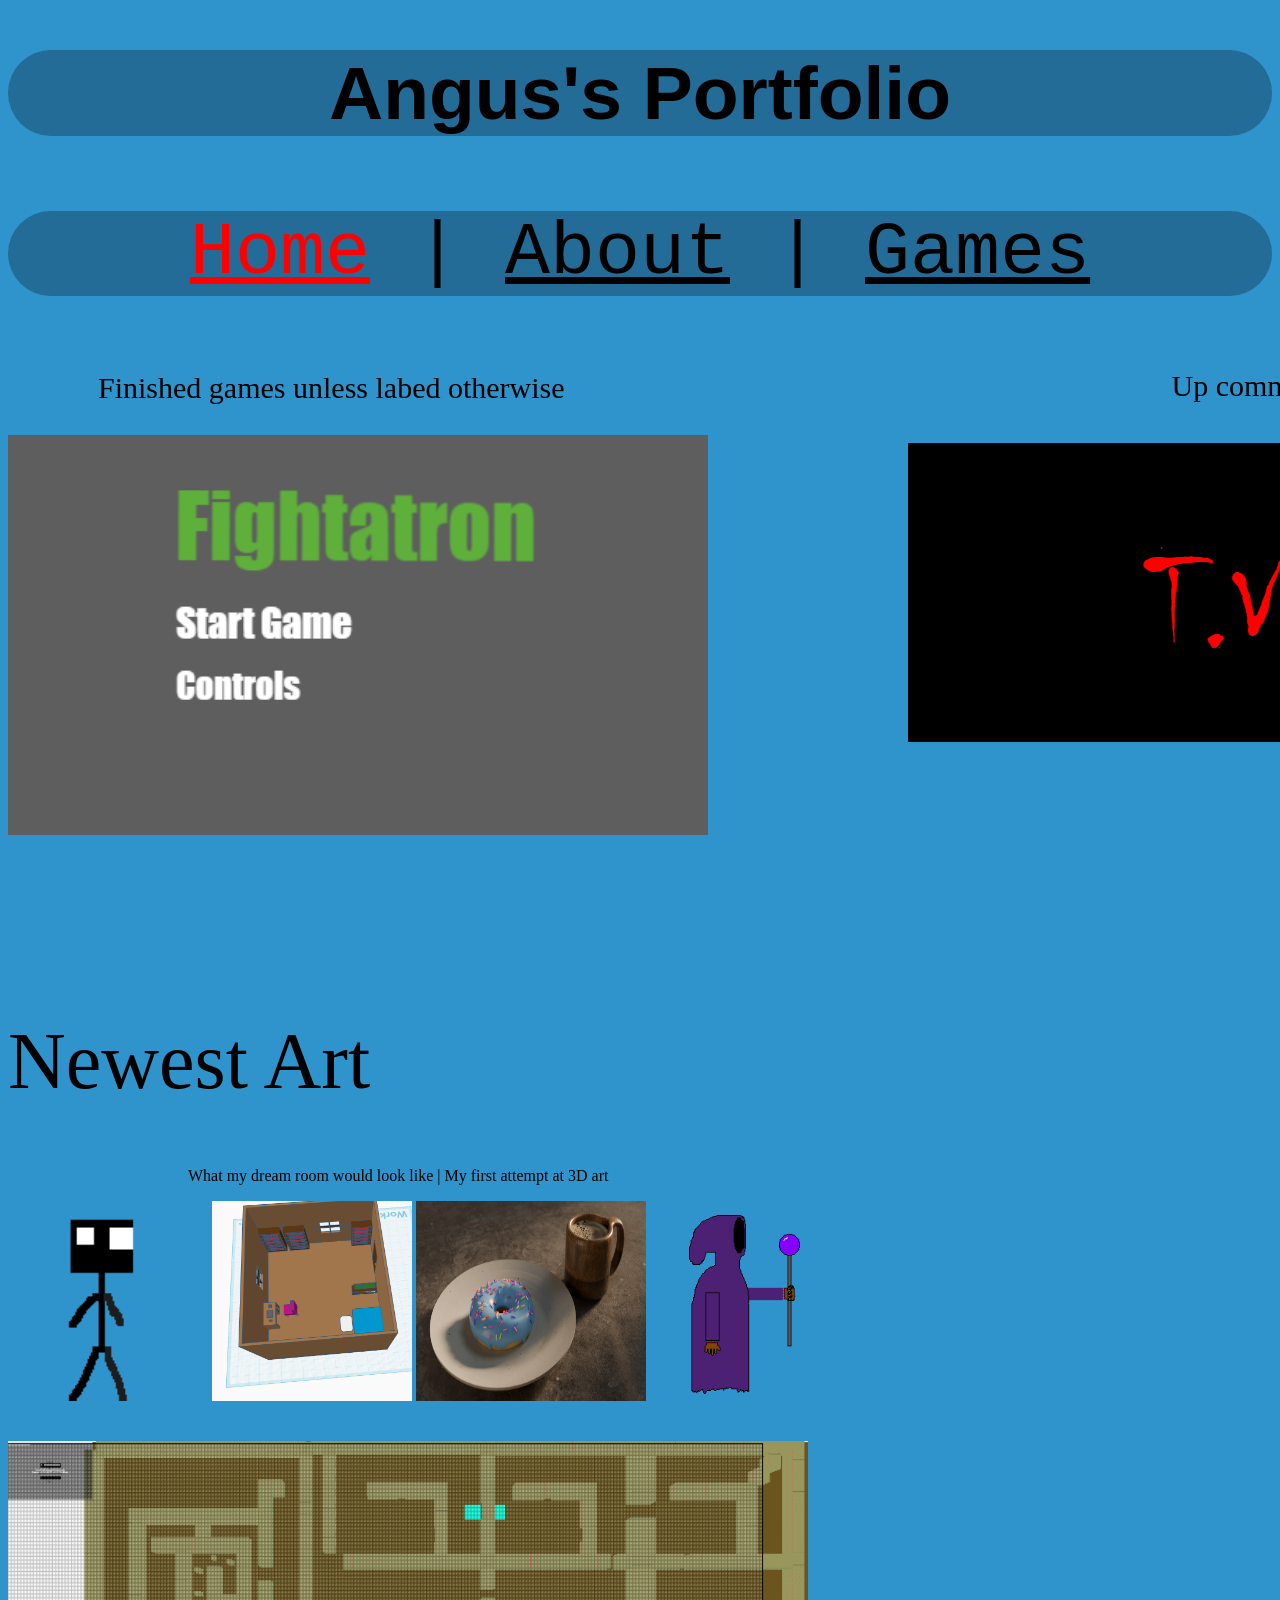
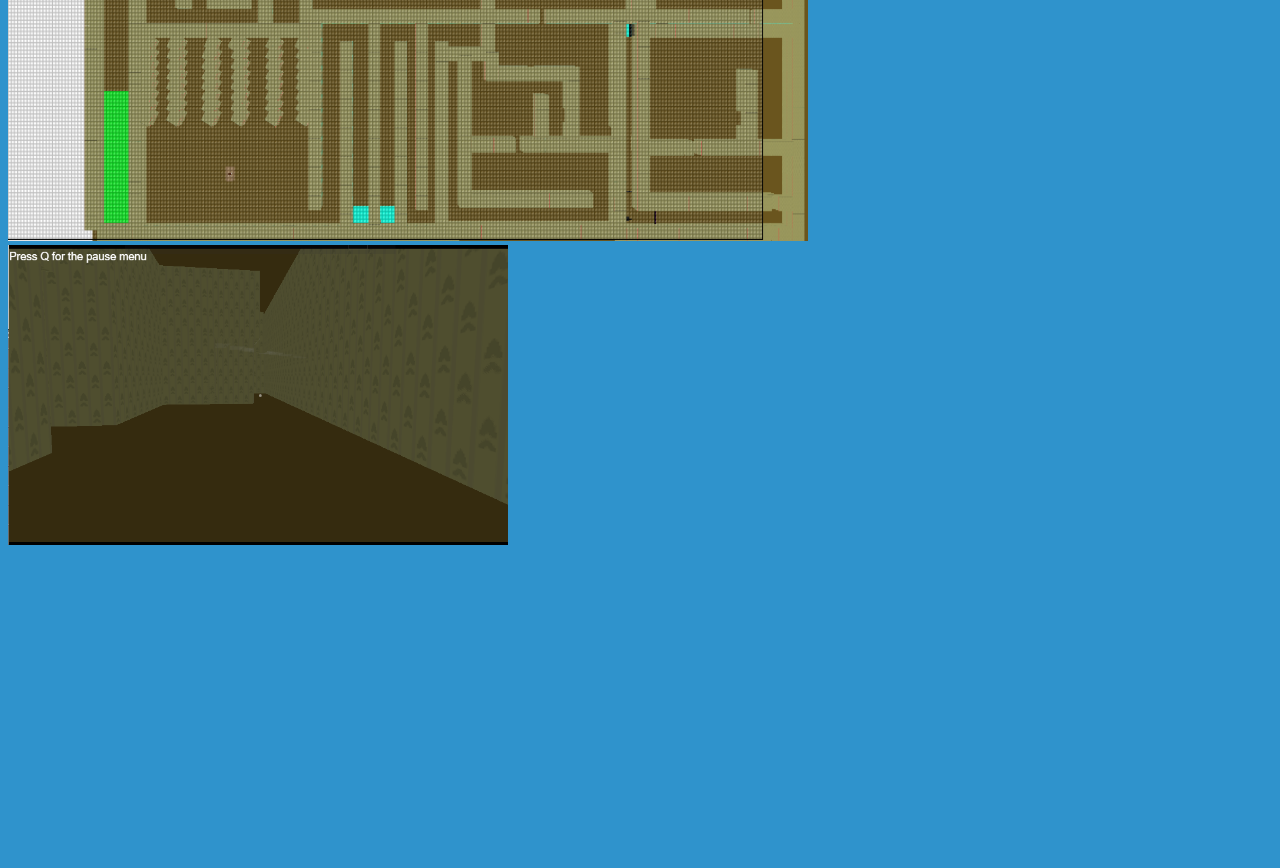
<file: Portfolio/index.html>
<!DOCTYPE html>
<html>
<body>
<style>

</style>
<link rel="stylesheet" href="mystyle.css">

<h1>Angus's Portfolio</h1>
<p class="carrot"><a style="color: red;" href="index.html">Home</a> | <a href="About.html">About</a> | <a href="Games.html">Games</a></p>
<p class="onion" style="transform: translate(90px, 0px);">Finished games unless labed otherwise</p>
<a href="Games.html"><img class="Cookieimg" src="Screenshot 2025-06-12 121546.png" alt="Cookie" height="400px" width="700px"></a>
<p class="next" style="transform: translate(400px, -500px);">Up comming new game <b><a href="https://angus-k.itch.io/tvscape">T.V.Scape(WIP)</a></b></p>
<a href="Games.html"><img class="TVimg" src="T.V.Scape.png" alt="TV" style="transform: translate(900px,-490px);"></a>
<p class="next2"></p>
<p class="art" style="transform: translate(0px, -300px);">Newest Art</p> <p style="transform: translate(180px, -320px);">What my dream room would look like | My first attempt at 3D art</p>
<p class="next3" style="transform: translate(0px, -320px);"> <img class="Cookienator" src="MichaelBlackWalk.gif" alt="MichaelBlackWalk" height="200px" width="200px"> <img class="Cookienator" src="DreamRoom.png" alt="DreamRoom" height="200px" width="200px"> <img class="Garry" src="Donut.png" alt="Donut" height="200px" width="230px"> <img class="Girisha" src="Necromancer.png" alt="Necromancer" height="200px" width="200px">
<p style="transform: translate(0px, -300px);"><img class="Locations" src="Backrooms.png" height="400px" width="800px"> <img class="Locations" src="BackroomsFirstPerson.png" height="300px" width="500px"></p>
</body>
</html>
</file>
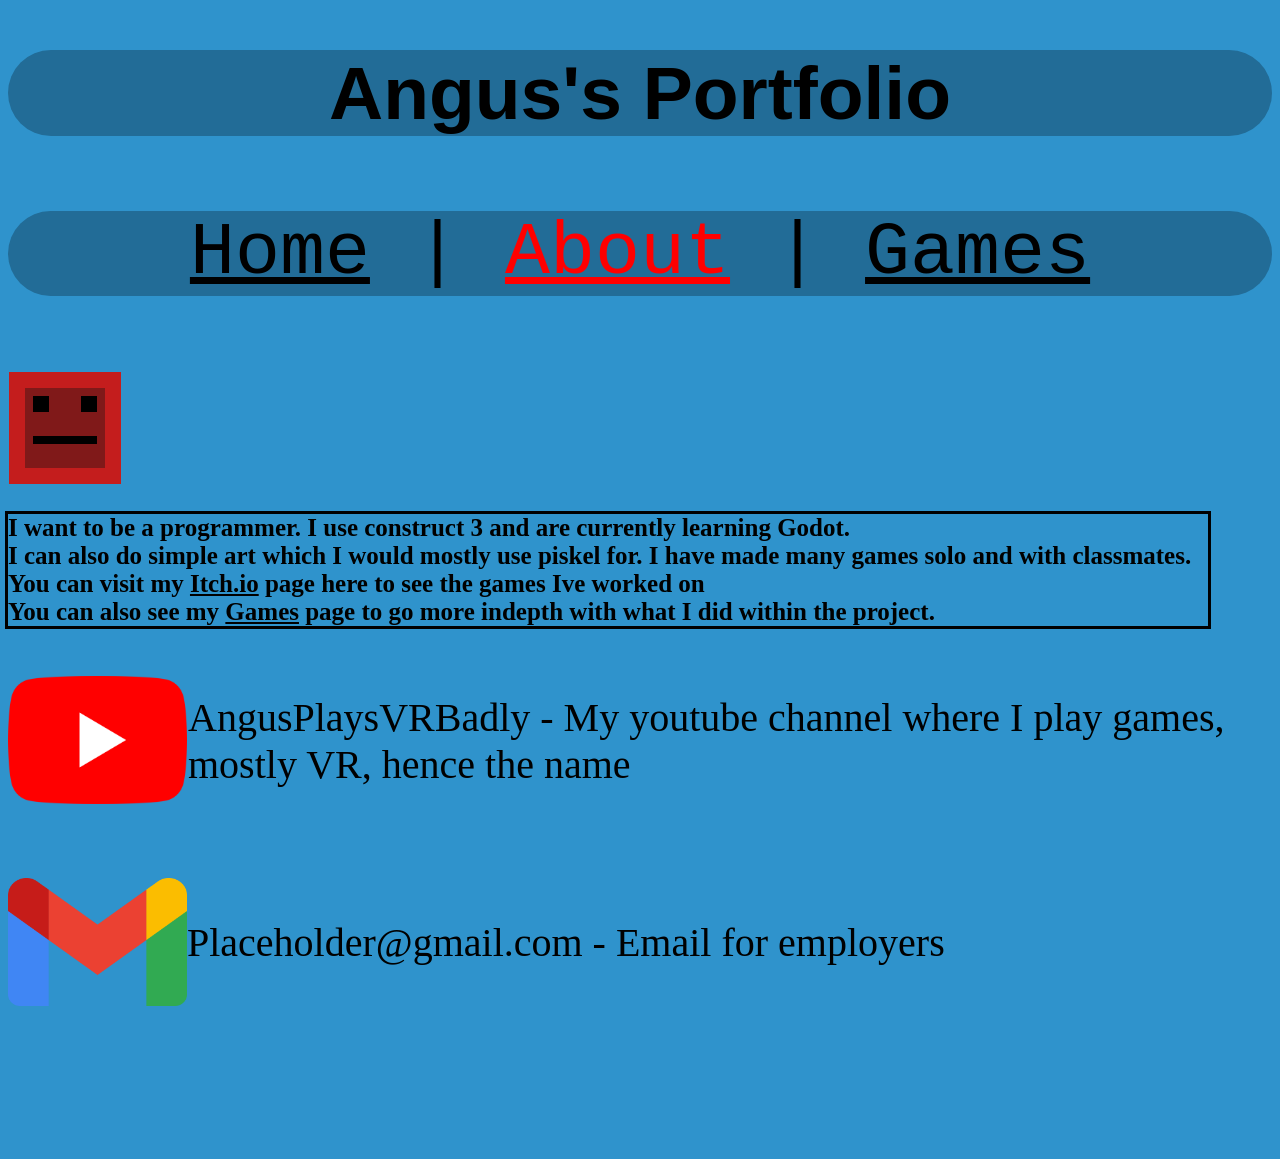
<file: Portfolio/About.html>
<!DOCTYPE html>
<html>
<body>
<style>

</style>
<link rel="stylesheet" href="mystyle.css">

<h1>Angus's Portfolio</h1>
<p class="carrot"><a href="index.html">Home</a> | <a style="color: red;" href="About.html">About</a> | <a href="Games.html">Games</a></p>
<img src="Block Boy.png" alt="Blocky Boy"> 
<p class="stuff" style="font-size: 25px;"> <b>I want to be a programmer. I use construct 3 and are currently learning Godot.<br>
I can also do simple art which I would mostly use piskel for. I have made many games solo and with classmates.<br>
You can visit my <a href="https://angus-k.itch.io/">Itch.io</a> page here to see the games Ive worked on<br>
You can also see my <a href="Games.html">Games</a> page to go more indepth with what I did within the project.</b></p>
<p style="font-size: 40px; transform: translate(0px, -40px);"><a href="https://www.youtube.com/@AngusPlaysVRBadly" target="blank"><img style="transform: translate(0px, 50px);" src="YT.png" alt="YouTube" height="128px" width="179px"></a></p> <p style="font-size: 40px; transform: translate(180px, -150px);">AngusPlaysVRBadly - My youtube channel where I play games, <br>mostly VR, hence the name</p>
<p style="font-size: 40px; transform: translate(0px, -150px);" class="contact"><img style="transform: translate(0px, 50px);" src="GM.png" alt="Gmail" height="128px" width="179px">Placeholder@gmail.com - Email for employers</p>
</body>
</html>
</file>
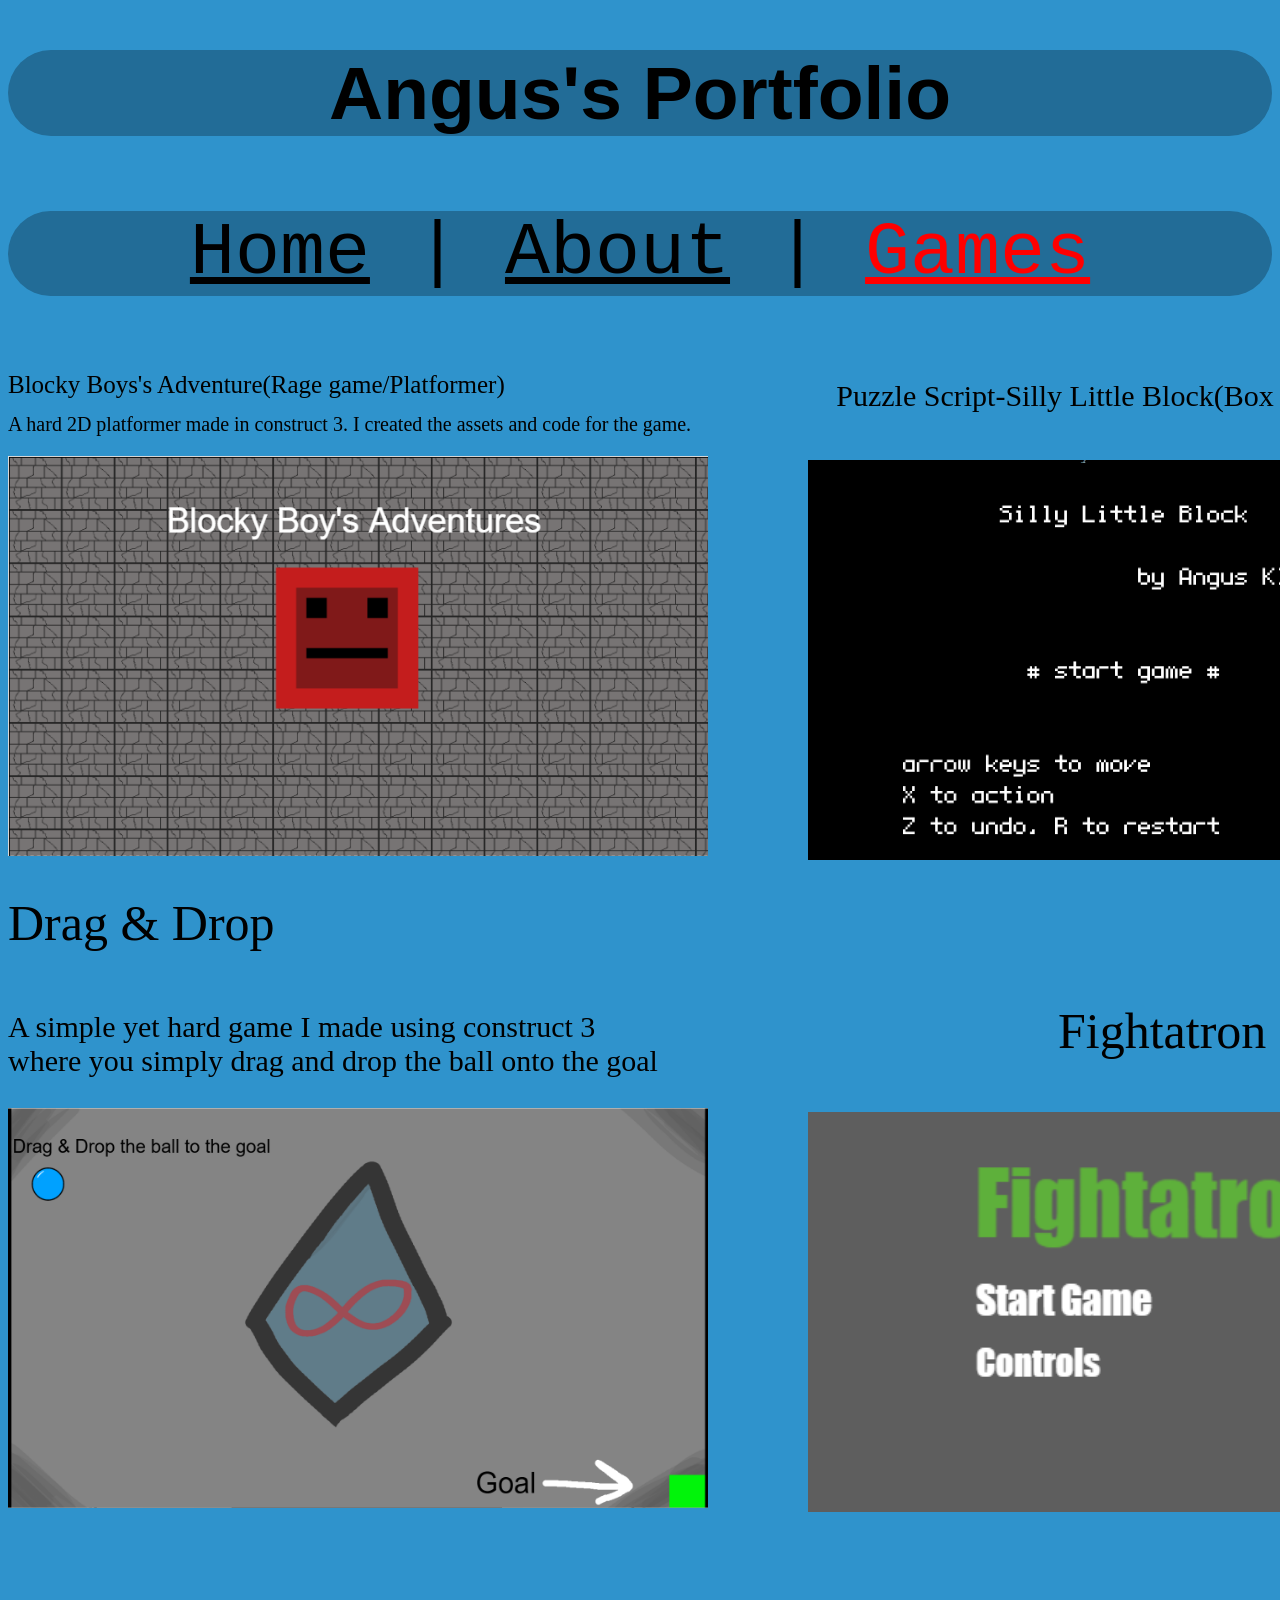
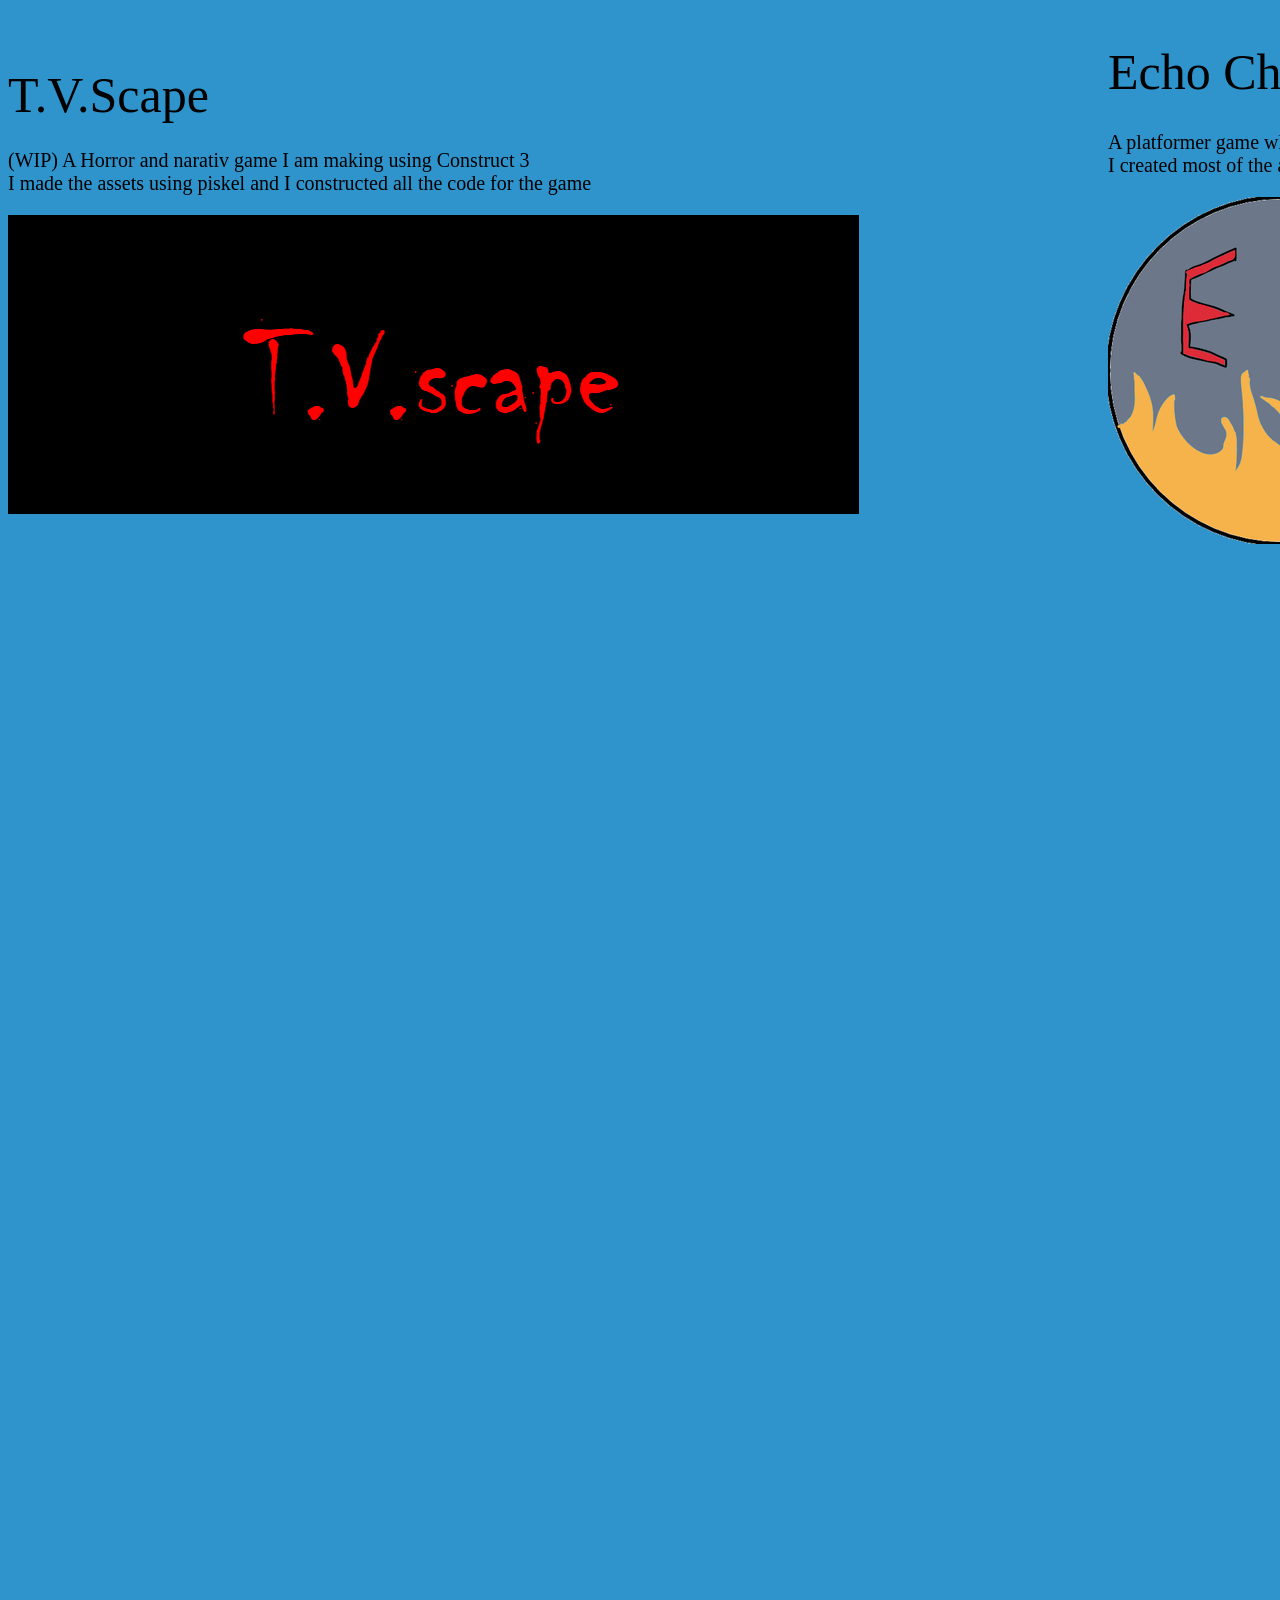
<file: Portfolio/Games.html>
<!DOCTYPE html>
<html>
<body>
<style>

</style>
<link rel="stylesheet" href="mystyle.css">

<h1>Angus's Portfolio</h1>
<p class="carrot"><a href="index.html">Home</a> | <a href="About.html">About</a> | <a style="color: red;" href="Games.html">Games</a></p>
<p class="block" style="transform: translate(0px, 0px);">Blocky Boys's Adventure(Rage game/Platformer)</p> <p class="puzzle" style="transform: translate(500px, -50px);">Puzzle Script-Silly Little Block(Box pusher game)</p>
<p style="font-size: 20px; transform: translate(0px,-80px);" class="block2">A hard 2D platformer made in construct 3. I created the assets and code for the game.</p>
<a href="https://angus-k.itch.io/blocky-boys-adventures"><img style="transform: translate(0px, -80px);" src="BBAThumbnail.png" alt="Blocky Boy's Adventure Thumbnail" height="400px" width="700px"></a>
<a href="Silly Little Block (2).html"><img style="transform: translate(800px, -480px);" src="SLBThumbnail.png" alt="Silly Little Block Thumbnail" height="400px" width="600px"></a>
<p class="DD" style="font-size: 50px; transform: translate(0px, -500px);" class="Ball">Drag & Drop</p> <p class="Cookie" style="font-size: 50px; transform: translate(1050px, -500px);">Fightatron</p>
<p class="DD2" style="font-size: 30px; transform: translate(0px, -600px);">A simple yet hard game I made using construct 3<br> where you simply drag and drop the ball onto the goal</p>
<a href="https://angus-k.itch.io/drag-drop-ball"><img src="D&D.png" height="400px" width="700px" style="transform: translate(0px,-600px);"></a> <a href="https://angus-k.itch.io/fightatron"><img src="Screenshot 2025-06-12 121546.png" height="400px" width="700px" style="transform: translate(800px, -1000px);"></a>
<p class="Tv3" style="font-size: 50px; transform: translate(0px, -900px);" class="Tv">T.V.Scape</p>
<p class="Tv2" style="font-size: 20px; transform: translate(0px, -925px);">(WIP) A Horror and narativ game I am making using Construct 3<br> I made the assets using piskel and I constructed all the code for the game</p>
<a class="TVImage" href="https://angus-k.itch.io/tvscape"><img src="T.V.Scape.png" style="transform: translate(0px, -925px);"></a>
<p style="font-size: 50px; transform: translate(1100px, -1450px);">Echo Chmabers</p> <p style="font-size: 20px; transform: translate(1100px, -1470px);">A platformer game where you escape the dugeons with help of your twin<br>I created most of the art such as enemies,hud, pickups, potions</p>
<a href="https://sir-kirby.itch.io/echo-chambers"><img src="EchoChambersLogo.png" style="transform: translate(1100px, -1470px);"></a>
</body>
</html>
</file>
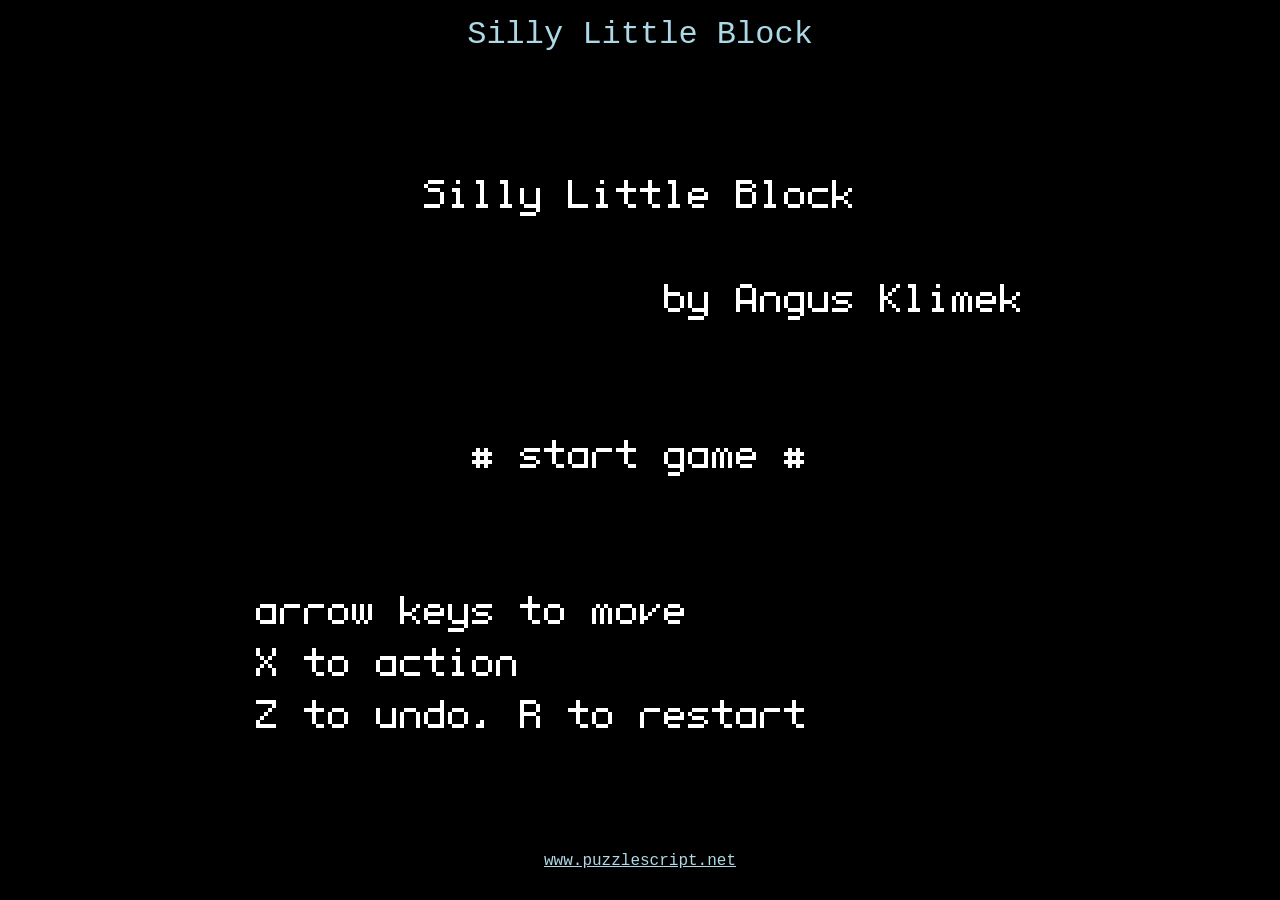
<file: Portfolio/Silly Little Block (2).html>
<!doctype html><html lang="en"><head><meta charset="UTF-8"><meta name="description" content="Silly Little Block"><title>Silly Little Block</title><style>body{background-color:black;font-family:"Courier New",Courier,monospace;touch-action:none}#gameCanvas{position:absolute;top:0;left:0;width:100%;height:100%;bottom:0;right:0;border:0;background-color:black;-webkit-tap-highlight-color:transparent;image-rendering:-moz-crisp-edges;image-rendering:-webkit-crisp-edges;image-rendering:pixelated;image-rendering:crisp-edges}.homepagelink{overflow:hidden;text-overflow:ellipsis;max-width:50%}h1{color:lightblue;font-weight:400;white-space:nowrap;overflow:hidden;text-overflow:ellipsis;height:2em;margin-top:.5em;margin-bottom:.5em}a{color:lightblue}.title{background-color:none;text-align:center;font-size:100%;float:center;color:gray;position:absolute;left:10%;right:10%;top:0;height:3em}.footer{background-color:none;text-align:center;float:center;color:#fff;position:absolute;left:0;right:0;height:3em;bottom:0}.gameContainer{background-color:none;position:absolute;left:0;right:0;top:3.5em;bottom:3em;touch-action:none}.mobile-menu{position:relative;top:5em;left:.7em;margin-left:auto;margin-right:auto;font-weight:700;border-radius:.25em}.mobile-menu.item-count-3{width:30em}.mobile-menu.item-count-3 .button{width:28.3333%;padding:7.5% 0}.mobile-menu.item-count-2{width:20em}.mobile-menu.item-count-2 .button{width:46%;padding:12.1765% 0}.mobile-menu.item-count-1{width:10em}.mobile-menu.item-count-1 .button{width:98%;padding:26.5% 0}.mobile-menu,.mobile-menu .close,.tab-icon{background:rgba(0,0,0,.4);border:2px solid rgba(255,255,255,.4);color:#fff}.mobile-menu .button{margin:2%;border-radius:.25em;text-align:center;float:left}.mobile-menu .clear{clear:both}.close-affordance,.tab-affordance{width:6em;height:6em;position:absolute;z-index:1000}.tab-affordance{left:-2em;top:5em}.close-affordance{left:-4em;top:-1em}.mobile-menu .close,.tab-icon{height:48px;position:absolute;border-radius:6px}.tab-icon{left:0;top:70px;width:18px;border-radius:0 6px 6px 0;border-left:0}.mobile-menu .close{left:-18px;width:18px;top:0;border-radius:6px 0 0 6px;border-right:0}.mobile-menu .close .slice,.tab-icon .slice{margin:4.5px 1px;width:2px;height:80%;background:rgba(255,255,255,.4)}.tab-icon .slice{float:right}.tab-icon .slice:first-child{margin-right:4.5px}.mobile-menu .close .slice{float:left}.mobile-menu .close .slice:first-child{margin-left:4.5px}@media screen and (max-width:32em){.mobile-menu{font-size:.8em;width:90%}}@media screen and (max-width:24em){.mobile-menu{font-size:.65em;width:90%}}.disable-select{-webkit-touch-callout:none;-webkit-user-select:none;-khtml-user-select:none;-moz-user-select:none;-ms-user-select:none;user-select:none}a{display:inline-block;white-space:nowrap;overflow:hidden;text-overflow:ellipsis;max-width:80%}</style><meta name="viewport" content="width=device-width,initial-scale=1,maximum-scale=1"></head><body><div class="title"><h1 id="gametitle">Silly Little Block</h1></div><div class="gameContainer"><canvas id="gameCanvas"></canvas></div><div class="footer"><span id="errormessage" style="color:red"></span> <a id="homepagelink" href="https://www.puzzlescript.net" target="_blank">www.puzzlescript.net</a></div><script>function storage_has(e){return null!==localStorage.getItem(e)}function storage_get(e){return localStorage.getItem(e)}function storage_set(e,n){return localStorage.setItem(e,n)}function storage_remove(e){localStorage.removeItem(e)}function BitVec(e){this.data=new Int32Array(e)}function Level(e,n,t,r,o){this.lineNumber=e,this.width=n,this.height=t,this.n_tiles=n*t,this.objects=o,this.layerCount=r,this.commandQueue=[],this.commandQueueSourceRules=[]}var _movementVecs;BitVec.prototype.cloneInto=function(e){for(var n=0;n<this.data.length;++n)e.data[n]=this.data[n];return e},BitVec.prototype.clone=function(){return new BitVec(this.data)},BitVec.prototype.iand=function(e){for(var n=0;n<this.data.length;++n)this.data[n]&=e.data[n]},BitVec.prototype.inot=function(){for(var e=0;e<this.data.length;++e)this.data[e]=~this.data[e]},BitVec.prototype.ior=function(e){for(var n=0;n<this.data.length;++n)this.data[n]|=e.data[n]},BitVec.prototype.iclear=function(e){for(var n=0;n<this.data.length;++n)this.data[n]&=~e.data[n]},BitVec.prototype.ibitset=function(e){this.data[e>>5]|=1<<(31&e)},BitVec.prototype.ibitclear=function(e){this.data[e>>5]&=~(1<<(31&e))},BitVec.prototype.get=function(e){return 0!=(this.data[e>>5]&1<<(31&e))},BitVec.prototype.getshiftor=function(e,n){var t=31&n,r=this.data[n>>5]>>>t;return t&&(r|=this.data[1+(n>>5)]<<32-t),r&e},BitVec.prototype.ishiftor=function(e,n){var t=31&n,r=e<<t;if(this.data[n>>5]|=r,t){var o=e>>32-t;this.data[1+(n>>5)]|=o}},BitVec.prototype.ishiftclear=function(e,n){var t=31&n,r=e<<t;if(this.data[n>>5]&=~r,t){var o=e>>32-(31&n);this.data[1+(n>>5)]&=~o}},BitVec.prototype.equals=function(e){if(this.data.length!==e.data.length)return!1;for(var n=0;n<this.data.length;++n)if(this.data[n]!==e.data[n])return!1;return!0},BitVec.prototype.setZero=function(){for(var e=0;e<this.data.length;++e)this.data[e]=0},BitVec.prototype.iszero=function(){for(var e=0;e<this.data.length;++e)if(this.data[e])return!1;return!0},BitVec.prototype.bitsSetInArray=function(e){for(var n=0;n<this.data.length;++n)if((this.data[n]&e[n])!==this.data[n])return!1;return!0},BitVec.prototype.bitsClearInArray=function(e){for(var n=0;n<this.data.length;++n)if(this.data[n]&e[n])return!1;return!0},BitVec.prototype.anyBitsInCommon=function(e){return!this.bitsClearInArray(e.data)},Level.prototype.delta_index=function(e){const[n,t]=dirMasksDelta[e];return n*this.height+t},Level.prototype.clone=function(){var e=new Level(this.lineNumber,this.width,this.height,this.layerCount,null);return e.objects=new Int32Array(this.objects),e},Level.prototype.getCell=function(e){return new BitVec(this.objects.subarray(e*STRIDE_OBJ,e*STRIDE_OBJ+STRIDE_OBJ))},Level.prototype.getCellInto=function(e,n){for(var t=0;t<STRIDE_OBJ;t++)n.data[t]=this.objects[e*STRIDE_OBJ+t];return n},Level.prototype.setCell=function(e,n){for(var t=0;t<n.data.length;++t)this.objects[e*STRIDE_OBJ+t]=n.data[t]};var _movementVecIndex=0;Level.prototype.getMovements=function(e){var n=_movementVecs[_movementVecIndex];_movementVecIndex=(_movementVecIndex+1)%_movementVecs.length;for(var t=0;t<STRIDE_MOV;t++)n.data[t]=this.movements[e*STRIDE_MOV+t];return n},Level.prototype.getRigids=function(e){return this.rigidMovementAppliedMask[e].clone()},Level.prototype.getMovementsInto=function(e,n){for(var t=n,r=0;r<STRIDE_MOV;r++)t.data[r]=this.movements[e*STRIDE_MOV+r];return t},Level.prototype.setMovements=function(e,n){for(var t=0;t<n.data.length;++t)this.movements[e*STRIDE_MOV+t]=n.data[t];var r=e/this.height|0,o=e%this.height;level.colCellContents_Movements[r].ior(n),level.rowCellContents_Movements[o].ior(n),level.mapCellContents_Movements.ior(n)},Level.prototype.calcBackgroundMask=function(e){void 0===e.backgroundlayer&&logError("you have to have a background layer");for(var n=e.layerMasks[e.backgroundlayer],t=0;t<this.n_tiles;t++){var r=this.getCell(t);if(r.iand(n),!r.iszero())return r}return(r=new BitVec(STRIDE_OBJ)).ibitset(e.backgroundid),r};var unitTesting=!1,curlevel=0,curlevelTarget=null,hasUsedCheckpoint=!1,levelEditorOpened=!1,muted=0,runrulesonlevelstart_phase=!1,ignoreNotJustPressedAction=!0;function doSetupTitleScreenLevelContinue(){try{if(storage_has(document.URL)){if(storage_has(document.URL+"_checkpoint")){var e=storage_get(document.URL+"_checkpoint");curlevelTarget=JSON.parse(e);var n=[];for(var t in Object.keys(curlevelTarget.dat))n[t]=curlevelTarget.dat[t];curlevelTarget.dat=new Int32Array(n)}curlevel=storage_get(document.URL)}}catch(e){}}doSetupTitleScreenLevelContinue();var verbose_logging=!1,throttle_movement=!1,cache_console_messages=!1,quittingTitleScreen=!1,quittingMessageScreen=!1,deltatime=17,timer=0,repeatinterval=150,autotick=0,autotickinterval=0,winning=!1,againing=!1,againinterval=150,norepeat_action=!1,oldflickscreendat=[],keybuffer=[],restarting=!1,messageselected=!1,textImages={},level=new Level,canSetHTMLColors=!0,canDump=!1,canOpenEditor=!1,IDE=!1;const diffToVisualize=null;function stripTags(e){var n=document.createElement("div");return n.innerHTML=e,n.textContent||n.innerText||""}function consolePrint(e,n){}function consolePrintFromRule(e,n,t){}function consoleCacheDump(e){}function consoleError(e,n){var t=document.getElementById("errormessage");e=stripTags(e),t.innerHTML+=e+"<br>"}function logErrorNoLine(e){var n=document.getElementById("errormessage");e=stripTags(e),n.innerHTML+=e+"<br>"}function clearInputHistory(){}function pushInput(e){}function pushSoundToHistory(e){}var font={0:"\n00000\n00000\n00000\n01110\n10001\n10011\n10101\n11001\n10001\n01110\n00000\n00000",1:"\n00000\n00000\n00000\n11100\n00100\n00100\n00100\n00100\n00100\n11111\n00000\n00000",2:"\n00000\n00000\n00000\n11110\n00001\n00001\n01110\n10000\n10000\n11111\n00000\n00000",3:"\n00000\n00000\n00000\n11110\n00001\n00110\n00001\n00001\n00001\n11110\n00000\n00000",4:"\n00000\n00000\n00000\n10000\n10000\n10000\n10010\n11111\n00010\n00010\n00000\n00000",5:"\n00000\n00000\n00000\n11111\n10000\n11110\n00001\n00001\n00001\n11110\n00000\n00000",6:"\n00000\n00000\n00000\n01110\n10000\n11110\n10001\n10001\n10001\n01110\n00000\n00000",7:"\n00000\n00000\n00000\n11111\n00001\n00010\n00100\n00100\n00100\n00100\n00000\n00000",8:"\n00000\n00000\n00000\n01110\n10001\n01110\n10001\n10001\n10001\n01110\n00000\n00000",9:"\n00000\n00000\n00000\n01110\n10001\n10001\n10001\n01111\n00001\n01110\n00000\n00000",a:"\n00000\n00000\n00000\n00000\n00000\n01111\n10001\n10001\n10001\n01111\n00000\n00000",b:"\n00000\n00000\n00000\n10000\n10000\n11110\n10001\n10001\n10001\n01110\n00000\n00000",c:"\n00000\n00000\n00000\n00000\n00000\n01111\n10000\n10000\n10000\n01111\n00000\n00000",d:"\n00000\n00000\n00000\n00001\n00001\n01111\n10001\n10001\n10001\n01111\n00000\n00000",e:"\n00000\n00000\n00000\n00000\n00000\n01110\n10001\n11111\n10000\n01110\n00000\n00000",f:"\n00000\n00000\n00000\n00011\n00100\n11111\n00100\n00100\n00100\n00100\n00000\n00000",g:"\n00000\n00000\n00000\n00000\n00000\n01111\n10001\n10001\n10001\n01111\n00001\n01110",h:"\n00000\n00000\n00000\n10000\n10000\n11110\n10001\n10001\n10001\n10001\n00000\n00000",i:"\n00000\n00000\n00000\n00100\n00000\n01100\n00100\n00100\n00100\n01110\n00000\n00000",j:"\n00000\n00000\n00000\n00100\n00000\n01100\n00100\n00100\n00100\n00100\n10100\n01000",k:"\n00000\n00000\n00000\n10000\n10000\n10001\n10010\n11100\n10010\n10001\n00000\n00000",l:"\n00000\n00000\n00000\n01100\n00100\n00100\n00100\n00100\n00100\n01110\n00000\n00000",m:"\n00000\n00000\n00000\n00000\n00000\n01010\n10101\n10101\n10101\n10101\n00000\n00000",n:"\n00000\n00000\n00000\n00000\n00000\n01110\n10001\n10001\n10001\n10001\n00000\n00000",o:"\n00000\n00000\n00000\n00000\n00000\n01110\n10001\n10001\n10001\n01110\n00000\n00000",p:"\n00000\n00000\n00000\n00000\n00000\n11110\n10001\n10001\n10001\n11110\n10000\n10000",q:"\n00000\n00000\n00000\n00000\n00000\n01111\n10001\n10001\n10001\n01111\n00001\n00001",r:"\n00000\n00000\n00000\n00000\n00000\n01111\n10000\n10000\n10000\n10000\n00000\n00000",s:"\n00000\n00000\n00000\n00000\n00000\n01111\n10000\n01110\n00001\n11110\n00000\n00000",t:"\n00000\n00000\n00000\n00100\n00100\n11111\n00100\n00100\n00100\n00011\n00000\n00000",u:"\n00000\n00000\n00000\n00000\n00000\n10001\n10001\n10001\n10001\n01111\n00000\n00000",v:"\n00000\n00000\n00000\n00000\n00000\n10001\n10010\n10100\n11000\n10000\n00000\n00000",w:"\n00000\n00000\n00000\n00000\n00000\n10101\n10101\n10101\n10101\n01010\n00000\n00000",x:"\n00000\n00000\n00000\n00000\n00000\n10001\n01010\n00100\n01010\n10001\n00000\n00000","×":"\n00000\n00000\n00000\n00000\n00000\n10001\n01010\n00100\n01010\n10001\n00000\n00000",y:"\n00000\n00000\n00000\n00000\n00000\n10001\n10001\n10001\n10001\n01111\n00001\n11110",z:"\n00000\n00000\n00000\n00000\n00000\n11111\n00010\n00100\n01000\n11111\n00000\n00000",A:"\n00000\n00000\n00000\n01110\n10001\n10001\n10001\n11111\n10001\n10001\n00000\n00000",B:"\n00000\n00000\n00000\n11110\n10001\n11110\n10001\n10001\n10001\n11110\n00000\n00000",C:"\n00000\n00000\n00000\n01111\n10000\n10000\n10000\n10000\n10000\n01111\n00000\n00000",D:"\n00000\n00000\n00000\n11110\n10001\n10001\n10001\n10001\n10001\n11110\n00000\n00000",E:"\n00000\n00000\n00000\n11111\n10000\n11111\n10000\n10000\n10000\n11111\n00000\n00000",F:"\n00000\n00000\n00000\n11111\n10000\n11111\n10000\n10000\n10000\n10000\n00000\n00000",G:"\n00000\n00000\n00000\n01111\n10000\n10000\n10000\n10011\n10001\n01111\n00000\n00000",H:"\n00000\n00000\n00000\n10001\n10001\n11111\n10001\n10001\n10001\n10001\n00000\n00000",I:"\n00000\n00000\n00000\n11111\n00100\n00100\n00100\n00100\n00100\n11111\n00000\n00000",J:"\n00000\n00000\n00000\n01111\n00001\n00001\n00001\n00001\n00001\n01110\n00000\n00000",K:"\n00000\n00000\n00000\n10001\n10010\n10100\n11000\n10100\n10010\n10001\n00000\n00000",L:"\n00000\n00000\n00000\n10000\n10000\n10000\n10000\n10000\n10000\n11111\n00000\n00000",M:"\n00000\n00000\n00000\n11111\n10101\n10101\n10101\n10101\n10101\n10101\n00000\n00000",N:"\n00000\n00000\n00000\n10001\n11001\n10101\n10011\n10001\n10001\n10001\n00000\n00000",O:"\n00000\n00000\n00000\n01110\n10001\n10001\n10001\n10001\n10001\n01110\n00000\n00000",P:"\n00000\n00000\n00000\n11110\n10001\n10001\n10001\n11110\n10000\n10000\n00000\n00000",Q:"\n00000\n00000\n00000\n01110\n10001\n10001\n10001\n10001\n10101\n01110\n00100\n00000",R:"\n00000\n00000\n00000\n11110\n10001\n10001\n11110\n10001\n10001\n10001\n00000\n00000",S:"\n00000\n00000\n00000\n01111\n10000\n01110\n00001\n00001\n00001\n11110\n00000\n00000",T:"\n00000\n00000\n00000\n11111\n00100\n00100\n00100\n00100\n00100\n00100\n00000\n00000",U:"\n00000\n00000\n00000\n10001\n10001\n10001\n10001\n10001\n10001\n01110\n00000\n00000",V:"\n00000\n00000\n00000\n10001\n10001\n10001\n10001\n10001\n01010\n00100\n00000\n00000",W:"\n00000\n00000\n00000\n10101\n10101\n10101\n10101\n10101\n10101\n01010\n00000\n00000",X:"\n00000\n00000\n00000\n10001\n10001\n01010\n00100\n01010\n10001\n10001\n00000\n00000",Y:"\n00000\n00000\n00000\n10001\n10001\n01010\n00100\n00100\n00100\n00100\n00000\n00000",Z:"\n00000\n00000\n00000\n11111\n00001\n00010\n00100\n01000\n10000\n11111\n00000\n00000",".":"\n00000\n00000\n00000\n00000\n00000\n00000\n00000\n00000\n00000\n00100\n00000\n00000","·":"\n00000\n00000\n00000\n00000\n00000\n00000\n00100\n00000\n00000\n00000\n00000\n00000","•":"\n00000\n00000\n00000\n00000\n00000\n01110\n01110\n01110\n00000\n00000\n00000\n00000","…":"\n00000\n00000\n00000\n00000\n00000\n00000\n00000\n00000\n00000\n10101\n00000\n00000","†":"\n00000\n00100\n00100\n01110\n00100\n00100\n00100\n00100\n00100\n00100\n00000\n00000","‡":"\n00000\n00100\n00100\n01110\n00100\n00100\n00100\n00100\n01110\n00100\n00000\n00000","ƒ":"\n00000\n00000\n00000\n00011\n00100\n11111\n00100\n00100\n00100\n00100\n01000\n00000","‚":"\n00000\n00000\n00000\n00000\n00000\n00000\n00000\n00000\n00100\n01100\n00000\n00000","„":"\n00000\n00000\n00000\n00000\n00000\n00000\n00000\n00000\n01001\n11011\n00000\n00000",",":"\n00000\n00000\n00000\n00000\n00000\n00000\n00000\n00000\n00100\n01100\n00000\n00000",";":"\n00000\n00000\n00000\n00000\n00000\n00100\n00000\n00000\n00100\n01100\n00000\n00000",":":"\n00000\n00000\n00000\n00000\n00000\n00100\n00000\n00000\n00000\n00100\n00000\n00000","?":"\n00000\n00000\n00000\n01110\n10001\n00001\n00001\n00110\n00000\n00100\n00000\n00000","¿":"\n00000\n00000\n00000\n00100\n00000\n01100\n10000\n10000\n10001\n01110\n00000\n00000","!":"\n00000\n00000\n00000\n00100\n00100\n00100\n00100\n00100\n00000\n00100\n00000\n00000","¡":"\n00000\n00000\n00000\n00100\n00000\n00100\n00100\n00100\n00100\n00100\n00000\n00000","@":"\n00000\n00000\n00000\n00000\n00000\n01110\n10001\n10111\n10000\n01110\n00000\n00000","£":"\n00000\n00000\n00000\n00000\n00000\n01110\n01001\n11100\n01000\n11111\n00000\n00000",$:"\n00000\n00000\n00000\n00000\n00100\n01111\n10100\n01110\n00101\n11110\n00100\n00000","%":"\n00000\n00000\n00000\n00000\n00000\n11001\n11010\n00100\n01011\n10011\n00000\n00000","‰":"\n00000\n00000\n00000\n00000\n11001\n11010\n00100\n01011\n10011\n00000\n00011\n00011","^":"\n00000\n00000\n00000\n00100\n01010\n00000\n00000\n00000\n00000\n00000\n00000\n00000","&":"\n00000\n00000\n00000\n00000\n00000\n01100\n10000\n01011\n10010\n01100\n00000\n00000","*":"\n00000\n00000\n00000\n00000\n00000\n01010\n00100\n01010\n00000\n00000\n00000\n00000","(":"\n00000\n00000\n00000\n00010\n00100\n00100\n00100\n00100\n00100\n00010\n00000\n00000",")":"\n00000\n00000\n00000\n01000\n00100\n00100\n00100\n00100\n00100\n01000\n00000\n00000","+":"\n00000\n00000\n00000\n00000\n00000\n00100\n00100\n11111\n00100\n00100\n00000\n00000","÷":"\n00000\n00000\n00000\n00000\n00000\n00100\n00000\n11111\n00000\n00100\n00000\n00000","±":"\n00000\n00000\n00000\n00000\n00000\n00100\n00100\n11111\n00100\n11111\n00000\n00000","-":"\n00000\n00000\n00000\n00000\n00000\n00000\n00000\n01110\n00000\n00000\n00000\n00000","–":"\n00000\n00000\n00000\n00000\n00000\n00000\n00000\n11110\n00000\n00000\n00000\n00000","—":"\n00000\n00000\n00000\n00000\n00000\n00000\n00000\n11111\n00000\n00000\n00000\n00000",_:"\n00000\n00000\n00000\n00000\n00000\n00000\n00000\n00000\n00000\n11111\n00000\n00000","=":"\n00000\n00000\n00000\n00000\n00000\n00000\n11111\n00000\n11111\n00000\n00000\n00000"," ":"\n00000\n00000\n00000\n00000\n00000\n00000\n00000\n00000\n00000\n00000\n00000\n00000","{":"\n00000\n00000\n00000\n00110\n00100\n00100\n01100\n00100\n00100\n00110\n00000\n00000","}":"\n00000\n00000\n00000\n01100\n00100\n00100\n00110\n00100\n00100\n01100\n00000\n00000","[":"\n00000\n00000\n00000\n00110\n00100\n00100\n00100\n00100\n00100\n00110\n00000\n00000","]":"\n00000\n00000\n00000\n01100\n00100\n00100\n00100\n00100\n00100\n01100\n00000\n00000","'":"\n00000\n00000\n00000\n00100\n00100\n00100\n00000\n00000\n00000\n00000\n00000\n00000","‘":"\n00000\n00000\n00000\n00110\n00100\n00000\n00000\n00000\n00000\n00000\n00000\n00000","’":"\n00000\n00000\n00000\n00100\n01100\n00000\n00000\n00000\n00000\n00000\n00000\n00000","“":"\n00000\n00000\n00000\n11011\n10010\n00000\n00000\n00000\n00000\n00000\n00000\n00000","”":"\n00000\n00000\n00000\n01001\n11011\n00000\n00000\n00000\n00000\n00000\n00000\n00000",'"':"\n00000\n00000\n00000\n01010\n01010\n01010\n00000\n00000\n00000\n00000\n00000\n00000","/":"\n00000\n00000\n00000\n00000\n00000\n00001\n00010\n00100\n01000\n10000\n00000\n00000","\\":"\n00000\n00000\n00000\n00000\n00000\n10000\n01000\n00100\n00010\n00001\n00000\n00000","|":"\n00000\n00000\n00000\n00000\n00000\n00100\n00100\n00100\n00100\n00100\n00000\n00000","¦":"\n00000\n00000\n00000\n00000\n00100\n00100\n00000\n00100\n00100\n00100\n00000\n00000","<":"\n00000\n00000\n00000\n00000\n00000\n00010\n00100\n01000\n00100\n00010\n00000\n00000","‹":"\n00000\n00000\n00000\n00000\n00000\n00000\n00100\n01000\n00100\n00000\n00000\n00000","«":"\n00000\n00000\n00000\n00000\n00000\n00000\n01001\n10010\n01001\n00000\n00000\n00000",">":"\n00000\n00000\n00000\n00000\n00000\n01000\n00100\n00010\n00100\n01000\n00000\n00000","›":"\n00000\n00000\n00000\n00000\n00000\n00000\n00100\n00010\n00100\n00000\n00000\n00000","»":"\n00000\n00000\n00000\n00000\n00000\n00000\n10010\n01001\n10010\n00000\n00000\n00000","~":"\n00000\n00000\n00000\n00000\n00000\n00000\n01000\n10101\n00010\n00000\n00000\n00000","˜":"\n00000\n00000\n00000\n00000\n00000\n01010\n10100\n00000\n00000\n00000\n00000\n00000","`":"\n00000\n00000\n00000\n00000\n00000\n01000\n00100\n00000\n00000\n00000\n00000\n00000","#":"\n00000\n00000\n00000\n00000\n00000\n01010\n11111\n01010\n11111\n01010\n00000\n00000","À":"\n01000\n00100\n00000\n01110\n10001\n10001\n10001\n11111\n10001\n10001\n00000\n00000","Á":"\n00010\n00100\n00000\n01110\n10001\n10001\n10001\n11111\n10001\n10001\n00000\n00000","Â":"\n00100\n01010\n00000\n01110\n10001\n10001\n10001\n11111\n10001\n10001\n00000\n00000","Ã":"\n01000\n10101\n00010\n01110\n10001\n10001\n10001\n11111\n10001\n10001\n00000\n00000","Ä":"\n00000\n01010\n00000\n01110\n10001\n10001\n10001\n11111\n10001\n10001\n00000\n00000","Å":"\n00100\n01010\n00100\n01110\n10001\n10001\n10001\n11111\n10001\n10001\n00000\n00000","Æ":"\n00000\n00000\n00000\n01111\n10100\n10100\n10100\n11111\n10100\n10111\n00000\n00000","Ç":"\n00000\n00000\n00000\n01111\n10000\n10000\n10000\n10000\n10000\n01111\n00100\n01000","È":"\n01000\n00100\n00000\n11111\n10000\n11111\n10000\n10000\n10000\n11111\n00000\n00000","É":"\n00010\n00100\n00000\n11111\n10000\n11111\n10000\n10000\n10000\n11111\n00000\n00000","Ê":"\n00100\n01010\n00000\n11111\n10000\n11111\n10000\n10000\n10000\n11111\n00000\n00000","Ë":"\n00000\n01010\n00000\n11111\n10000\n11111\n10000\n10000\n10000\n11111\n00000\n00000","Ì":"\n01000\n00100\n00000\n11111\n00100\n00100\n00100\n00100\n00100\n11111\n00000\n00000","Í":"\n00010\n00100\n00000\n11111\n00100\n00100\n00100\n00100\n00100\n11111\n00000\n00000","Î":"\n00100\n01010\n00000\n11111\n00100\n00100\n00100\n00100\n00100\n11111\n00000\n00000","Ï":"\n00000\n01010\n00000\n11111\n00100\n00100\n00100\n00100\n00100\n11111\n00000\n00000","Ð":"\n00000\n00000\n00000\n01110\n01001\n01001\n11101\n01001\n01001\n01110\n00000\n00000","Ñ":"\n01001\n10110\n00000\n10001\n11001\n10101\n10011\n10001\n10001\n10001\n00000\n00000","Ò":"\n01000\n00100\n00000\n01110\n10001\n10001\n10001\n10001\n10001\n01110\n00000\n00000","Ó":"\n00010\n00100\n00000\n01110\n10001\n10001\n10001\n10001\n10001\n01110\n00000\n00000","Ô":"\n00100\n01010\n00000\n01110\n10001\n10001\n10001\n10001\n10001\n01110\n00000\n00000","Õ":"\n01001\n10110\n00000\n01110\n10001\n10001\n10001\n10001\n10001\n01110\n00000\n00000","Ö":"\n00000\n01010\n00000\n01110\n10001\n10001\n10001\n10001\n10001\n01110\n00000\n00000","Ø":"\n00000\n00010\n00100\n01110\n10101\n10101\n10101\n10101\n10101\n01110\n00100\n01000","Ù":"\n00000\n01000\n00100\n10001\n10001\n10001\n10001\n10001\n10001\n01110\n00000\n00000","Ú":"\n00000\n00010\n00100\n10001\n10001\n10001\n10001\n10001\n10001\n01110\n00000\n00000","Û":"\n00100\n01010\n00000\n10001\n10001\n10001\n10001\n10001\n10001\n01110\n00000\n00000","Ü":"\n00000\n01010\n00000\n10001\n10001\n10001\n10001\n10001\n10001\n01110\n00000\n00000","Ý":"\n00000\n00000\n00100\n10001\n10001\n01010\n00100\n00100\n00100\n00100\n00000\n00000","Þ":"\n00000\n00000\n10000\n11110\n10001\n10001\n10001\n10001\n10001\n11110\n10000\n00000","ß":"\n00000\n00000\n00000\n01110\n10001\n10110\n10001\n10001\n10001\n10110\n10000\n00000","ẞ":"\n00000\n00000\n00000\n01110\n10001\n10110\n10001\n10001\n10001\n10110\n00000\n00000","à":"\n00000\n00000\n01000\n00100\n00000\n01111\n10001\n10001\n10001\n01111\n00000\n00000","á":"\n00000\n00000\n00010\n00100\n00000\n01111\n10001\n10001\n10001\n01111\n00000\n00000","â":"\n00000\n00000\n00100\n01010\n00000\n01111\n10001\n10001\n10001\n01111\n00000\n00000","ã":"\n00000\n00000\n01001\n10110\n00000\n01111\n10001\n10001\n10001\n01111\n00000\n00000","ä":"\n00000\n00000\n00000\n01010\n00000\n01111\n10001\n10001\n10001\n01111\n00000\n00000","å":"\n00000\n00100\n01010\n00100\n00000\n01111\n10001\n10001\n10001\n01111\n00000\n00000","æ":"\n00000\n00000\n00000\n00000\n00000\n01110\n10101\n10110\n10100\n01111\n00000\n00000","ç":"\n00000\n00000\n00000\n00000\n00000\n01111\n10000\n10000\n10000\n01111\n00100\n01000","è":"\n00000\n00000\n01000\n00100\n00000\n01110\n10001\n11111\n10000\n01110\n00000\n00000","é":"\n00000\n00000\n00010\n00100\n00000\n01110\n10001\n11111\n10000\n01110\n00000\n00000","ê":"\n00000\n00000\n00100\n01010\n00000\n01110\n10001\n11111\n10000\n01110\n00000\n00000","ë":"\n00000\n00000\n00000\n01010\n00000\n01110\n10001\n11111\n10000\n01110\n00000\n00000","ì":"\n00000\n00000\n01000\n00100\n00000\n01100\n00100\n00100\n00100\n01110\n00000\n00000","í":"\n00000\n00000\n00010\n00100\n00000\n01100\n00100\n00100\n00100\n01110\n00000\n00000","î":"\n00000\n00000\n00100\n01010\n00000\n01100\n00100\n00100\n00100\n01110\n00000\n00000","ï":"\n00000\n00000\n00000\n01010\n00000\n01100\n00100\n00100\n00100\n01110\n00000\n00000","ð":"\n00000\n00000\n00010\n00111\n00010\n01110\n10010\n10010\n10010\n01110\n00000\n00000","ñ":"\n00000\n00000\n01001\n10110\n00000\n01110\n10001\n10001\n10001\n10001\n00000\n00000","ò":"\n00000\n00000\n01000\n00100\n00000\n01110\n10001\n10001\n10001\n01110\n00000\n00000","ó":"\n00000\n00000\n00010\n00100\n00000\n01110\n10001\n10001\n10001\n01110\n00000\n00000","ô":"\n00000\n00000\n00100\n01010\n00000\n01110\n10001\n10001\n10001\n01110\n00000\n00000","õ":"\n00000\n00000\n01001\n10110\n00000\n01110\n10001\n10001\n10001\n01110\n00000\n00000","ö":"\n00000\n00000\n00000\n01010\n00000\n01110\n10001\n10001\n10001\n01110\n00000\n00000","ø":"\n00000\n00000\n00000\n00010\n00100\n01110\n10101\n10101\n10101\n01110\n00100\n01000","ù":"\n00000\n00000\n00000\n01000\n00100\n10001\n10001\n10001\n10001\n01111\n00000\n00000","ú":"\n00000\n00000\n00000\n00010\n00100\n10001\n10001\n10001\n10001\n01111\n00000\n00000","û":"\n00000\n00000\n00100\n01010\n00000\n10001\n10001\n10001\n10001\n01111\n00000\n00000","ü":"\n00000\n00000\n00000\n01010\n00000\n10001\n10001\n10001\n10001\n01111\n00000\n00000","ý":"\n00000\n00000\n00000\n00010\n00100\n10001\n10001\n10001\n10001\n01111\n00001\n11110","þ":"\n00000\n00000\n00000\n10000\n10000\n11110\n10001\n10001\n10001\n11110\n10000\n10000","ÿ":"\n00000\n00000\n00000\n01010\n00000\n10001\n10001\n10001\n10001\n01111\n00001\n11110","Ā":"\n00000\n01110\n00000\n01110\n10001\n10001\n10001\n11111\n10001\n10001\n00000\n00000","ā":"\n00000\n00000\n00000\n01110\n00000\n01111\n10001\n10001\n10001\n01111\n00000\n00000","Ă":"\n01010\n00100\n00000\n01110\n10001\n10001\n10001\n11111\n10001\n10001\n00000\n00000","ă":"\n00000\n00000\n01010\n00100\n00000\n01111\n10001\n10001\n10001\n01111\n00000\n00000","Ą":"\n00000\n00000\n00000\n01110\n10001\n10001\n10001\n11111\n10001\n10001\n00010\n00001","ą":"\n00000\n00000\n00000\n00000\n00000\n01111\n10001\n10001\n10001\n01111\n00010\n00001","Ć":"\n00010\n00100\n00000\n01111\n10000\n10000\n10000\n10000\n10000\n01111\n00000\n00000","ć":"\n00000\n00000\n00010\n00100\n00000\n01111\n10000\n10000\n10000\n01111\n00000\n00000","Ĉ":"\n00100\n01010\n00000\n01111\n10000\n10000\n10000\n10000\n10000\n01111\n00000\n00000","ĉ":"\n00000\n00000\n00100\n01010\n00000\n01111\n10000\n10000\n10000\n01111\n00000\n00000","Ċ":"\n00000\n00100\n00000\n01111\n10000\n10000\n10000\n10000\n10000\n01111\n00000\n00000","ċ":"\n00000\n00000\n00000\n00100\n00000\n01111\n10000\n10000\n10000\n01111\n00000\n00000","Č":"\n01010\n00100\n00000\n01111\n10000\n10000\n10000\n10000\n10000\n01111\n00000\n00000","č":"\n00000\n00000\n01010\n00100\n00000\n01111\n10000\n10000\n10000\n01111\n00000\n00000","Ď":"\n01010\n00100\n00000\n11110\n10001\n10001\n10001\n10001\n10001\n11110\n00000\n00000","ď":"\n00000\n00000\n00000\n00101\n00101\n01100\n10100\n10100\n10100\n01100\n00000\n00000","Đ":"\n00000\n00000\n00000\n01110\n01001\n01001\n11101\n01001\n01001\n01110\n00000\n00000","đ":"\n00000\n00000\n00010\n00111\n00010\n01110\n10010\n10010\n10010\n01110\n00000\n00000","Ē":"\n00000\n01110\n00000\n11111\n10000\n11111\n10000\n10000\n10000\n11111\n00000\n00000","ē":"\n00000\n00000\n00000\n01110\n00000\n01110\n10001\n11111\n10000\n01110\n00000\n00000","Ĕ":"\n01010\n00100\n00000\n11111\n10000\n11111\n10000\n10000\n10000\n11111\n00000\n00000","ĕ":"\n00000\n00000\n01010\n00100\n00000\n01110\n10001\n11111\n10000\n01110\n00000\n00000","Ė":"\n00000\n00100\n00000\n11111\n10000\n11111\n10000\n10000\n10000\n11111\n00000\n00000","ė":"\n00000\n00000\n00000\n00100\n00000\n01110\n10001\n11111\n10000\n01110\n00000\n00000","Ę":"\n00000\n00000\n00000\n11111\n10000\n11111\n10000\n10000\n10000\n11111\n00010\n00001","ę":"\n00000\n00000\n00000\n00000\n00000\n01110\n10001\n11111\n10000\n01110\n00010\n00001","Ě":"\n01010\n00100\n00000\n11111\n10000\n11111\n10000\n10000\n10000\n11110\n00000\n00000","ě":"\n00000\n00000\n01010\n00100\n00000\n01110\n10001\n11111\n10000\n01110\n00000\n00000","Ĝ":"\n00100\n01010\n00000\n01111\n10000\n10000\n10000\n10011\n10001\n01111\n00000\n00000","ĝ":"\n00000\n00000\n00100\n01010\n00000\n01111\n10001\n10001\n10001\n01111\n00001\n01110","Ğ":"\n01010\n00100\n00000\n01111\n10000\n10000\n10000\n10011\n10001\n01111\n00000\n00000","ğ":"\n00000\n00000\n01010\n00100\n00000\n01111\n10001\n10001\n10001\n01111\n00001\n01110","Ġ":"\n00000\n00100\n00000\n01111\n10000\n10000\n10000\n10011\n10001\n01111\n00000\n00000","ġ":"\n00000\n00000\n00000\n00100\n00000\n01111\n10001\n10001\n10001\n01111\n00001\n01110","Ģ":"\n00000\n00000\n00000\n01111\n10000\n10000\n10000\n10011\n10001\n01111\n00000\n01100","ģ":"\n00010\n00100\n00000\n01111\n10000\n10000\n10000\n10011\n10001\n01111\n00000\n00000","Ĥ":"\n00100\n01010\n00000\n10001\n10001\n11111\n10001\n10001\n10001\n10001\n00000\n00000","ĥ":"\n00100\n01010\n00000\n10000\n10000\n11110\n10001\n10001\n10001\n10001\n00000\n00000","Ħ":"\n00000\n00000\n01010\n11111\n01010\n01110\n01010\n01010\n01010\n01010\n00000\n00000","ħ":"\n00000\n00000\n01000\n11100\n01000\n01110\n01001\n01001\n01001\n01001\n00000\n00000","Ĩ":"\n01001\n10110\n00000\n11111\n00100\n00100\n00100\n00100\n00100\n11111\n00000\n00000","ĩ":"\n01010\n10100\n00000\n00100\n00000\n01100\n00100\n00100\n00100\n01110\n00000\n00000","Ī":"\n00000\n01110\n00000\n11111\n00100\n00100\n00100\n00100\n00100\n11111\n00000\n00000","ī":"\n00000\n00000\n00000\n01110\n00000\n01100\n00100\n00100\n00100\n01110\n00000\n00000","Ĭ":"\n01010\n00100\n00000\n11111\n00100\n00100\n00100\n00100\n00100\n11111\n00000\n00000","ĭ":"\n00000\n00000\n01010\n00100\n00000\n01100\n00100\n00100\n00100\n01110\n00000\n00000","Į":"\n00000\n00000\n00000\n11111\n00100\n00100\n00100\n00100\n00100\n11111\n00010\n00001","į":"\n00000\n00000\n00000\n00100\n00000\n01100\n00100\n00100\n00100\n01110\n00010\n00001","İ":"\n00000\n00100\n00000\n11111\n00100\n00100\n00100\n00100\n00100\n11111\n00000\n00000","ı":"\n00000\n00000\n00000\n00000\n00000\n01100\n00100\n00100\n00100\n01110\n00000\n00000","Ĳ":"\n00000\n00000\n00000\n10010\n10010\n10010\n10010\n10010\n10010\n10110\n00000\n00000","ĳ":"\n00000\n00000\n00000\n01001\n00000\n11001\n01001\n01001\n01001\n11101\n00001\n00010","Ĵ":"\n00010\n00101\n00000\n01111\n00001\n00001\n00001\n00001\n00001\n01110\n00000\n00000","ĵ":"\n00000\n00000\n00100\n01010\n00000\n01100\n00100\n00100\n00100\n00100\n10100\n01000","Ķ":"\n00000\n00000\n00000\n10001\n10010\n10100\n11000\n10100\n10010\n10001\n00100\n01000","ķ":"\n00000\n00000\n00000\n10000\n10000\n10001\n10010\n11100\n10010\n10001\n00100\n01000","ĸ":"\n00000\n00000\n00000\n00000\n00000\n10001\n10010\n11100\n10010\n10001\n00000\n00000","Ĺ":"\n00000\n00010\n00100\n10000\n10000\n10000\n10000\n10000\n10000\n11111\n00000\n00000","ĺ":"\n00010\n00100\n00000\n01100\n00100\n00100\n00100\n00100\n00100\n01110\n00000\n00000","Ļ":"\n00000\n00000\n00000\n10000\n10000\n10000\n10000\n10000\n10000\n11111\n00000\n00100","ļ":"\n00000\n00000\n00000\n01100\n00100\n00100\n00100\n00100\n00100\n01110\n00000\n00100","Ľ":"\n00000\n00000\n00000\n10010\n10010\n10000\n10000\n10000\n10000\n11111\n00000\n00000","ľ":"\n00000\n00000\n00000\n01101\n00101\n00100\n00100\n00100\n00100\n01110\n00000\n00000","Ŀ":"\n00000\n00000\n00000\n10000\n10000\n10100\n10000\n10000\n10000\n11111\n00000\n00000","ŀ":"\n00000\n00000\n00000\n01100\n00100\n00100\n00101\n00100\n00100\n01110\n00000\n00000","Ł":"\n00000\n00000\n00000\n01000\n01010\n01100\n11000\n01000\n01000\n01111\n00000\n00000","ł":"\n00000\n00000\n00000\n01100\n00100\n00100\n00110\n01100\n00100\n01110\n00000\n00000","Ń":"\n00000\n00010\n00100\n10001\n11001\n10101\n10011\n10001\n10001\n10001\n00000\n00000","ń":"\n00000\n00000\n00010\n00100\n00000\n01110\n10001\n10001\n10001\n10001\n00000\n00000","Ņ":"\n00000\n00000\n00000\n10001\n11001\n10101\n10011\n10001\n10001\n10001\n00100\n01000","ņ":"\n00000\n00000\n00000\n00000\n00000\n01110\n10001\n10001\n10001\n10001\n00100\n01000","Ň":"\n00000\n01010\n00100\n10001\n11001\n10101\n10011\n10001\n10001\n10001\n00000\n00000","ň":"\n00000\n00000\n01010\n00100\n00000\n01110\n10001\n10001\n10001\n10001\n00000\n00000","ŉ":"\n00000\n00000\n00000\n10000\n10000\n00110\n01001\n01001\n01001\n01001\n00000\n00000","Ŋ":"\n00000\n00000\n00000\n10001\n11001\n10101\n10011\n10001\n10001\n10001\n00001\n00010","ŋ":"\n00000\n00000\n00000\n00000\n00000\n01110\n10001\n10001\n10001\n10001\n00001\n00010","Ō":"\n00000\n01110\n00000\n01110\n10001\n10001\n10001\n10001\n10001\n01110\n00000\n00000","ō":"\n00000\n00000\n00000\n01110\n00000\n01110\n10001\n10001\n10001\n01110\n00000\n00000","Ŏ":"\n01010\n00100\n00000\n01110\n10001\n10001\n10001\n10001\n10001\n01110\n00000\n00000","ŏ":"\n00000\n00000\n01010\n00100\n00000\n01110\n10001\n10001\n10001\n01110\n00000\n00000","Ő":"\n01001\n10010\n00000\n01110\n10001\n10001\n10001\n10001\n10001\n01110\n00000\n00000","ő":"\n00000\n00000\n01001\n10010\n00000\n01110\n10001\n10001\n10001\n01110\n00000\n00000","Œ":"\n00000\n00000\n00000\n01111\n10100\n10100\n10111\n10100\n10100\n01111\n00000\n00000","œ":"\n00000\n00000\n00000\n00000\n00000\n01110\n10101\n10110\n10100\n01111\n00000\n00000","Ŕ":"\n00010\n00100\n00000\n11110\n10001\n10001\n11110\n10001\n10001\n10001\n00000\n00000","ŕ":"\n00000\n00000\n00010\n00100\n00000\n01111\n10000\n10000\n10000\n10000\n00000\n00000","Ŗ":"\n00000\n00000\n00000\n11110\n10001\n10001\n11110\n10001\n10001\n10001\n00100\n01000","ŗ":"\n00000\n00000\n00000\n00000\n00000\n01111\n10000\n10000\n10000\n10000\n00100\n01000","Ř":"\n01010\n00100\n00000\n11110\n10001\n10001\n11110\n10001\n10001\n10001\n00000\n00000","ř":"\n00000\n00000\n01010\n00100\n00000\n01111\n10000\n10000\n10000\n10000\n00000\n00000","Ś":"\n00010\n00100\n00000\n01111\n10000\n01110\n00001\n00001\n00001\n11110\n00000\n00000","ś":"\n00000\n00000\n00010\n00100\n00000\n01111\n10000\n01110\n00001\n11110\n00000\n00000","Ŝ":"\n00100\n01010\n00000\n01111\n10000\n01110\n00001\n00001\n00001\n11110\n00000\n00000","ŝ":"\n00000\n00000\n00100\n01010\n00000\n01111\n10000\n01110\n00001\n11110\n00000\n00000","Ş":"\n00000\n00000\n00000\n01111\n10000\n01110\n00001\n00001\n00001\n11110\n00100\n00000","ş":"\n00000\n00000\n00000\n00000\n00000\n01111\n10000\n01110\n00001\n11110\n00100\n01000","Š":"\n01010\n00100\n00000\n01111\n10000\n01110\n00001\n00001\n00001\n11110\n00000\n00000","š":"\n00000\n00000\n01010\n00100\n00000\n01111\n10000\n01110\n00001\n11110\n00000\n00000","Ţ":"\n00000\n00000\n00000\n11111\n00100\n00100\n00100\n00100\n00100\n00100\n00010\n00100","ţ":"\n00000\n00000\n00000\n00100\n00100\n11111\n00100\n00100\n00100\n00011\n00000\n01100","Ť":"\n01010\n00100\n00000\n11111\n00100\n00100\n00100\n00100\n00100\n00100\n00000\n00000","ť":"\n00000\n00000\n00001\n00101\n00100\n11111\n00100\n00100\n00100\n00011\n00000\n00000","Ŧ":"\n00000\n00000\n00000\n11111\n00100\n00100\n01110\n00100\n00100\n00100\n00000\n00000","ŧ":"\n00000\n00000\n00000\n00100\n00100\n11111\n00100\n01110\n00100\n00011\n00000\n00000","Ũ":"\n01001\n10110\n00000\n10001\n10001\n10001\n10001\n10001\n10001\n01110\n00000\n00000","ũ":"\n00000\n00000\n01001\n10110\n00000\n10001\n10001\n10001\n10001\n01111\n00000\n00000","Ū":"\n00000\n01110\n00000\n10001\n10001\n10001\n10001\n10001\n10001\n01110\n00000\n00000","ū":"\n00000\n00000\n00000\n01110\n00000\n10001\n10001\n10001\n10001\n01111\n00000\n00000","Ŭ":"\n01010\n00100\n00000\n10001\n10001\n10001\n10001\n10001\n10001\n01110\n00000\n00000","ŭ":"\n00000\n00000\n01010\n00100\n00000\n10001\n10001\n10001\n10001\n01111\n00000\n00000","Ů":"\n00100\n01010\n00100\n10001\n10001\n10001\n10001\n10001\n10001\n01110\n00000\n00000","ů":"\n00000\n00000\n00100\n01010\n00100\n10001\n10001\n10001\n10001\n01111\n00000\n00000","Ű":"\n01001\n10010\n00000\n10001\n10001\n10001\n10001\n10001\n10001\n01110\n00000\n00000","ű":"\n00000\n00000\n01001\n10010\n00000\n10001\n10001\n10001\n10001\n01111\n00000\n00000","Ų":"\n00000\n00000\n00000\n10001\n10001\n10001\n10001\n10001\n10001\n01110\n00100\n00010","ų":"\n00000\n00000\n00000\n00000\n00000\n10001\n10001\n10001\n10001\n01111\n00010\n00001","Ŵ":"\n00100\n01010\n00000\n10101\n10101\n10101\n10101\n10101\n10101\n01010\n00000\n00000","ŵ":"\n00000\n00000\n00100\n01010\n00000\n10101\n10101\n10101\n10101\n01010\n00000\n00000","Ŷ":"\n00100\n01010\n00000\n10001\n10001\n01010\n00100\n00100\n00100\n00100\n00000\n00000","ŷ":"\n00000\n00000\n00100\n01010\n00000\n10001\n10001\n10001\n10001\n01111\n00001\n11110","Ÿ":"\n00000\n01010\n00000\n10001\n10001\n01010\n00100\n00100\n00100\n00100\n00000\n00000","Ź":"\n00010\n00100\n00000\n11111\n00001\n00010\n00100\n01000\n10000\n11111\n00000\n00000","ź":"\n00000\n00000\n00010\n00100\n00000\n11111\n00010\n00100\n01000\n11111\n00000\n00000","Ż":"\n00000\n00100\n00000\n11111\n00001\n00010\n00100\n01000\n10000\n11111\n00000\n00000","ż":"\n00000\n00000\n00000\n00100\n00000\n11111\n00010\n00100\n01000\n11111\n00000\n00000","Ž":"\n01010\n00100\n00000\n11111\n00001\n00010\n00100\n01000\n10000\n11111\n00000\n00000","ž":"\n00000\n00000\n01010\n00100\n00000\n11111\n00010\n00100\n01000\n11111\n00000\n00000","€":"\n00000\n00000\n00000\n00111\n01000\n11110\n01000\n11110\n01000\n00111\n00000\n00000","™":"\n00000\n11111\n00100\n00100\n00100\n00000\n01010\n10101\n10101\n10101\n00000\n00000","¢":"\n00000\n00000\n00000\n00010\n00100\n01111\n10100\n10100\n10100\n01111\n00100\n01000","¤":"\n00000\n00000\n00000\n00000\n10001\n01110\n10001\n10001\n01110\n10001\n00000\n00000","¥":"\n00000\n00000\n10001\n01010\n00100\n01110\n00100\n01110\n00100\n00000\n00000","§":"\n00000\n00000\n00000\n01110\n10000\n01110\n10001\n01110\n00001\n01110\n00000\n00000","¨":"\n00000\n00000\n00000\n01010\n00000\n00000\n00000\n00000\n00000\n00000\n00000\n00000","©":"\n00000\n00000\n00000\n01110\n10001\n10111\n10101\n10111\n10001\n01110\n00000\n00000","®":"\n00000\n00000\n00000\n01110\n10001\n10111\n10101\n10101\n10001\n01110\n00000\n00000","ª":"\n00000\n01110\n00010\n01110\n01010\n01110\n00000\n00000\n00000\n00000\n00000\n00000","º":"\n00000\n00100\n01010\n01010\n01010\n00100\n00000\n00000\n00000\n00000\n00000\n00000","¬":"\n00000\n00000\n00000\n00000\n00000\n00000\n00000\n01110\n00010\n00000\n00000\n00000","¯":"\n00000\n00000\n00000\n01110\n00000\n00000\n00000\n00000\n00000\n00000\n00000\n00000","°":"\n00000\n00000\n00100\n01010\n00100\n00000\n00000\n00000\n00000\n00000\n00000\n00000","А":"\n00000\n00000\n00000\n01110\n10001\n10001\n10001\n11111\n10001\n10001\n00000\n00000","Б":"\n00000\n00000\n00000\n11111\n10000\n11110\n10001\n10001\n10001\n11110\n00000\n00000","В":"\n00000\n00000\n00000\n11110\n10001\n11110\n10001\n10001\n10001\n11110\n00000\n00000","Г":"\n00000\n00000\n00000\n11111\n10000\n10000\n10000\n10000\n10000\n10000\n00000\n00000","Д":"\n00000\n00000\n00000\n00011\n00101\n01001\n01001\n01001\n01001\n11111\n10001\n00000","Е":"\n00000\n00000\n00000\n11111\n10000\n11110\n10000\n10000\n10000\n11111\n00000\n00000","Ё":"\n00000\n01010\n00000\n11111\n10000\n11110\n10000\n10000\n10000\n11111\n00000\n00000","Ж":"\n00000\n00000\n00000\n10101\n10101\n01110\n10101\n10101\n10101\n10101\n00000\n00000","З":"\n00000\n00000\n00000\n11110\n00001\n01110\n00001\n00001\n00001\n11110\n00000\n00000","И":"\n00000\n00000\n00000\n10001\n10011\n10101\n11001\n10001\n10001\n10001\n00000\n00000","Й":"\n00010\n00100\n00000\n10001\n10011\n10101\n11001\n10001\n10001\n10001\n00000\n00000","К":"\n00000\n00000\n00000\n10001\n10010\n10100\n11000\n10100\n10010\n10001\n00000\n00000","Л":"\n00000\n00000\n00000\n00001\n00001\n00011\n00101\n01001\n10001\n10001\n00000\n00000","М":"\n00000\n00000\n00000\n10001\n11011\n10101\n10101\n10001\n10001\n10001\n00000\n00000","Н":"\n00000\n00000\n00000\n10001\n10001\n11111\n10001\n10001\n10001\n10001\n00000\n00000","О":"\n00000\n00000\n00000\n01110\n10001\n10001\n10001\n10001\n10001\n01110\n00000\n00000","П":"\n00000\n00000\n00000\n11111\n10001\n10001\n10001\n10001\n10001\n10001\n00000\n00000","Р":"\n00000\n00000\n00000\n11110\n10001\n10001\n11110\n10000\n10000\n10000\n00000\n00000","С":"\n00000\n00000\n00000\n01111\n10000\n10000\n10000\n10000\n10000\n01111\n00000\n00000","Т":"\n00000\n00000\n00000\n11111\n00100\n00100\n00100\n00100\n00100\n00100\n00000\n00000","У":"\n00000\n00000\n00000\n10001\n10001\n10001\n01111\n00001\n00001\n11110\n00000\n00000","Ф":"\n00000\n00000\n00000\n01110\n10101\n10101\n10101\n01110\n00100\n00100\n00000\n00000","Х":"\n00000\n00000\n00000\n10001\n10001\n01010\n00100\n01010\n10001\n10001\n00000\n00000","Ц":"\n00000\n00000\n00000\n10010\n10010\n10010\n10010\n10010\n10010\n11111\n00001\n00000","Ч":"\n00000\n00000\n00000\n10001\n10001\n10001\n01111\n00001\n00001\n00001\n00000\n00000","Ш":"\n00000\n00000\n00000\n10001\n10001\n10001\n10001\n10101\n10101\n11111\n00000\n00000","Щ":"\n00000\n00000\n00000\n10001\n10001\n10001\n10001\n10101\n10101\n11111\n00001\n00010","Ъ":"\n00000\n00000\n00000\n11000\n01000\n01110\n01001\n01001\n01001\n01110\n00000\n00000","Ы":"\n00000\n00000\n00000\n10001\n10001\n11001\n10101\n10101\n10101\n11001\n00000\n00000","Ь":"\n00000\n00000\n00000\n10000\n10000\n11110\n10001\n10001\n10001\n11110\n00000\n00000","Э":"\n00000\n00000\n00000\n11110\n00001\n00001\n11111\n00001\n00001\n11110\n00000\n00000","Ю":"\n00000\n00000\n00000\n10010\n10101\n10101\n11101\n10101\n10101\n10010\n00000\n00000","Я":"\n00000\n00000\n00000\n01111\n10001\n10001\n01111\n00101\n01001\n10001\n00000\n00000","а":"\n00000\n00000\n00000\n00000\n00000\n01110\n00001\n01111\n10011\n01101\n00000\n00000","б":"\n00000\n00000\n00000\n00001\n01110\n10000\n11110\n10001\n10001\n01110\n00000\n00000","в":"\n00000\n00000\n00000\n00000\n00000\n11110\n10001\n11110\n10001\n11110\n00000\n00000","г":"\n00000\n00000\n00000\n00000\n00000\n11111\n10000\n10000\n10000\n10000\n00000\n00000","д":"\n00000\n00000\n00000\n00000\n00000\n00111\n00101\n00101\n01001\n11111\n10001\n00000","е":"\n00000\n00000\n00000\n00000\n00000\n01110\n10001\n11111\n10000\n01110\n00000\n00000","ё":"\n00000\n00000\n00000\n01010\n00000\n01110\n10001\n11111\n10000\n01110\n00000\n00000","ж":"\n00000\n00000\n00000\n00000\n00000\n10101\n10101\n01110\n10101\n10101\n00000\n00000","з":"\n00000\n00000\n00000\n00000\n00000\n11110\n00001\n01110\n00001\n11110\n00000\n00000","и":"\n00000\n00000\n00000\n00000\n00000\n10001\n10011\n10101\n11001\n10001\n00000\n00000","й":"\n00000\n00000\n00010\n00100\n00000\n10001\n10011\n10101\n11001\n10001\n00000\n00000","к":"\n00000\n00000\n00000\n00000\n00000\n10001\n10010\n11100\n10010\n10001\n00000\n00000","л":"\n00000\n00000\n00000\n00000\n00000\n00001\n00011\n00101\n01001\n10001\n00000\n00000","м":"\n00000\n00000\n00000\n00000\n00000\n10001\n11011\n10101\n10001\n10001\n00000\n00000","н":"\n00000\n00000\n00000\n00000\n00000\n10001\n10001\n11111\n10001\n10001\n00000\n00000","о":"\n00000\n00000\n00000\n00000\n00000\n01110\n10001\n10001\n10001\n01110\n00000\n00000","п":"\n00000\n00000\n00000\n00000\n00000\n11111\n10001\n10001\n10001\n10001\n00000\n00000","р":"\n00000\n00000\n00000\n00000\n00000\n11110\n10001\n10001\n10001\n11110\n10000\n10000","с":"\n00000\n00000\n00000\n00000\n00000\n01111\n10000\n10000\n10000\n01111\n00000\n00000","т":"\n00000\n00000\n00000\n00000\n00000\n11111\n00100\n00100\n00100\n00100\n00000\n00000","у":"\n00000\n00000\n00000\n00000\n00000\n10001\n10001\n10001\n01111\n00001\n00001\n11110","ф":"\n00000\n00000\n00000\n00000\n00000\n01110\n10101\n10101\n10101\n01110\n00100\n00100","х":"\n00000\n00000\n00000\n00000\n00000\n10001\n01010\n00100\n01010\n10001\n00000\n00000","ц":"\n00000\n00000\n00000\n00000\n00000\n10010\n10010\n10010\n10010\n11111\n00001\n00000","ч":"\n00000\n00000\n00000\n00000\n00000\n10001\n10001\n01111\n00001\n00001\n00000\n00000","ш":"\n00000\n00000\n00000\n00000\n00000\n10001\n10001\n10101\n10101\n11111\n00000\n00000","щ":"\n00000\n00000\n00000\n00000\n00000\n10001\n10001\n10101\n10101\n11111\n00001\n00000","ъ":"\n00000\n00000\n00000\n00000\n00000\n11000\n01000\n01110\n01001\n01110\n00000\n00000","ы":"\n00000\n00000\n00000\n00000\n00000\n10001\n10001\n11001\n10101\n11001\n00000\n00000","ь":"\n00000\n00000\n00000\n00000\n00000\n10000\n10000\n11110\n10001\n11110\n00000\n00000","э":"\n00000\n00000\n00000\n00000\n00000\n11110\n00001\n11111\n00001\n11110\n00000\n00000","ю":"\n00000\n00000\n00000\n00000\n00000\n10010\n10101\n11101\n10101\n10010\n00000\n00000","я":"\n00000\n00000\n00000\n00000\n00000\n01111\n10001\n01111\n01001\n10001\n00000\n00000"};function RC4(e){this.s=new Array(256),this.i=0,this.j=0;for(var n=0;n<256;n++)this.s[n]=n;e&&this.mix(e)}function print_call_stack(){var e=(new Error).stack;console.log(e)}function RNG(e){this.seed=e,null==e?e=(Math.random()+Date.now()).toString():"function"==typeof e?(this.uniform=e,this.nextByte=function(){return~~(256*this.uniform())},e=null):"[object String]"!==Object.prototype.toString.call(e)&&(e=JSON.stringify(e)),this._normal=null,this._state=e?new RC4(e):null}
/**
 * Seedable random number generator functions.
 * @version 1.0.0
 * @license Public Domain
 *
 * @example
 * var rng = new RNG('Example');
 * rng.random(40, 50);  // =>  42
 * rng.uniform();       // =>  0.7972798995050903
 * rng.normal();        // => -0.6698504543216376
 * rng.exponential();   // =>  1.0547367609131555
 * rng.poisson(4);      // =>  2
 * rng.gamma(4);        // =>  2.781724687386858
 */
String.prototype.getBytes=function(){for(var e=[],n=0;n<this.length;n++){var t=this.charCodeAt(n),r=[];do{r.push(255&t),t>>=8}while(t>0);e=e.concat(r.reverse())}return e},RC4.prototype._swap=function(e,n){var t=this.s[e];this.s[e]=this.s[n],this.s[n]=t},RC4.prototype.mix=function(e){for(var n=e.getBytes(),t=0,r=0;r<this.s.length;r++)t+=this.s[r]+n[r%n.length],t%=256,this._swap(r,t)},RC4.prototype.next=function(){return this.i=(this.i+1)%256,this.j=(this.j+this.s[this.i])%256,this._swap(this.i,this.j),this.s[(this.s[this.i]+this.s[this.j])%256]},RNG.prototype.nextByte=function(){return this._state.next()},RNG.prototype.uniform=function(){for(var e=0,n=0;n<7;n++)e*=256,e+=this.nextByte();return e/(Math.pow(2,56)-1)},RNG.prototype.random=function(e,n){return null==e?this.uniform():(null==n&&(n=e,e=0),e+Math.floor(this.uniform()*(n-e)))},RNG.prototype.normal=function(){if(null!==this._normal){var e=this._normal;return this._normal=null,e}var n=this.uniform()||Math.pow(2,-53),t=this.uniform();return this._normal=Math.sqrt(-2*Math.log(n))*Math.sin(2*Math.PI*t),Math.sqrt(-2*Math.log(n))*Math.cos(2*Math.PI*t)},RNG.prototype.exponential=function(){return-Math.log(this.uniform()||Math.pow(2,-53))},RNG.prototype.poisson=function(e){var n=Math.exp(-(e||1)),t=0,r=1;do{t++,r*=this.uniform()}while(r>n);return t-1},RNG.prototype.gamma=function(e){var n=(e<1?1+e:e)-1/3,t=1/Math.sqrt(9*n);do{do{var r=this.normal(),o=Math.pow(t*r+1,3)}while(o<=0);var a=this.uniform(),i=Math.pow(r,2)}while(a>=1-.0331*i*i&&Math.log(a)>=.5*i+n*(1-o+Math.log(o)));return e<1?n*o*Math.exp(this.exponential()/-e):n*o},RNG.roller=function(e,n){var t=e.split(/(\d+)?d(\d+)([+-]\d+)?/).slice(1),r=parseFloat(t[0])||1,o=parseFloat(t[1]),a=parseFloat(t[2])||0;return n=n||new RNG,function(){for(var e=r+a,t=0;t<r;t++)e+=n.random(o);return e}};var FastBase64_chars="ABCDEFGHIJKLMNOPQRSTUVWXYZabcdefghijklmnopqrstuvwxyz0123456789+/=",FastBase64_encLookup=[];function FastBase64_Init(){for(var e=0;e<4096;e++)FastBase64_encLookup[e]=FastBase64_chars[e>>6]+FastBase64_chars[63&e]}function FastBase64_Encode(e){for(var t=e.length,r="",o=0;t>2;)n=e[o]<<16|e[o+1]<<8|e[o+2],r+=FastBase64_encLookup[n>>12]+FastBase64_encLookup[4095&n],t-=3,o+=3;if(t>0){var a=(252&e[o])>>2,i=(3&e[o])<<4;if(t>1&&(i|=(240&e[++o])>>4),r+=FastBase64_chars[a],r+=FastBase64_chars[i],2==t){var l=(15&e[o++])<<2;l|=(192&e[o])>>6,r+=FastBase64_chars[l]}1==t&&(r+="="),r+="="}return r}function u32ToArray(e){return[255&e,e>>8&255,e>>16&255,e>>24&255]}function u16ToArray(e){return[255&e,e>>8&255]}function MakeRiff(e,n,t){var r,o={chunkId:[82,73,70,70],chunkSize:0,format:[87,65,86,69],subChunk1Id:[102,109,116,32],subChunk1Size:16,audioFormat:1,numChannels:1,sampleRate:e,byteRate:0,blockAlign:0,bitsPerSample:n,subChunk2Id:[100,97,116,97],subChunk2Size:0};return o.byteRate=o.sampleRate*o.numChannels*o.bitsPerSample>>3,o.blockAlign=o.numChannels*o.bitsPerSample>>3,o.subChunk2Size=t.length,o.chunkSize=36+o.subChunk2Size,{dat:[],wav:r=o.chunkId.concat(u32ToArray(o.chunkSize),o.format,o.subChunk1Id,u32ToArray(o.subChunk1Size),u16ToArray(o.audioFormat),u16ToArray(o.numChannels),u32ToArray(o.sampleRate),u32ToArray(o.byteRate),u16ToArray(o.blockAlign),u16ToArray(o.bitsPerSample),o.subChunk2Id,u32ToArray(o.subChunk2Size),t),header:o,dataURI:"data:audio/wav;base64,"+FastBase64_Encode(r)}}FastBase64_Init(),"undefined"!=typeof exports&&(exports.RIFFWAVE=RIFFWAVE);var AUDIO_CONTEXT,SOUND_VOL=.25,SAMPLE_RATE=5512,BIT_DEPTH=8,SQUARE=0,SAWTOOTH=1,SINE=2,NOISE=3,TRIANGLE=4,BREAKER=5,SHAPES=["square","sawtooth","sine","noise","triangle","breaker"];function checkAudioContextExists(){try{null==AUDIO_CONTEXT&&("undefined"!=typeof AudioContext?AUDIO_CONTEXT=new AudioContext:"undefined"!=typeof webkitAudioContext&&(AUDIO_CONTEXT=new webkitAudioContext))}catch(e){window.console.log(e)}}checkAudioContextExists();var rng,masterVolume=1;function Params(){var e={};return e.wave_type=SQUARE,e.p_env_attack=0,e.p_env_sustain=.3,e.p_env_punch=0,e.p_env_decay=.4,e.p_base_freq=.3,e.p_freq_limit=0,e.p_freq_ramp=0,e.p_freq_dramp=0,e.p_vib_strength=0,e.p_vib_speed=0,e.p_arp_mod=0,e.p_arp_speed=0,e.p_duty=0,e.p_duty_ramp=0,e.p_repeat_speed=0,e.p_pha_offset=0,e.p_pha_ramp=0,e.p_lpf_freq=1,e.p_lpf_ramp=0,e.p_lpf_resonance=0,e.p_hpf_freq=0,e.p_hpf_ramp=0,e.sound_vol=.5,e.sample_rate=44100,e.bit_depth=8,e}var seeded=!1;function frnd(e){return seeded?rng.uniform()*e:Math.random()*e}function rnd(e){return seeded?Math.floor(rng.uniform()*(e+1)):Math.floor(Math.random()*(e+1))}pickupCoin=function(){var e=Params();if(e.wave_type=Math.floor(frnd(SHAPES.length)),3===e.wave_type&&(e.wave_type=0),e.p_base_freq=.4+frnd(.5),e.p_env_attack=0,e.p_env_sustain=frnd(.1),e.p_env_decay=.1+frnd(.4),e.p_env_punch=.3+frnd(.3),rnd(1)){e.p_arp_speed=.5+frnd(.2);var n=1+(1|frnd(7)),t=n+(1|frnd(7))+2;e.p_arp_mod=+n/+t}return e},laserShoot=function(){var e=Params();return e.wave_type=rnd(2),e.wave_type===SINE&&rnd(1)&&(e.wave_type=rnd(1)),e.wave_type=Math.floor(frnd(SHAPES.length)),3===e.wave_type&&(e.wave_type=SQUARE),e.p_base_freq=.5+frnd(.5),e.p_freq_limit=e.p_base_freq-.2-frnd(.6),e.p_freq_limit<.2&&(e.p_freq_limit=.2),e.p_freq_ramp=-.15-frnd(.2),0===rnd(2)&&(e.p_base_freq=.3+frnd(.6),e.p_freq_limit=frnd(.1),e.p_freq_ramp=-.35-frnd(.3)),rnd(1)?(e.p_duty=frnd(.5),e.p_duty_ramp=frnd(.2)):(e.p_duty=.4+frnd(.5),e.p_duty_ramp=-frnd(.7)),e.p_env_attack=0,e.p_env_sustain=.1+frnd(.2),e.p_env_decay=frnd(.4),rnd(1)&&(e.p_env_punch=frnd(.3)),0===rnd(2)&&(e.p_pha_offset=frnd(.2),e.p_pha_ramp=-frnd(.2)),rnd(1)&&(e.p_hpf_freq=frnd(.3)),e},explosion=function(){var e=Params();return rnd(1)?(e.p_base_freq=.1+frnd(.4),e.p_freq_ramp=-.1+frnd(.4)):(e.p_base_freq=.2+frnd(.7),e.p_freq_ramp=-.2-frnd(.2)),e.p_base_freq*=e.p_base_freq,0===rnd(4)&&(e.p_freq_ramp=0),0===rnd(2)&&(e.p_repeat_speed=.3+frnd(.5)),e.p_env_attack=0,e.p_env_sustain=.1+frnd(.3),e.p_env_decay=frnd(.5),0===rnd(1)&&(e.p_pha_offset=-.3+frnd(.9),e.p_pha_ramp=-frnd(.3)),e.p_env_punch=.2+frnd(.6),rnd(1)&&(e.p_vib_strength=frnd(.7),e.p_vib_speed=frnd(.6)),0===rnd(2)&&(e.p_arp_speed=.6+frnd(.3),e.p_arp_mod=.8-frnd(1.6)),e},birdSound=function(){var e=Params();return frnd(10)<1?(e.wave_type=Math.floor(frnd(SHAPES.length)),3===e.wave_type&&(e.wave_type=SQUARE),e.p_env_attack=.4304400932967592+frnd(.2)-.1,e.p_env_sustain=.15739346034252394+frnd(.2)-.1,e.p_env_punch=.004488201744871758+frnd(.2)-.1,e.p_env_decay=.07478075528212291+frnd(.2)-.1,e.p_base_freq=.9865265720147687+frnd(.2)-.1,e.p_freq_limit=0+frnd(.2)-.1,e.p_freq_ramp=-.2995018224359539+frnd(.2)-.1,frnd(1)<.5&&(e.p_freq_ramp=.1+frnd(.15)),e.p_freq_dramp=.004598608156964473+frnd(.1)-.05,e.p_vib_strength=-.2202799497929496+frnd(.2)-.1,e.p_vib_speed=.8084998703158364+frnd(.2)-.1,e.p_arp_mod=0,e.p_arp_speed=0,e.p_duty=-.9031808754347107+frnd(.2)-.1,e.p_duty_ramp=-.8128699999808343+frnd(.2)-.1,e.p_repeat_speed=.601486018931999+frnd(.2)-.1,e.p_pha_offset=-.9424902314367765+frnd(.2)-.1,e.p_pha_ramp=-.1055482222272056+frnd(.2)-.1,e.p_lpf_freq=.9989765717851521+frnd(.2)-.1,e.p_lpf_ramp=-.25051720626043017+frnd(.2)-.1,e.p_lpf_resonance=.32777871505494693+frnd(.2)-.1,e.p_hpf_freq=.0023548750981756753+frnd(.2)-.1,e.p_hpf_ramp=-.002375673204842568+frnd(.2)-.1,e):frnd(10)<1?(e.wave_type=Math.floor(frnd(SHAPES.length)),3===e.wave_type&&(e.wave_type=SQUARE),e.p_env_attack=.5277795946672003+frnd(.2)-.1,e.p_env_sustain=.18243733568468432+frnd(.2)-.1,e.p_env_punch=-.020159754546840117+frnd(.2)-.1,e.p_env_decay=.1561353422051903+frnd(.2)-.1,e.p_base_freq=.9028855606533718+frnd(.2)-.1,e.p_freq_limit=-.008842787837148716,e.p_freq_ramp=-.1,e.p_freq_dramp=-.012891241489551925,e.p_vib_strength=-.17923136138403065+frnd(.2)-.1,e.p_vib_speed=.908263385610142+frnd(.2)-.1,e.p_arp_mod=.41690153355414894+frnd(.2)-.1,e.p_arp_speed=.0010766233195860704+frnd(.2)-.1,e.p_duty=-.8735363011184684+frnd(.2)-.1,e.p_duty_ramp=-.7397985366747507+frnd(.2)-.1,e.p_repeat_speed=.0591789344172107+frnd(.2)-.1,e.p_pha_offset=-.9961184222777699+frnd(.2)-.1,e.p_pha_ramp=-.08234769395850523+frnd(.2)-.1,e.p_lpf_freq=.9412475115697335+frnd(.2)-.1,e.p_lpf_ramp=-.18261358925834958+frnd(.2)-.1,e.p_lpf_resonance=.24541438107389477+frnd(.2)-.1,e.p_hpf_freq=-.01831940280978611+frnd(.2)-.1,e.p_hpf_ramp=-.03857383633171346+frnd(.2)-.1,e):frnd(10)<1?(e.wave_type=Math.floor(frnd(SHAPES.length)),3===e.wave_type&&(e.wave_type=SQUARE),e.p_env_attack=.4304400932967592+frnd(.2)-.1,e.p_env_sustain=.15739346034252394+frnd(.2)-.1,e.p_env_punch=.004488201744871758+frnd(.2)-.1,e.p_env_decay=.07478075528212291+frnd(.2)-.1,e.p_base_freq=.9865265720147687+frnd(.2)-.1,e.p_freq_limit=0+frnd(.2)-.1,e.p_freq_ramp=-.2995018224359539+frnd(.2)-.1,e.p_freq_dramp=.004598608156964473+frnd(.2)-.1,e.p_vib_strength=-.2202799497929496+frnd(.2)-.1,e.p_vib_speed=.8084998703158364+frnd(.2)-.1,e.p_arp_mod=-.46410459213693644+frnd(.2)-.1,e.p_arp_speed=-.10955361249587248+frnd(.2)-.1,e.p_duty=-.9031808754347107+frnd(.2)-.1,e.p_duty_ramp=-.8128699999808343+frnd(.2)-.1,e.p_repeat_speed=.7014860189319991+frnd(.2)-.1,e.p_pha_offset=-.9424902314367765+frnd(.2)-.1,e.p_pha_ramp=-.1055482222272056+frnd(.2)-.1,e.p_lpf_freq=.9989765717851521+frnd(.2)-.1,e.p_lpf_ramp=-.25051720626043017+frnd(.2)-.1,e.p_lpf_resonance=.32777871505494693+frnd(.2)-.1,e.p_hpf_freq=.0023548750981756753+frnd(.2)-.1,e.p_hpf_ramp=-.002375673204842568+frnd(.2)-.1,e):frnd(5)>1?(e.wave_type=Math.floor(frnd(SHAPES.length)),3===e.wave_type&&(e.wave_type=SQUARE),rnd(1)?(e.p_arp_mod=.2697849293151393+frnd(.2)-.1,e.p_arp_speed=-.3131172257760948+frnd(.2)-.1,e.p_base_freq=.8090588299313949+frnd(.2)-.1,e.p_duty=-.6210022920964955+frnd(.2)-.1,e.p_duty_ramp=-.00043441813553182567+frnd(.2)-.1,e.p_env_attack=.004321877246874195+frnd(.2)-.1,e.p_env_decay=.1+frnd(.2)-.1,e.p_env_punch=.061737781504416146+frnd(.2)-.1,e.p_env_sustain=.4987252564798832+frnd(.2)-.1,e.p_freq_dramp=.31700340314222614+frnd(.2)-.1,e.p_freq_limit=0+frnd(.2)-.1,e.p_freq_ramp=-.163380391341416+frnd(.2)-.1,e.p_hpf_freq=.4709005021145149+frnd(.2)-.1,e.p_hpf_ramp=.6924667290539194+frnd(.2)-.1,e.p_lpf_freq=.8351398631384511+frnd(.2)-.1,e.p_lpf_ramp=.36616557192873134+frnd(.2)-.1,e.p_lpf_resonance=-.08685777111664439+frnd(.2)-.1,e.p_pha_offset=-.036084571580025544+frnd(.2)-.1,e.p_pha_ramp=-.014806445085568108+frnd(.2)-.1,e.p_repeat_speed=-.8094368475518489+frnd(.2)-.1,e.p_vib_speed=.4496665457171294+frnd(.2)-.1,e.p_vib_strength=.23413762515532424+frnd(.2)-.1):(e.p_arp_mod=-.35697118026766184+frnd(.2)-.1,e.p_arp_speed=.3581140690559588+frnd(.2)-.1,e.p_base_freq=1.3260897696157528+frnd(.2)-.1,e.p_duty=-.30984900436710694+frnd(.2)-.1,e.p_duty_ramp=-.0014374759133411626+frnd(.2)-.1,e.p_env_attack=.3160357835682254+frnd(.2)-.1,e.p_env_decay=.1+frnd(.2)-.1,e.p_env_punch=.24323114016870148+frnd(.2)-.1,e.p_env_sustain=.4+frnd(.2)-.1,e.p_freq_dramp=.2866475886237244+frnd(.2)-.1,e.p_freq_limit=0+frnd(.2)-.1,e.p_freq_ramp=-.10956352368742976+frnd(.2)-.1,e.p_hpf_freq=.20772718017889846+frnd(.2)-.1,e.p_hpf_ramp=.1564090637378835+frnd(.2)-.1,e.p_lpf_freq=.6021372770637031+frnd(.2)-.1,e.p_lpf_ramp=.24016227139979027+frnd(.2)-.1,e.p_lpf_resonance=-.08787383821160144+frnd(.2)-.1,e.p_pha_offset=-.381597686151701+frnd(.2)-.1,e.p_pha_ramp=-.0002481687661373495+frnd(.2)-.1,e.p_repeat_speed=.07812112809425686+frnd(.2)-.1,e.p_vib_speed=-.13648848579133943+frnd(.2)-.1,e.p_vib_strength=.0018874158972302657+frnd(.2)-.1),e):(e.wave_type=Math.floor(frnd(SHAPES.length)),1!==e.wave_type&&3!==e.wave_type||(e.wave_type=2),e.p_base_freq=.85+frnd(.15),e.p_freq_ramp=.3+frnd(.15),e.p_env_attack=0+frnd(.09),e.p_env_sustain=.2+frnd(.3),e.p_env_decay=0+frnd(.1),e.p_duty=frnd(2)-1,e.p_duty_ramp=Math.pow(frnd(2)-1,3),e.p_repeat_speed=.5+frnd(.1),e.p_pha_offset=-.3+frnd(.9),e.p_pha_ramp=-frnd(.3),e.p_arp_speed=.4+frnd(.6),e.p_arp_mod=.8+frnd(.1),e.p_lpf_resonance=frnd(2)-1,e.p_lpf_freq=1-Math.pow(frnd(1),3),e.p_lpf_ramp=Math.pow(frnd(2)-1,3),e.p_lpf_freq<.1&&e.p_lpf_ramp<-.05&&(e.p_lpf_ramp=-e.p_lpf_ramp),e.p_hpf_freq=Math.pow(frnd(1),5),e.p_hpf_ramp=Math.pow(frnd(2)-1,5),e)},pushSound=function(){var e=Params();return e.wave_type=Math.floor(frnd(SHAPES.length)),2===e.wave_type&&e.wave_type++,0===e.wave_type&&(e.wave_type=NOISE),e.p_base_freq=.1+frnd(.4),e.p_freq_ramp=.05+frnd(.2),e.p_env_attack=.01+frnd(.09),e.p_env_sustain=.01+frnd(.09),e.p_env_decay=.01+frnd(.09),e.p_repeat_speed=.3+frnd(.5),e.p_pha_offset=-.3+frnd(.9),e.p_pha_ramp=-frnd(.3),e.p_arp_speed=.6+frnd(.3),e.p_arp_mod=.8-frnd(1.6),e},powerUp=function(){var e=Params();return rnd(1)?e.wave_type=SAWTOOTH:e.p_duty=frnd(.6),e.wave_type=Math.floor(frnd(SHAPES.length)),3===e.wave_type&&(e.wave_type=SQUARE),rnd(1)?(e.p_base_freq=.2+frnd(.3),e.p_freq_ramp=.1+frnd(.4),e.p_repeat_speed=.4+frnd(.4)):(e.p_base_freq=.2+frnd(.3),e.p_freq_ramp=.05+frnd(.2),rnd(1)&&(e.p_vib_strength=frnd(.7),e.p_vib_speed=frnd(.6))),e.p_env_attack=0,e.p_env_sustain=frnd(.4),e.p_env_decay=.1+frnd(.4),e},hitHurt=function(){return result=Params(),result.wave_type=rnd(2),result.wave_type===SINE&&(result.wave_type=NOISE),result.wave_type===SQUARE&&(result.p_duty=frnd(.6)),result.wave_type=Math.floor(frnd(SHAPES.length)),result.p_base_freq=.2+frnd(.6),result.p_freq_ramp=-.3-frnd(.4),result.p_env_attack=0,result.p_env_sustain=frnd(.1),result.p_env_decay=.1+frnd(.2),rnd(1)&&(result.p_hpf_freq=frnd(.3)),result},jump=function(){return result=Params(),result.wave_type=SQUARE,result.wave_type=Math.floor(frnd(SHAPES.length)),3===result.wave_type&&(result.wave_type=SQUARE),result.p_duty=frnd(.6),result.p_base_freq=.3+frnd(.3),result.p_freq_ramp=.1+frnd(.2),result.p_env_attack=0,result.p_env_sustain=.1+frnd(.3),result.p_env_decay=.1+frnd(.2),rnd(1)&&(result.p_hpf_freq=frnd(.3)),rnd(1)&&(result.p_lpf_freq=1-frnd(.6)),result},blipSelect=function(){return result=Params(),result.wave_type=rnd(1),result.wave_type=Math.floor(frnd(SHAPES.length)),3===result.wave_type&&(result.wave_type=rnd(1)),result.wave_type===SQUARE&&(result.p_duty=frnd(.6)),result.p_base_freq=.2+frnd(.4),result.p_env_attack=0,result.p_env_sustain=.1+frnd(.1),result.p_env_decay=frnd(.2),result.p_hpf_freq=.1,result},random=function(){return result=Params(),result.wave_type=Math.floor(frnd(SHAPES.length)),result.p_base_freq=Math.pow(frnd(2)-1,2),rnd(1)&&(result.p_base_freq=Math.pow(frnd(2)-1,3)+.5),result.p_freq_limit=0,result.p_freq_ramp=Math.pow(frnd(2)-1,5),result.p_base_freq>.7&&result.p_freq_ramp>.2&&(result.p_freq_ramp=-result.p_freq_ramp),result.p_base_freq<.2&&result.p_freq_ramp<-.05&&(result.p_freq_ramp=-result.p_freq_ramp),result.p_freq_dramp=Math.pow(frnd(2)-1,3),result.p_duty=frnd(2)-1,result.p_duty_ramp=Math.pow(frnd(2)-1,3),result.p_vib_strength=Math.pow(frnd(2)-1,3),result.p_vib_speed=frnd(2)-1,result.p_env_attack=Math.pow(frnd(2)-1,3),result.p_env_sustain=Math.pow(frnd(2)-1,2),result.p_env_decay=frnd(2)-1,result.p_env_punch=Math.pow(frnd(.8),2),result.p_env_attack+result.p_env_sustain+result.p_env_decay<.2&&(result.p_env_sustain+=.2+frnd(.3),result.p_env_decay+=.2+frnd(.3)),result.p_lpf_resonance=frnd(2)-1,result.p_lpf_freq=1-Math.pow(frnd(1),3),result.p_lpf_ramp=Math.pow(frnd(2)-1,3),result.p_lpf_freq<.1&&result.p_lpf_ramp<-.05&&(result.p_lpf_ramp=-result.p_lpf_ramp),result.p_hpf_freq=Math.pow(frnd(1),5),result.p_hpf_ramp=Math.pow(frnd(2)-1,5),result.p_pha_offset=Math.pow(frnd(2)-1,3),result.p_pha_ramp=Math.pow(frnd(2)-1,3),result.p_repeat_speed=frnd(2)-1,result.p_arp_speed=frnd(2)-1,result.p_arp_mod=frnd(2)-1,result};var generators=[pickupCoin,laserShoot,explosion,powerUp,hitHurt,jump,blipSelect,pushSound,random,birdSound],generatorNames=["pickupCoin","laserShoot","explosion","powerUp","hitHurt","jump","blipSelect","pushSound","random","birdSound"];function SoundEffect(e,n){this._buffer=AUDIO_CONTEXT.createBuffer(1,e,n)}function ULBS(){if("suspended"===AUDIO_CONTEXT.state){var e=function(){AUDIO_CONTEXT.resume().then((function(){document.body.removeEventListener("touchstart",e),document.body.removeEventListener("touchend",e),document.body.removeEventListener("mousedown",e),document.body.removeEventListener("mouseup",e),document.body.removeEventListener("keydown",e),document.body.removeEventListener("keyup",e)}))};document.body.addEventListener("touchstart",e,!1),document.body.addEventListener("touchend",e,!1),document.body.addEventListener("mousedown",e,!1),document.body.addEventListener("mouseup",e,!1),document.body.addEventListener("keydown",e,!1),document.body.addEventListener("keyup",e,!1)}}if(generateFromSeed=function(e){rng=new RNG(e/100|0);var n=generators[e%100%generators.length];seeded=!0;var t=n();return t.seed=e,seeded=!1,t},SoundEffect.prototype.getBuffer=function(){return this._buffer.getChannelData(0)},SoundEffect.prototype.play=function(){ULBS();var e=AUDIO_CONTEXT.createBufferSource(),n=AUDIO_CONTEXT.createBiquadFilter(),t=AUDIO_CONTEXT.createBiquadFilter(),r=AUDIO_CONTEXT.createBiquadFilter();e.buffer=this._buffer,e.connect(n),n.frequency.value=1600,t.frequency.value=1600,r.frequency.value=1600,n.connect(t),t.connect(r),r.connect(AUDIO_CONTEXT.destination);var o=AUDIO_CONTEXT.currentTime;void 0!==e.start?e.start(o):e.noteOn(o),e.onended=function(){r.disconnect()}},SoundEffect.MIN_SAMPLE_RATE=22050,void 0===AUDIO_CONTEXT&&((SoundEffect=function(e,n){this._sample_rate=n,this._buffer=new Array(e),this._audioElement=null}).prototype.getBuffer=function(){return this._audioElement=null,this._buffer},SoundEffect.prototype.play=function(){if(this._audioElement)this._audioElement.cloneNode(!1).play();else{for(var e=0;e<this._buffer.length;e++)this._buffer[e]=255&Math.floor(128*Math.max(0,Math.min(this._buffer[e]+1,2)));var n=MakeRiff(this._sample_rate,BIT_DEPTH,this._buffer);this._audioElement=new Audio,this._audioElement.src=n.dataURI,this._audioElement.play()}},SoundEffect.MIN_SAMPLE_RATE=1),SoundEffect.generate=function(e){function n(){t=0,r=100/(e.p_base_freq*e.p_base_freq+.001),o=Math.floor(r),a=100/(e.p_freq_limit*e.p_freq_limit+.001),i=1-.01*Math.pow(e.p_freq_ramp,3),l=1e-6*-Math.pow(e.p_freq_dramp,3),s=.5-.5*e.p_duty,c=5e-5*-e.p_duty_ramp,d=e.p_arp_mod>=0?1-.9*Math.pow(e.p_arp_mod,2):1+10*Math.pow(e.p_arp_mod,2),0,u=Math.floor(2e4*Math.pow(1-e.p_arp_speed,2)+32),1==e.p_arp_speed&&(u=0)}var t,r,o,a,i,l,s,c,d,u;n();var h=0,g=0,p=.1*Math.pow(e.p_lpf_freq,3),f=1+1e-4*e.p_lpf_ramp,m=5/(1+20*Math.pow(e.p_lpf_resonance,2))*(.01+p);m>.8&&(m=.8);var v=0,_=.1*Math.pow(e.p_hpf_freq,2),b=1+3e-4*e.p_hpf_ramp,y=0,w=.01*Math.pow(e.p_vib_speed,2),k=.5*e.p_vib_strength,R=0,C=0,E=0,S=[Math.floor(e.p_env_attack*e.p_env_attack*1e5),Math.floor(e.p_env_sustain*e.p_env_sustain*1e5),Math.floor(e.p_env_decay*e.p_env_decay*1e5)],M=S[0]+S[1]+S[2],I=0,x=1020*Math.pow(e.p_pha_offset,2);e.p_pha_offset<0&&(x=-x);var T=1*Math.pow(e.p_pha_ramp,2);e.p_pha_ramp<0&&(T=-T);for(var O=Math.abs(Math.floor(x)),A=0,D=[],N=0;N<1024;++N)D[N]=0;var B=[];for(N=0;N<32;++N)B[N]=2*Math.random()-1;var L=Math.floor(2e4*Math.pow(1-e.p_repeat_speed,2)+32);0==e.p_repeat_speed&&(L=0);for(var P,j=e.sound_vol,F=(j=Math.exp(e.sound_vol)-1,0),V=0,q=Math.floor(44100/e.sample_rate),U=0,z=Math.ceil(M/q),W=(P=e.sample_rate<SoundEffect.MIN_SAMPLE_RATE?new SoundEffect(4*z,SoundEffect.MIN_SAMPLE_RATE):new SoundEffect(z,e.sample_rate)).getBuffer(),G=0;;++G){0!=L&&++t>=L&&n(),0!=u&&G>=u&&(u=0,r*=d),(r*=i+=l)>a&&(r=a,e.p_freq_limit>0&&!0);var H=r;if(k>0&&(y+=w,H=r*(1+Math.sin(y)*k)),(o=Math.floor(H))<8&&(o=8),(s+=c)<0&&(s=0),s>.5&&(s=.5),++E>S[C]){for(E=1,C++;C<3&&0===S[C];)C++;if(3===C)break}R=0===C?E/S[0]:1===C?1+2*Math.pow(1-E/S[1],1)*e.p_env_punch:1-E/S[2],x+=T,(O=Math.abs(Math.floor(x)))>1023&&(O=1023),0!=b&&((_*=b)<1e-5&&(_=1e-5),_>.1&&(_=.1));for(var J=0,X=0;X<8;++X){var Y=0;if(++I>=o&&(I%=o,e.wave_type===NOISE))for(N=0;N<32;++N)B[N]=2*Math.random()-1;var Q=I/o;if(e.wave_type===SQUARE)Y=Q<s?.5:-.5;else if(e.wave_type===SAWTOOTH)Y=1-2*Q;else if(e.wave_type===SINE)Y=Math.sin(2*Q*Math.PI);else if(e.wave_type===NOISE)Y=B[Math.floor(32*I/o)];else if(e.wave_type===TRIANGLE)Y=Math.abs(1-2*Q)-1;else{if(e.wave_type!==BREAKER)throw new Exception("bad wave type! "+e.wave_type);Y=Math.abs(1-Q*Q*2)-1}var $=h;(p*=f)<0&&(p=0),p>.1&&(p=.1),1!=e.p_lpf_freq?(g+=(Y-h)*p,g-=g*m):(h=Y,g=0),v+=(h+=g)-$,Y=v-=v*_,D[1023&A]=Y,Y+=D[A-O+1024&1023],A=A+1&1023,J+=Y*R}F+=J,++V>=q&&(V=0,J=F/q,F=0,J=J/8*masterVolume,J*=j,W[U++]=J,e.sample_rate<SoundEffect.MIN_SAMPLE_RATE&&(W[U++]=J,W[U++]=J,W[U++]=J))}return q>0&&(J=(J=F/q)/8*masterVolume,J*=j,W[U++]=J,e.sample_rate<SoundEffect.MIN_SAMPLE_RATE&&(W[U++]=J,W[U++]=J,W[U++]=J)),P},"undefined"!=typeof exports){var RIFFWAVE=require("./riffwave").RIFFWAVE;exports.Params=Params,exports.generate=generate}var sfxCache={},cachedSeeds=[],CACHE_MAX=50;function cacheSeed(e){if(e in sfxCache)return sfxCache[e];var n=generateFromSeed(e);n.sound_vol=SOUND_VOL,n.sample_rate=SAMPLE_RATE,n.bit_depth=BIT_DEPTH;var t=SoundEffect.generate(n);for(sfxCache[e]=t,cachedSeeds.push(e);cachedSeeds.length>CACHE_MAX;){var r=cachedSeeds[0];cachedSeeds=cachedSeeds.slice(1),delete sfxCache[r]}return t}function playSound(e,n){(!0!==n&&pushSoundToHistory(e),muted)||(checkAudioContextExists(),unitTesting||cacheSeed(e).play())}function killAudioButton(){var e=document.getElementById("muteButton"),n=document.getElementById("unMuteButton");e&&(e.remove(),n.remove())}function showAudioButton(){var e=document.getElementById("muteButton"),n=document.getElementById("unMuteButton");e&&(e.style.display="block",n.style.display="none")}function toggleMute(){0===muted?muteAudio():unMuteAudio()}function muteAudio(){muted=1;var e=document.getElementById("muteButton"),n=document.getElementById("unMuteButton");e&&(e.style.display="none",n.style.display="block")}function unMuteAudio(){muted=0;var e=document.getElementById("muteButton"),n=document.getElementById("unMuteButton");e&&(e.style.display="block",n.style.display="none")}function CodeMirror(e,n){}CodeMirror.defineMode=function(e,n){};var StringStream=CodeMirror.StringStream=function(e,n){this.pos=this.start=0,this.string=e,this.tabSize=n||8,this.lastColumnPos=this.lastColumnValue=0,this.lineStart=0};StringStream.prototype={eol:function(){return this.pos>=this.string.length},sol:function(){return this.pos==this.lineStart},peek:function(){return this.string.charAt(this.pos)||void 0},next:function(){if(this.pos<this.string.length)return this.string.charAt(this.pos++)},eat:function(e){var n=this.string.charAt(this.pos);if("string"==typeof e)var t=n==e;else t=n&&(e.test?e.test(n):e(n));if(t)return++this.pos,n},eatWhile:function(e){for(var n=this.pos;this.eat(e););return this.pos>n},eatSpace:function(){for(var e=this.pos;/[\s\u00a0]/.test(this.string.charAt(this.pos));)++this.pos;return this.pos>e},skipToEnd:function(){this.pos=this.string.length},skipTo:function(e){var n=this.string.indexOf(e,this.pos);if(n>-1)return this.pos=n,!0},backUp:function(e){this.pos-=e},column:function(){return this.lastColumnPos<this.start&&(this.lastColumnValue=countColumn(this.string,this.start,this.tabSize,this.lastColumnPos,this.lastColumnValue),this.lastColumnPos=this.start),this.lastColumnValue-(this.lineStart?countColumn(this.string,this.lineStart,this.tabSize):0)},indentation:function(){return countColumn(this.string,null,this.tabSize)-(this.lineStart?countColumn(this.string,this.lineStart,this.tabSize):0)},match:function(e,n,t){if("string"!=typeof e){var r=this.string.slice(this.pos).match(e);return r&&r.index>0?null:(r&&!1!==n&&(this.pos+=r[0].length),r)}var o=function(e){return t?e.toLowerCase():e};if(o(this.string.substr(this.pos,e.length))==o(e))return!1!==n&&(this.pos+=e.length),!0},current:function(){return this.string.slice(this.start,this.pos)},hideFirstChars:function(e,n){this.lineStart+=e;try{return n()}finally{this.lineStart-=e}}},colorPalettesAliases={1:"mastersystem",2:"gameboycolour",3:"amiga",4:"arnecolors",5:"famicom",6:"atari",7:"pastel",8:"ega",9:"amstrad",10:"proteus_mellow",11:"proteus_rich",12:"proteus_night",13:"c64",14:"whitingjp"},colorPalettes={mastersystem:{black:"#000000",white:"#FFFFFF",grey:"#555555",darkgrey:"#555500",lightgrey:"#AAAAAA",gray:"#555555",darkgray:"#555500",lightgray:"#AAAAAA",red:"#FF0000",darkred:"#AA0000",lightred:"#FF5555",brown:"#AA5500",darkbrown:"#550000",lightbrown:"#FFAA00",orange:"#FF5500",yellow:"#FFFF55",green:"#55AA00",darkgreen:"#005500",lightgreen:"#AAFF00",blue:"#5555AA",lightblue:"#AAFFFF",darkblue:"#000055",purple:"#550055",pink:"#FFAAFF"},gameboycolour:{black:"#000000",white:"#FFFFFF",grey:"#7F7F7C",darkgrey:"#3E3E44",lightgrey:"#BAA7A7",gray:"#7F7F7C",darkgray:"#3E3E44",lightgray:"#BAA7A7",red:"#A7120C",darkred:"#880606",lightred:"#BA381F",brown:"#57381F",darkbrown:"#3E2519",lightbrown:"#8E634B",orange:"#BA4B32",yellow:"#C0BA6F",green:"#517525",darkgreen:"#385D12",lightgreen:"#6F8E44",blue:"#5D6FA7",lightblue:"#8EA7A7",darkblue:"#4B575D",purple:"#3E3E44",pink:"#BA381F"},amiga:{black:"#000000",white:"#FFFFFF",grey:"#BBBBBB",darkgrey:"#333333",lightgrey:"#FFEEDD",gray:"#BBBBBB",darkgray:"#333333",lightgray:"#FFEEDD",red:"#DD1111",darkred:"#990000",lightred:"#FF4422",brown:"#663311",darkbrown:"#331100",lightbrown:"#AA6644",orange:"#FF6644",yellow:"#FFDD66",green:"#448811",darkgreen:"#335500",lightgreen:"#88BB77",blue:"#8899DD",lightblue:"#BBDDEE",darkblue:"#666688",purple:"#665555",pink:"#997788"},arnecolors:{black:"#000000",white:"#FFFFFF",grey:"#9d9d9d",darkgrey:"#697175",lightgrey:"#cccccc",gray:"#9d9d9d",darkgray:"#697175",lightgray:"#cccccc",red:"#be2633",darkred:"#732930",lightred:"#e06f8b",brown:"#a46422",darkbrown:"#493c2b",lightbrown:"#eeb62f",orange:"#eb8931",yellow:"#f7e26b",green:"#44891a",darkgreen:"#2f484e",lightgreen:"#a3ce27",blue:"#1d57f7",lightblue:"#B2DCEF",darkblue:"#1B2632",purple:"#342a97",pink:"#de65e2"},famicom:{black:"#000000",white:"#ffffff",grey:"#7c7c7c",darkgrey:"#080808",lightgrey:"#bcbcbc",gray:"#7c7c7c",darkgray:"#080808",lightgray:"#bcbcbc",red:"#f83800",darkred:"#881400",lightred:"#f87858",brown:"#AC7C00",darkbrown:"#503000",lightbrown:"#FCE0A8",orange:"#FCA044",yellow:"#F8B800",green:"#00B800",darkgreen:"#005800",lightgreen:"#B8F8B8",blue:"#0058F8",lightblue:"#3CBCFC",darkblue:"#0000BC",purple:"#6644FC",pink:"#F878F8"},atari:{black:"#000000",white:"#FFFFFF",grey:"#909090",darkgrey:"#404040",lightgrey:"#b0b0b0",gray:"#909090",darkgray:"#404040",lightgray:"#b0b0b0",red:"#A03C50",darkred:"#700014",lightred:"#DC849C",brown:"#805020",darkbrown:"#703400",lightbrown:"#CB9870",orange:"#CCAC70",yellow:"#ECD09C",green:"#58B06C",darkgreen:"#006414",lightgreen:"#70C484",blue:"#1C3C88",lightblue:"#6888C8",darkblue:"#000088",purple:"#3C0080",pink:"#B484DC"},pastel:{black:"#000000",white:"#FFFFFF",grey:"#3e3e3e",darkgrey:"#313131",lightgrey:"#9cbcbc",gray:"#3e3e3e",darkgray:"#313131",lightgray:"#9cbcbc",red:"#f56ca2",darkred:"#a63577",lightred:"#ffa9cf",brown:"#b58c53",darkbrown:"#787562",lightbrown:"#B58C53",orange:"#EB792D",yellow:"#FFe15F",green:"#00FF4F",darkgreen:"#2b732c",lightgreen:"#97c04f",blue:"#0f88d3",lightblue:"#00fffe",darkblue:"#293a7b",purple:"#ff6554",pink:"#eb792d"},ega:{black:"#000000",white:"#ffffff",grey:"#555555",darkgrey:"#555555",lightgrey:"#aaaaaa",gray:"#555555",darkgray:"#555555",lightgray:"#aaaaaa",red:"#ff5555",darkred:"#aa0000",lightred:"#ff55ff",brown:"#aa5500",darkbrown:"#aa5500",lightbrown:"#ffff55",orange:"#ff5555",yellow:"#ffff55",green:"#00aa00",darkgreen:"#00aaaa",lightgreen:"#55ff55",blue:"#5555ff",lightblue:"#55ffff",darkblue:"#0000aa",purple:"#aa00aa",pink:"#ff55ff"},proteus_mellow:{black:"#3d2d2e",white:"#ddf1fc",grey:"#9fb2d4",darkgrey:"#7b8272",lightgrey:"#a4bfda",gray:"#9fb2d4",darkgray:"#7b8272",lightgray:"#a4bfda",red:"#9d5443",darkred:"#8c5b4a",lightred:"#94614c",brown:"#89a78d",darkbrown:"#829e88",lightbrown:"#aaae97",orange:"#d1ba86",yellow:"#d6cda2",green:"#75ac8d",darkgreen:"#8fa67f",lightgreen:"#8eb682",blue:"#88a3ce",lightblue:"#a5adb0",darkblue:"#5c6b8c",purple:"#d39fac",pink:"#c8ac9e"},proteus_night:{black:"#010912",white:"#fdeeec",grey:"#051d40",darkgrey:"#091842",lightgrey:"#062151",gray:"#051d40",darkgray:"#091842",lightgray:"#062151",red:"#ad4576",darkred:"#934765",lightred:"#ab6290",brown:"#61646b",darkbrown:"#3d2d2d",lightbrown:"#8393a0",orange:"#0a2227",yellow:"#0a2541",green:"#75ac8d",darkgreen:"#0a2434",lightgreen:"#061f2e",blue:"#0b2c79",lightblue:"#809ccb",darkblue:"#08153b",purple:"#666a87",pink:"#754b4d"},proteus_rich:{black:"#6f686f",white:"#d1b1e2",grey:"#b9aac1",darkgrey:"#8e8b84",lightgrey:"#c7b5cd",gray:"#b9aac1",darkgray:"#8e8b84",lightgray:"#c7b5cd",red:"#a11f4f",darkred:"#934765",lightred:"#c998ad",brown:"#89867d",darkbrown:"#797f75",lightbrown:"#ab9997",orange:"#ce8c5c",yellow:"#f0d959",green:"#75bc54",darkgreen:"#599d79",lightgreen:"#90cf5c",blue:"#8fd0ec",lightblue:"#bcdce7",darkblue:"#0b2c70",purple:"#9b377f",pink:"#cd88e5"},amstrad:{black:"#000000",white:"#ffffff",grey:"#7f7f7f",darkgrey:"#636363",lightgrey:"#afafaf",gray:"#7f7f7f",darkgray:"#636363",lightgray:"#afafaf",red:"#ff0000",darkred:"#7f0000",lightred:"#ff7f7f",brown:"#ff7f00",darkbrown:"#7f7f00",lightbrown:"#ffff00",orange:"#ff007f",yellow:"#ffff7f",green:"#01ff00",darkgreen:"#007f00",lightgreen:"#7fff7f",blue:"#0000ff",lightblue:"#7f7fff",darkblue:"#00007f",purple:"#7f007f",pink:"#ff7fff"},c64:{black:"#000000",white:"#ffffff",grey:"#6C6C6C",darkgrey:"#444444",lightgrey:"#959595",gray:"#6C6C6C",darkgray:"#444444",lightgray:"#959595",red:"#68372B",darkred:"#3f1e17",lightred:"#9A6759",brown:"#433900",darkbrown:"#221c02",lightbrown:"#6d5c0d",orange:"#6F4F25",yellow:"#B8C76F",green:"#588D43",darkgreen:"#345129",lightgreen:"#9AD284",blue:"#6C5EB5",lightblue:"#70A4B2",darkblue:"#352879",purple:"#6F3D86",pink:"#b044ac"},whitingjp:{black:"#202527",white:"#eff8fd",grey:"#7b7680",darkgrey:"#3c3b44",lightgrey:"#bed0d7",gray:"#7b7680",darkgray:"#3c3b44",lightgray:"#bed0d7",red:"#bd194b",darkred:"#6b1334",lightred:"#ef2358",brown:"#b52e1c",darkbrown:"#681c12",lightbrown:"#e87b45",orange:"#ff8c10",yellow:"#fbd524",green:"#36bc3c",darkgreen:"#317610",lightgreen:"#8ce062",blue:"#3f62c6",lightblue:"#57bbe0",darkblue:"#2c2fa0",purple:"#7037d9",pink:"#ec2b8f"}};var reg_color_names=/(black|white|darkgray|lightgray|gray|grey|darkgrey|lightgrey|red|darkred|lightred|brown|darkbrown|lightbrown|orange|yellow|green|darkgreen|lightgreen|blue|lightblue|darkblue|purple|pink|transparent)\s*/,reg_color=/(black|white|gray|darkgray|lightgray|grey|darkgrey|lightgrey|red|darkred|lightred|brown|darkbrown|lightbrown|orange|yellow|green|darkgreen|lightgreen|blue|lightblue|darkblue|purple|pink|transparent|#(?:[0-9a-f]{3}){1,2})\s*/;function createSprite(e,n,t,r){void 0===t&&(t=[state.bgcolor,state.fgcolor]);var o=makeSpriteCanvas(e),a=o.getContext("2d");a.clearRect(0,0,cellwidth,cellheight);var i=n[0].length,l=n.length,s=~~(cellwidth/(i+(0|r))),c=~~(cellheight/(l+(0|r))),d=c;"scanline"in state.metadata&&(d=Math.ceil(c/2)),a.fillStyle=state.fgcolor;for(var u=0;u<l;u++)for(var h=0;h<i;h++){var g=n[u][h];if(g>=0){var p=u*c|0,f=h*s|0;a.fillStyle=t[g],a.fillRect(f,p,s,d)}}return o}function regenText(e,n){for(var t in textImages={},titleImage){var r=titleImage[t];for(var o in r){var a=r[o];font.hasOwnProperty(a)&&!textImages.hasOwnProperty(a)&&(fontstr=font[a].split("\n").map((e=>e.trim().split("").map((e=>parseInt(e))))),fontstr.shift(),textImages[a]=createSprite("char"+a,fontstr,void 0,1))}}}var spriteimages,glyphImagesCorrespondance,glyphImages,glyphHighlight,glyphHighlightDiff,glyphHighlightResize,glyphPrintButton,glyphMouseOver,editor_s_grille=[[0,1,1,1,0],[1,0,0,0,0],[0,1,1,1,0],[0,0,0,0,1],[0,1,1,1,0]];function regenSpriteImages(){if(textMode)return spriteimages=[],void regenText();if(!0===IDE&&(textImages.editor_s=createSprite("chars",editor_s_grille,void 0)),0!==state.levels.length){spriteimages=[];for(var e=0;e<sprites.length;e++)null!=sprites[e]&&(spriteimages[e]=createSprite(e.toString(),sprites[e].dat,sprites[e].colors));canOpenEditor&&generateGlyphImages()}}var canvas,ctx,x,y,cellwidth,cellheight,xoffset,yoffset,lastDownTarget,glyphSelectedIndex=0,editorRowCount=1,editorGlyphMovements=[],canvasdict={};function makeSpriteCanvas(e){var n;return e in canvasdict?n=canvasdict[e]:(n=document.createElement("canvas"),canvasdict[e]=n),n.width=cellwidth,n.height=cellheight,n}function generateGlyphImages(){if(0!==cellwidth&&0!==cellheight){for(var e of(glyphImagesCorrespondance=[],glyphImages=[],seenobjects={},state.glyphOrder))if(1==e.length&&state.glyphDict.hasOwnProperty(e)){var n=state.glyphDict[e],t=n.join(",");if(seenobjects.hasOwnProperty(t))continue;var r=makeSpriteCanvas("C"+e),o=r.getContext("2d");glyphImagesCorrespondance.push(e),seenobjects[t]=!0;for(var a=0;a<n.length;a++){var i=n[a];-1!==i&&o.drawImage(spriteimages[i],0,0)}glyphImages.push(r)}if(IDE){(o=(glyphHighlight=makeSpriteCanvas("highlight")).getContext("2d")).fillStyle="#FFFFFF",o.fillRect(0,0,cellwidth,1),o.fillRect(0,0,1,cellheight),o.fillRect(0,cellheight-1,cellwidth,1),o.fillRect(cellwidth-1,0,1,cellheight),glyphPrintButton=textImages.editor_s,(o=(glyphHighlightDiff=makeSpriteCanvas("glyphHighlightDiff")).getContext("2d")).fillStyle=state.bgcolor,o.fillRect(0,0,cellwidth,2),o.fillRect(0,0,2,cellheight),o.fillRect(0,cellheight-2,cellwidth,2),o.fillRect(cellwidth-2,0,2,cellheight),o.fillStyle=state.fgcolor,o.fillRect(0,0,cellwidth,1),o.fillRect(0,0,1,cellheight),o.fillRect(0,cellheight-1,cellwidth,1),o.fillRect(cellwidth-1,0,1,cellheight),glyphPrintButton=textImages.editor_s,(o=(glyphHighlightResize=makeSpriteCanvas("highlightresize")).getContext("2d")).fillStyle="#FFFFFF";var l=cellwidth/2-1|0,s=cellwidth-l-1-l,c=cellheight/2-1|0,d=cellheight-c-1-l;o.fillRect(l,0,s,cellheight),o.fillRect(0,c,cellwidth,d),(o=(glyphMouseOver=makeSpriteCanvas("glyphMouseOver")).getContext("2d")).fillStyle="yellow",o.fillRect(0,0,cellwidth,2),o.fillRect(0,0,2,cellheight),o.fillRect(0,cellheight-2,cellwidth,2),o.fillRect(cellwidth-2,0,2,cellheight);const e=[[[3,2],[5,0],[7,2]],[[3,8],[5,10],[7,8]],[[2,3],[0,5],[2,7]],[[7,3],[10,5],[7,7]],[[3,5],[5,7],[7,5],[5,3]],[[3,3],[5,3],[5,4],[4,4],[4,5],[3,5]]];for(a=0;a<e.length;a++){editorGlyphMovements[a]=makeSpriteCanvas("editorGlyphMovements"+a);var u=e[a];(o=editorGlyphMovements[a].getContext("2d")).lineWidth=1,o.fillStyle=state.bgcolor,o.strokeStyle=state.fgcolor,o.beginPath(),o.moveTo(u[0][0]*cellwidth/10,u[0][1]*cellheight/10);for(var h=1;h<u.length;h++)o.lineTo(u[h][0]*cellwidth/10,u[h][1]*cellheight/10);o.closePath(),o.fill(),o.stroke()}}}}function glyphCount(){var e=0;for(var n of state.glyphOrder)1==n.length&&state.glyphDict.hasOwnProperty(n)&&e++;return e}function redraw(){if(0!==cellwidth&&0!==cellheight)if(void 0===spriteimages&&regenSpriteImages(),textMode){ctx.fillStyle=state.bgcolor,ctx.fillRect(0,0,canvas.width,canvas.height);for(var e=0;e<titleWidth;e++)for(var n=0;n<titleHeight;n++){var t=titleImage[n].charAt(e);if(t in textImages){var r=textImages[t];ctx.drawImage(r,xoffset+e*cellwidth,yoffset+n*cellheight)}}}else{var o=level;null!==diffToVisualize&&((o=new Level(-1,diffToVisualize.width,diffToVisualize.height,diffToVisualize.layerCount,diffToVisualize.objects)).movements=diffToVisualize.movements,o.rigidMovementAppliedMask=diffToVisualize.rigidMovementAppliedMask),ctx.fillStyle=state.bgcolor,ctx.fillRect(0,0,canvas.width,canvas.height);var a=0,i=screenwidth,l=0,s=screenheight;if(levelEditorOpened){var c=glyphCount();i-=2,s-=2+(editorRowCount=Math.ceil(c/(screenwidth-1)))}else if(flickscreen){if((h=getPlayerPositions()).length>0){var d=(g=h[0])/o.height|0,u=g%o.height|0;a=(d/screenwidth|0)*screenwidth,l=(u/screenheight|0)*screenheight,i=Math.min(a+screenwidth,o.width),s=Math.min(l+screenheight,o.height),oldflickscreendat=[a,l,i,s]}else oldflickscreendat.length>0&&(a=oldflickscreendat[0],l=oldflickscreendat[1],i=oldflickscreendat[2],s=oldflickscreendat[3])}else if(zoomscreen){var h;if((h=getPlayerPositions()).length>0){var g;d=(g=h[0])/o.height|0,u=g%o.height|0;a=Math.max(Math.min(d-(screenwidth/2|0),o.width-screenwidth),0),l=Math.max(Math.min(u-(screenheight/2|0),o.height-screenheight),0),i=Math.min(a+screenwidth,o.width),s=Math.min(l+screenheight,o.height),oldflickscreendat=[a,l,i,s]}else oldflickscreendat.length>0&&(a=oldflickscreendat[0],l=oldflickscreendat[1],i=oldflickscreendat[2],s=oldflickscreendat[3])}for(e=a;e<i;e++)for(n=l;n<s;n++)for(var p=n+e*o.height,f=o.getCellInto(p,_o12),m=0;m<state.objectCount;m++)if(0!=f.get(m)){r=spriteimages[m];ctx.drawImage(r,xoffset+(e-a)*cellwidth,yoffset+(n-l)*cellheight)}if(null!==diffToVisualize){for(var v=diffToVisualize.lineNumber-1;v>=-1&&!debug_visualisation_array[diffToVisualize.turnIndex].hasOwnProperty(v);v--);var _=debug_visualisation_array[diffToVisualize.turnIndex][v],b=new Level(-1,_.width,_.height,_.layerCount,_.objects);b.movements=_.movements,b.rigidMovementAppliedMask=_.rigidMovementAppliedMask;for(e=a;e<i;e++)for(n=l;n<s;n++){p=n+e*o.height;var y=b.getMovements(p),w=o.getMovements(p),k=b.getCellInto(p,_o11);f=o.getCellInto(p,_o12);w.equals(y)&&f.equals(k)||ctx.drawImage(glyphHighlightDiff,xoffset+(e-a)*cellwidth,yoffset+(n-l)*cellheight)}for(e=a;e<i;e++)for(n=l;n<s;n++){p=n+e*o.height,w=o.getMovements(p);for(var R=0;R<o.layerCount;R++){var C=w.getshiftor(31,5*R);for(m=0;m<5;m++)0!=(C&Math.pow(2,m))&&ctx.drawImage(editorGlyphMovements[m],xoffset+(e-a)*cellwidth,yoffset+(n-l)*cellheight)}}for(e=a;e<i;e++)for(n=l;n<s;n++){p=n+e*o.height;var E=o.getRigids(p);for(R=0;R<o.layerCount;R++){0!==E.getshiftor(31,5*R)&&ctx.drawImage(editorGlyphMovements[5],xoffset+(e-a)*cellwidth,yoffset+(n-l)*cellheight)}}}levelEditorOpened&&drawEditorIcons(a,l)}}function drawEditorIcons(e,n){glyphImages.length;var t=glyphImages.length-0;ctx.drawImage(glyphPrintButton,xoffset-cellwidth,yoffset-cellheight*(1+editorRowCount)),mouseCoordY===-1-editorRowCount&&-1===mouseCoordX&&ctx.drawImage(glyphMouseOver,xoffset-cellwidth,yoffset-cellheight*(1+editorRowCount));for(var r=mouseCoordX+(screenwidth-1)*(l=editorRowCount-(-mouseCoordY-2)-1),o=0;o<t;o++){var a=glyphImages[0+o],i=o%(screenwidth-1),l=o/(screenwidth-1)|0;ctx.drawImage(a,xoffset+i*cellwidth,yoffset+l*cellheight-cellheight*(1+editorRowCount)),mouseCoordX>=0&&mouseCoordX<screenwidth-1&&r===o&&ctx.drawImage(glyphMouseOver,xoffset+i*cellwidth,yoffset+l*cellheight-cellheight*(1+editorRowCount)),o===glyphSelectedIndex&&ctx.drawImage(glyphHighlight,xoffset+i*cellwidth,yoffset+l*cellheight-cellheight*(1+editorRowCount))}var s="",c=null;if(mouseCoordX>=0&&mouseCoordX<screenwidth&&r>=0&&r<t){const e=glyphImagesCorrespondance[0+r];s=e,e in state.synonymsDict?s+=" = "+state.synonymsDict[e]:e in state.aggregatesDict&&(s+=" = "+state.aggregatesDict[e].join(" and "))}if(-1===r)s="print level to console";else if(mouseCoordX>=0&&mouseCoordY>=0&&mouseCoordX<screenwidth&&mouseCoordY<screenheight-editorRowCount-2){const t=level.getCellInto(mouseCoordY+n+(mouseCoordX+e)*level.height,_o12);null!==(c=state.idDict.filter(((e,n)=>0!=t.get(n))))&&(s=c.join(", "))}s.length>0&&(ctx.fillStyle=state.fgcolor,ctx.font='16px "Source Sans Pro", Helvetica, Arial, sans-serif',ctx.fillText(s,xoffset,yoffset-.4*cellheight)),mouseCoordX>=-1&&mouseCoordY>=-1&&mouseCoordX<screenwidth-1&&mouseCoordY<screenheight-1-editorRowCount&&(-1==mouseCoordX||-1==mouseCoordY||mouseCoordX==screenwidth-2||mouseCoordY===screenheight-2-editorRowCount?ctx.drawImage(glyphHighlightResize,xoffset+mouseCoordX*cellwidth,yoffset+mouseCoordY*cellheight):ctx.drawImage(glyphHighlight,xoffset+mouseCoordX*cellwidth,yoffset+mouseCoordY*cellheight))}window.addEventListener("resize",(function(){canvasResize()}),!1),canvas=document.getElementById("gameCanvas"),ctx=canvas.getContext("2d"),x=0,y=0;var oldcellwidth=0,oldcellheight=0,oldtextmode=-1,oldfgcolor=-1,forceRegenImages=!1;function canvasResize(e){if(e||=level,canvas.width=canvas.parentNode.clientWidth,canvas.height=canvas.parentNode.clientHeight,screenwidth=e.width,screenheight=e.height,void 0!==state)if(flickscreen=void 0!==state.metadata.flickscreen,zoomscreen=void 0!==state.metadata.zoomscreen,levelEditorOpened){screenwidth+=2;var n=glyphCount();editorRowCount=Math.ceil(n/(screenwidth-1)),screenheight+=2+editorRowCount}else flickscreen?(screenwidth=state.metadata.flickscreen[0],screenheight=state.metadata.flickscreen[1]):zoomscreen&&(screenwidth=state.metadata.zoomscreen[0],screenheight=state.metadata.zoomscreen[1]);textMode&&(screenwidth=titleWidth,screenheight=titleHeight),cellwidth=canvas.width/screenwidth,cellheight=canvas.height/screenheight;var t=5,r=5;textMode&&(t=6,r=font.X.split("\n").map((e=>e.trim())).length);cellwidth=t*Math.max(~~(cellwidth/t),1),cellheight=r*Math.max(~~(cellheight/r),1),xoffset=0,yoffset=0,cellwidth/t>cellheight/r?(cellwidth=cellheight*t/r,xoffset=(canvas.width-cellwidth*screenwidth)/2,yoffset=(canvas.height-cellheight*screenheight)/2):(cellheight=cellwidth*r/t,yoffset=(canvas.height-cellheight*screenheight)/2,xoffset=(canvas.width-cellwidth*screenwidth)/2),levelEditorOpened&&!textMode&&(xoffset+=cellwidth,yoffset+=cellheight*(1+editorRowCount)),cellheight|=0,xoffset|=0,yoffset|=0,(oldcellwidth!=(cellwidth|=0)||oldcellheight!=cellheight||oldtextmode!=textMode||textMode||oldfgcolor!=state.fgcolor||forceRegenImages)&&(forceRegenImages=!1,regenSpriteImages()),oldcellheight=cellheight,oldcellwidth=cellwidth,oldtextmode=textMode,oldfgcolor=state.fgcolor,redraw()}var RandomGen=new RNG,intro_template=["..................................","..................................","..................................","......Puzzle Script Terminal......","..............v 1.7...............","..................................","..................................","..................................",".........insert cartridge.........","..................................","..................................","..................................",".................................."],messagecontainer_template=["..................................","..................................","..................................","..................................","..................................","..................................","..................................","..................................","..................................","..................................","..........X to continue...........","..................................",".................................."],titletemplate_firstgo=["..................................","..................................","..................................","..................................","..................................","..................................","..........#.start game.#..........","..................................","..................................",".arrow keys to move...............",".X to action......................",".Z to undo, R to restart..........",".................................."],titletemplate_select0=["..................................","..................................","..................................","..................................","..................................","...........#.new game.#...........","..................................",".............continue.............","..................................",".arrow keys to move...............",".X to action......................",".Z to undo, R to restart..........",".................................."],titletemplate_select1=["..................................","..................................","..................................","..................................","..................................",".............new game.............","..................................","...........#.continue.#...........","..................................",".arrow keys to move...............",".X to action......................",".Z to undo, R to restart..........",".................................."],titletemplate_firstgo_selected=["..................................","..................................","..................................","..................................","..................................","..................................","###########.start game.###########","..................................","..................................",".arrow keys to move...............",".X to action......................",".Z to undo, R to restart..........",".................................."],titletemplate_select0_selected=["..................................","..................................","..................................","..................................","..................................","############.new game.############","..................................",".............continue.............","..................................",".arrow keys to move...............",".X to action......................",".Z to undo, R to restart..........",".................................."],titletemplate_select1_selected=["..................................","..................................","..................................","..................................","..................................",".............new game.............","..................................","############.continue.############","..................................",".arrow keys to move...............",".X to action......................",".Z to undo, R to restart..........","................................."],titleImage=[],titleWidth=titletemplate_select1[0].length,titleHeight=titletemplate_select1.length,textMode=!0,titleScreen=!0,titleMode=0,titleSelection=0,titleSelected=!1;function showContinueOptionOnTitleScreen(){return(curlevel>0||null!==curlevelTarget)&&curlevel in state.levels}function unloadGame(){levelEditorOpened=!1,state=introstate,(level=new Level(0,5,5,2,null)).objects=new Int32Array(0),generateTitleScreen(),canvasResize(),redraw()}function generateTitleScreen(){if(titleMode=showContinueOptionOnTitleScreen()?1:0,0!==state.levels.length){var e="PuzzleScript Game";void 0!==state.metadata.title&&(e=state.metadata.title),titleImage=deepClone(0===titleMode?titleSelected?titletemplate_firstgo_selected:titletemplate_firstgo:0===titleSelection?titleSelected?titletemplate_select0_selected:titletemplate_select0:titleSelected?titletemplate_select1_selected:titletemplate_select1);var n="noaction"in state.metadata,t="noundo"in state.metadata,r="norestart"in state.metadata;t&&r?titleImage[11]="..............................................":t?titleImage[11]=".......R to restart...........................":r&&(titleImage[11]=".Z to undo....................."),n&&(titleImage[10]=".......X to select............................");for(var o=0;o<titleImage.length;o++)titleImage[o]=titleImage[o].replace(/\./g," ");var a=titleImage[0].length,i=wordwrap(e,titleImage[0].length);void 0!==state.metadata.author?i.length>3&&(i.splice(3),logWarning("Game title is too long to fit on screen, truncating to three lines.",state.metadata_lines.title,!0)):i.length>5&&(i.splice(5),logWarning("Game title is too long to fit on screen, truncating to five lines.",state.metadata_lines.title,!0));for(o=0;o<i.length;o++){var l=i[o],s=l.length,c=(a-s)/2|0,d=titleImage[1+o];titleImage[1+o]=d.slice(0,c)+l+d.slice(c+l.length)}if(void 0!==state.metadata.author){var u=wordwrap("by "+state.metadata.author,titleImage[0].length);u[0].length<titleImage[0].length&&(u[0]=" "+u[0]),u.length>3&&(u.splice(3),logWarning("Author list too long to fit on screen, truncating to three lines.",state.metadata_lines.author,!0));for(o=0;o<u.length;o++){var h=u[o]+" ";h.length>a&&(h=h.slice(0,a));d=titleImage[3+o];titleImage[3+o]=d.slice(0,a-h.length)+h}}}else titleImage=intro_template}var introstate={title:"EMPTY GAME",attribution:"increpare",objectCount:2,metadata:[],levels:[],bgcolor:"#000000",fgcolor:"#FFFFFF"},state=introstate;function deepClone(e){if(!e)return e;if([Number,String,Boolean].forEach((function(t){e instanceof t&&(n=t(e))})),void 0===n)if("[object Array]"===Object.prototype.toString.call(e))n=[],e.forEach((function(e,t,r){n[t]=deepClone(e)}));else if("object"==typeof e)if(e.nodeType&&"function"==typeof e.cloneNode)var n=e.cloneNode(!0);else if(e.prototype)n=e;else if(e instanceof Date)n=new Date(e);else for(var t in n={},e)n[t]=deepClone(e[t]);else n=e;return n}function wordwrap(e,n){if(!e)return e;var t=".{1,"+(n=n||75)+"}(\\s|$)|.{"+n+"}|.+$";return e.match(RegExp(t,"g"))}var splitMessage=[];function drawMessageScreen(){titleMode=0,textMode=!0,titleImage=deepClone(messagecontainer_template);for(var e=0;e<titleImage.length;e++)titleImage[e]=titleImage[e].replace(/\./g," ");var n=titleImage[9],t=titleImage[10];titleImage[10]=n;var r,o=titleImage[0].length;""===messagetext?r=state.levels[curlevel].message.trim():r=messagetext;var a=5-((splitMessage=wordwrap(r,titleImage[0].length)).length/2|0);a<0&&(a=0);var i=Math.min(splitMessage.length,12);for(e=0;e<i;e++){var l=splitMessage[e],s=a+e,c=l.length,d=(o-c)/2|0,u=titleImage[s];titleImage[s]=u.slice(0,d)+l+u.slice(d+l.length)}var h=10;i>=10&&(h=i<12?i+1:12),titleImage[h]=quittingMessageScreen?n:t,canvasResize()}var loadedLevelSeed=0;function loadLevelFromLevelDat(e,n,t,r){if(null==t&&(t=(Math.random()+Date.now()).toString()),RandomGen=new RNG(loadedLevelSeed=t),forceRegenImages=!0,ignoreNotJustPressedAction=!0,titleScreen=!1,titleMode=showContinueOptionOnTitleScreen()?1:0,titleSelection=showContinueOptionOnTitleScreen()?1:0,titleSelected=!1,againing=!1,void 0===n)return consolePrint("Trying to access a level that doesn't exist.",!0),void goToTitleScreen();void 0===n.message?(titleMode=0,textMode=!1,level=n.clone(),RebuildLevelArrays(),void 0!==e&&(void 0!==e.metadata.flickscreen?oldflickscreendat=[0,0,Math.min(e.metadata.flickscreen[0],level.width),Math.min(e.metadata.flickscreen[1],level.height)]:void 0!==e.metadata.zoomscreen&&(oldflickscreendat=[0,0,Math.min(e.metadata.zoomscreen[0],level.width),Math.min(e.metadata.zoomscreen[1],level.height)])),backups=[],restartTarget=backupLevel(),keybuffer=[],"run_rules_on_level_start"in e.metadata&&(runrulesonlevelstart_phase=!0,processInput(-1,!0),runrulesonlevelstart_phase=!1)):(ignoreNotJustPressedAction=!0,tryPlayShowMessageSound(),drawMessageScreen(),canvasResize()),!0===r&&clearInputHistory()}function loadLevelFromStateTarget(e,n,t,r){curlevel=n,curlevelTarget=t,void 0===t.message&&tryPlayStartLevelSound(),loadLevelFromLevelDat(e,e.levels[n],r),restoreLevel(t),restartTarget=t}function loadLevelFromState(e,n,t){var r=e.levels[n];curlevel=n,curlevelTarget=null,void 0!==r&&void 0===r.message&&tryPlayStartLevelSound(),loadLevelFromLevelDat(e,r,t)}var sprites=[{color:"#423563",dat:[[1,1,1,1,1],[1,0,0,0,1],[1,0,0,0,1],[1,0,0,0,1],[1,1,1,1,1]]},{color:"#252342",dat:[[0,0,1,0,0],[1,1,1,1,1],[0,0,1,0,0],[0,1,1,1,0],[0,1,0,1,0]]}];function tryPlaySimpleSound(e){void 0!==state.sfx_Events[e]&&playSound(state.sfx_Events[e],!0)}function tryPlayTitleSound(){tryPlaySimpleSound("titlescreen")}function tryPlayStartGameSound(){tryPlaySimpleSound("startgame")}function tryPlayEndGameSound(){tryPlaySimpleSound("endgame")}function tryPlayCancelSound(){tryPlaySimpleSound("cancel")}function tryPlayStartLevelSound(){tryPlaySimpleSound("startlevel")}function tryPlayEndLevelSound(){tryPlaySimpleSound("endlevel")}function tryPlayUndoSound(){tryPlaySimpleSound("undo")}function tryPlayRestartSound(){tryPlaySimpleSound("restart")}function tryPlayShowMessageSound(){tryPlaySimpleSound("showmessage")}function tryPlayCloseMessageSound(){tryPlaySimpleSound("closemessage")}generateTitleScreen(),titleMode>0&&(titleSelection=1),canvasResize();var restartTarget,backups=[];function backupLevel(){return{dat:new Int32Array(level.objects),width:level.width,height:level.height,oldflickscreendat:oldflickscreendat.concat([])}}function level4Serialization(){return{dat:Array.from(level.objects),width:level.width,height:level.height,oldflickscreendat:oldflickscreendat.concat([])}}function setGameState(e,n,t){if(void 0!==e){for(var r in oldflickscreendat=[],timer=0,autotick=0,winning=!1,againing=!1,messageselected=!1,STRIDE_MOV=e.STRIDE_MOV,STRIDE_OBJ=e.STRIDE_OBJ,sfxCreateMask=new BitVec(STRIDE_OBJ),sfxDestroyMask=new BitVec(STRIDE_OBJ),void 0===n&&(n=["restart"]),(0===state.levels.length||0===e.levels.length)&&n.length>0&&"rebuild"===n[0]&&(n=["restart"]),void 0===t&&(t=null),RandomGen=new RNG(t),state=e,"rebuild"!==n[0]&&(backups=[]),sprites=[],state.objects)if(state.objects.hasOwnProperty(r)){var o=state.objects[r],a={colors:o.colors,dat:o.spritematrix};sprites[o.id]=a}switch(void 0!==state.metadata.realtime_interval?(autotick=0,autotickinterval=1e3*state.metadata.realtime_interval):(autotick=0,autotickinterval=0),repeatinterval=void 0!==state.metadata.key_repeat_interval?1e3*state.metadata.key_repeat_interval:150,againinterval=void 0!==state.metadata.again_interval?1e3*state.metadata.again_interval:150,throttle_movement&&0===autotickinterval&&logWarning("throttle_movement is designed for use in conjunction with realtime_interval. Using it in other situations makes games gross and unresponsive, broadly speaking.  Please don't."),norepeat_action=void 0!==state.metadata.norepeat_action,n[0]){case"restart":winning=!1,timer=0,titleScreen=!0,tryPlayTitleSound(),textMode=!0,titleSelection=showContinueOptionOnTitleScreen()?1:0,titleSelected=!1,quittingMessageScreen=!1,quittingTitleScreen=!1,messageselected=!1,titleMode=0,showContinueOptionOnTitleScreen()&&(titleMode=1),generateTitleScreen();break;case"rebuild":break;case"loadFirstNonMessageLevel":for(var i=0;i<state.levels.length;i++)if(!state.levels[i].hasOwnProperty("message")){curlevel=l=i,curlevelTarget=null,winning=!1,timer=0,titleScreen=!1,textMode=!1,titleSelection=showContinueOptionOnTitleScreen()?1:0,titleSelected=!1,quittingMessageScreen=!1,quittingTitleScreen=!1,messageselected=!1,titleMode=0,loadLevelFromState(state,l,t);break}break;case"loadLevel":var l=n[1];curlevel=l,curlevelTarget=null,winning=!1,timer=0,titleScreen=!1,textMode=!1,titleSelection=showContinueOptionOnTitleScreen()?1:0,titleSelected=!1,quittingMessageScreen=!1,quittingTitleScreen=!1,messageselected=!1,titleMode=0,loadLevelFromState(state,l,t);break;case"levelline":var s=n[1];for(i=state.levels.length-1;i>=0;i--){if(state.levels[i].lineNumber<=s+1){curlevel=i,curlevelTarget=null,winning=!1,timer=0,titleScreen=!1,textMode=!1,titleSelection=showContinueOptionOnTitleScreen()?1:0,titleSelected=!1,quittingMessageScreen=!1,quittingTitleScreen=!1,messageselected=!1,titleMode=0,loadLevelFromState(state,i);break}}}"rebuild"!==n[0]&&clearInputHistory(),canvasResize(),0==state.sounds.length?killAudioButton():showAudioButton()}else e=introstate}function RebuildLevelArrays(){level.movements=new Int32Array(level.n_tiles*STRIDE_MOV),level.rigidMovementAppliedMask=[],level.rigidGroupIndexMask=[],level.rowCellContents=[],level.rowCellContents_Movements=[],level.colCellContents=[],level.colCellContents_Movements=[],level.mapCellContents=new BitVec(STRIDE_OBJ),level.mapCellContents_Movements=new BitVec(STRIDE_MOV),_movementVecs=[new BitVec(STRIDE_MOV),new BitVec(STRIDE_MOV),new BitVec(STRIDE_MOV)],_rigidVecs=[new BitVec(STRIDE_MOV),new BitVec(STRIDE_MOV),new BitVec(STRIDE_MOV)],_o1=new BitVec(STRIDE_OBJ),_o2=new BitVec(STRIDE_OBJ),_o2_5=new BitVec(STRIDE_OBJ),_o3=new BitVec(STRIDE_OBJ),_o4=new BitVec(STRIDE_OBJ),_o5=new BitVec(STRIDE_OBJ),_o6=new BitVec(STRIDE_OBJ),_o7=new BitVec(STRIDE_OBJ),_o8=new BitVec(STRIDE_OBJ),_o9=new BitVec(STRIDE_OBJ),_o10=new BitVec(STRIDE_OBJ),_o11=new BitVec(STRIDE_OBJ),_o12=new BitVec(STRIDE_OBJ),_m1=new BitVec(STRIDE_MOV),_m2=new BitVec(STRIDE_MOV),_m3=new BitVec(STRIDE_MOV);for(var e=0;e<level.height;e++)level.rowCellContents[e]=new BitVec(STRIDE_OBJ);for(e=0;e<level.width;e++)level.colCellContents[e]=new BitVec(STRIDE_OBJ);for(e=0;e<level.height;e++)level.rowCellContents_Movements[e]=new BitVec(STRIDE_MOV);for(e=0;e<level.width;e++)level.colCellContents_Movements[e]=new BitVec(STRIDE_MOV);for(e=0;e<level.n_tiles;e++)level.rigidMovementAppliedMask[e]=new BitVec(STRIDE_MOV),level.rigidGroupIndexMask[e]=new BitVec(STRIDE_MOV)}var messagetext="";function applyDiff(e,n){for(var t=0;t<e.dat.length;){var r=e.dat[t],o=e.dat[t+1];if(0===o)break;for(var a=0;a<o;a++)n[r+a]=e.dat[t+2+a];t+=2+o}}function unconsolidateDiff(e,n){if(!e.hasOwnProperty("diff"))return e;var t=new Int32Array(n.dat);return applyDiff(e,t),{dat:t,width:e.width,height:e.height,oldflickscreendat:e.oldflickscreendat}}function restoreLevel(e){var n=e.hasOwnProperty("diff");if(oldflickscreendat=e.oldflickscreendat.concat([]),n?applyDiff(e,level.objects):level.objects=new Int32Array(e.dat),level.width!==e.width||level.height!==e.height)level.width=e.width,level.height=e.height,level.n_tiles=e.width*e.height,RebuildLevelArrays();else{for(var t=0;t<level.n_tiles;t++)level.movements[t]=0,level.rigidMovementAppliedMask[t].setZero(),level.rigidGroupIndexMask[t].setZero();for(t=0;t<level.height;t++){level.rowCellContents[t].setZero()}for(t=0;t<level.width;t++){level.colCellContents[t].setZero()}}againing=!1,level.commandQueue=[],level.commandQueueSourceRules=[]}var zoomscreen=!1,flickscreen=!1,screenwidth=0,screenheight=0;function consolidateDiff(e,n){if(e.width!==n.width||e.height!==n.height||e.dat.length!==n.dat.length)return e;if(e.hasOwnProperty("diff")||n.hasOwnProperty("diff"))return e;if(e.dat.length<1024)return e;for(var t=new Int32Array(128),r=0,o=!1,a=-1,i=e.dat,l=n.dat,s=0;s<i.length;s++)if(!1===o){if(i[s]!==l[s]){if(o=!0,a=r,t.length<r+4)(c=new Int32Array(2*t.length)).set(t),t=c;t[r+0]=s,t[r+1]=1,t[r+2]=i[s],r+=3}}else if(i[s]!==l[s]){var c;if(r+1>=t.length)if(t.length<r+4)(c=new Int32Array(2*t.length)).set(t),t=c;t[a+1]++,t[r]=i[s],r++}else o=!1;return{diff:!0,dat:t,width:e.width,height:e.height,oldflickscreendat:e.oldflickscreendat}}function addUndoState(e){backups.push(e),backups.length>2&&!backups[backups.length-1].hasOwnProperty("diff")&&(backups[backups.length-3]=consolidateDiff(backups[backups.length-3],backups[backups.length-2]))}function DoRestart(e){!0!==restarting&&(!0!==e&&"norestart"in state.metadata||(againing&&DoUndo(e,!0),restarting=!0,!0!==e&&addUndoState(backupLevel()),verbose_logging&&consolePrint("--- restarting ---",!0),restoreLevel(restartTarget),tryPlayRestartSound(),"run_rules_on_level_start"in state.metadata&&processInput(-1,!0),level.commandQueue=[],level.commandQueueSourceRules=[],restarting=!1))}function backupDiffers(){if(0==backups.length)return!0;var e=backups[backups.length-1];if(e.hasOwnProperty("diff"))return 0!==e.dat.length&&0!==e.dat[1];for(var n=0;n<level.objects.length;n++)if(level.objects[n]!==e.dat[n])return!0;return!1}function DoUndo(e,n){if(levelEditorOpened||!("noundo"in state.metadata)||!0===e){if(verbose_logging&&consolePrint("--- undoing ---",!0),n)for(;0==backupDiffers();)backups.pop();if(backups.length>0)restoreLevel(backups[backups.length-1]),backups=backups.splice(0,backups.length-1),e||tryPlayUndoSound()}}function getPlayerPositions(){for(var e=[],n=state.playerMask,t=0;t<level.n_tiles;t++)level.getCellInto(t,_o11),n.anyBitsInCommon(_o11)&&e.push(t);return e}function getLayersOfMask(e){for(var n=[],t=0;t<state.objectCount;t++)if(e.get(t)){var r=state.idDict[t],o=state.objects[r];n.push(o.layer)}return n}function moveEntitiesAtIndex(e,n,t){var r=level.getCell(e);r.iand(n);for(var o=getLayersOfMask(r),a=level.getMovements(e),i=0;i<o.length;i++)a.ishiftor(t,5*o[i]);level.setMovements(e,a);var l=e/level.height|0,s=e%level.height;level.colCellContents_Movements[l].ior(a),level.rowCellContents_Movements[s].ior(a),level.mapCellContents_Movements.ior(a)}function startMovement(e){for(var n=getPlayerPositions(),t=0;t<n.length;t++){moveEntitiesAtIndex(n[t],state.playerMask,e)}return n}var dirMasksDelta={1:[0,-1],2:[0,1],4:[-1,0],8:[1,0],15:[0,0],16:[0,0],3:[0,0]},dirMaskName={1:"up",2:"down",4:"left",8:"right",15:"?",16:"action",3:"no"},seedsToPlay_CanMove=[],seedsToPlay_CantMove=[];function repositionEntitiesOnLayer(e,n,t){var r=dirMasksDelta[t],o=r[0],a=r[1],i=e/level.height|0,l=e%level.height,s=level.width-1,c=level.height-1;if(0===i&&o<0||i===s&&o>0||0===l&&a<0||l===c&&a>0)return!1;var d=e+r[1]+r[0]*level.height,u=state.layerMasks[n],h=level.getCellInto(d,_o7),g=level.getCellInto(e,_o8);if(u.anyBitsInCommon(h)&&16!=t)return!1;for(var p=0;p<state.sfx_MovementMasks[n].length;p++){var f=state.sfx_MovementMasks[n][p];if(f.objectMask.anyBitsInCommon(g)){var m=level.getMovements(e),v=f.directionMask;m.anyBitsInCommon(v)&&-1===seedsToPlay_CanMove.indexOf(f.seed)&&seedsToPlay_CanMove.push(f.seed)}}var _=g.clone();g.iclear(u),_.iand(u),h.ior(_),level.setCell(e,g),level.setCell(d,h);var b=d/level.height|0,y=d%level.height;return level.colCellContents[b].ior(_),level.rowCellContents[y].ior(_),!0}function repositionEntitiesAtCell(e){var n=level.getMovements(e);if(n.iszero())return!1;for(var t=!1,r=0;r<level.layerCount;r++){var o=n.getshiftor(31,5*r);if(0!==o)repositionEntitiesOnLayer(e,r,o)&&(n.ishiftclear(o,5*r),t=!0)}return level.setMovements(e,n),t}var ellipsisPattern=["ellipsis"];function Rule(e){this.direction=e[0],this.patterns=e[1],this.hasReplacements=e[2],this.lineNumber=e[3],this.ellipsisCount=e[4],this.groupNumber=e[5],this.isRigid=e[6],this.commands=e[7],this.isRandom=e[8],this.cellRowMasks=e[9],this.cellRowMasks_Movements=e[10],this.ruleMask=this.cellRowMasks.reduce(((e,n)=>(e.ior(n),e)),new BitVec(STRIDE_OBJ)),this.cellRowMatches=[];for(var n=0;n<this.patterns.length;n++)this.cellRowMatches.push(this.generateCellRowMatchesFunction(this.patterns[n],this.ellipsisCount[n]))}Rule.prototype.generateCellRowMatchesFunction=function(e,n){if(0===n){for(var t=e.length,r="",o=1===STRIDE_OBJ?"":"*"+STRIDE_OBJ,a=0;a<STRIDE_OBJ;++a)r+="var cellObjects"+a+" = objects[i"+o+(a?"+"+a:"")+"];\n";o=1===STRIDE_MOV?"":"*"+STRIDE_MOV;for(a=0;a<STRIDE_MOV;++a)r+="var cellMovements"+a+" = movements[i"+o+(a?"+"+a:"")+"];\n";r+="return "+e[0].generateMatchString("0_");for(var i=1;i<t;i++)r+="&&cellRow["+i+"].matches(i+"+i+"*d, objects, movements)";return(r+=";")in matchCache?matchCache[r]:matchCache[r]=new Function("cellRow","i","d","objects","movements",r)}if(1===n){t=e.length,r="var result = [];\n";r+="if(cellRow[0].matches(i, objects, movements)";for(i=1;e[i]!==ellipsisPattern;i++)r+="&&cellRow["+i+"].matches(i+"+i+"*d, objects, movements)";for(r+=") {\n",r+="\tfor (var k=kmin;k<kmax;k++) {\n",r+="\t\tif(cellRow["+ ++i+"].matches((i+d*(k+"+(i-1)+")), objects, movements)",i++;i<t;i++)r+="&&cellRow["+i+"].matches((i+d*(k+"+(i-1)+")), objects, movements)";return r+="){\n",r+="\t\t\tresult.push([i,k]);\n",r+="\t\t}\n",r+="\t}\n",r+="}\n",(r+="return result;")in matchCache?matchCache[r]:matchCache[r]=new Function("cellRow","i","kmax","kmin","d","objects","movements",r)}t=e.length;var l=-1,s=-1;for(i=0;i<t;i++)if(e[i]===ellipsisPattern){if(-1!==l){s=i;break}l=i}r="var result = [];\n";r+="if(cellRow[0].matches(i, objects, movements)";for(var c=1;c<l;c++)r+="&&cellRow["+c+"].matches(i+"+c+"*d, objects, movements)";r+=") {\n",r+="\tfor (var k1=k1min;k1<k1max;k1++) {\n",r+="\t\tif(cellRow["+(l+1)+"].matches((i+d*(k1+"+(l+1-1)+")), objects, movements)";for(c=l+2;c<s;c++)r+="&&cellRow["+c+"].matches((i+d*(k1+"+(c-1)+")), objects, movements)";r+="\t\t){\n",r+="\t\t\tfor (var k2=k2min;k1+k2<kmax && k2<k2max;k2++) {\n",r+="\t\t\t\tif(cellRow["+(s+1)+"].matches((i+d*(k1+k2+"+(s+1-2)+")), objects, movements)";for(c=s+2;c<t;c++)r+="&&cellRow["+c+"].matches((i+d*(k1+k2+"+(c-2)+")), objects, movements)";return r+="\t\t\t\t){\n",r+="\t\t\t\t\tresult.push([i,k1,k2]);\n",r+="\t\t\t\t}\n",r+="\t\t\t}\n",r+="\t\t}\n",r+="\t}\n",r+="}\n",(r+="return result;")in matchCache?matchCache[r]:matchCache[r]=new Function("cellRow","i","kmax","kmin","k1max","k1min","k2max","k2min","d","objects","movements",r)};var STRIDE_OBJ=1,STRIDE_MOV=1;function CellPattern(e){this.objectsPresent=e[0],this.objectsMissing=e[1],this.anyObjectsPresent=e[2],this.movementsPresent=e[3],this.movementsMissing=e[4],this.matches=this.generateMatchFunction(),this.replacement=e[5]}function CellReplacement(e){this.objectsClear=e[0],this.objectsSet=e[1],this.movementsClear=e[2],this.movementsSet=e[3],this.movementsLayerMask=e[4],this.randomEntityMask=e[5],this.randomDirMask=e[6]}var _o1,_o2,_o2_5,_o3,_o4,_o5,_o6,_o7,_o8,_o9,_o10,_o11,_o12,_m1,_m2,_m3,matchCache={};function matchCellRow(e,n,t,r,o,a){var i=[];if(!r.bitsSetInArray(level.mapCellContents.data)||!o.bitsSetInArray(level.mapCellContents_Movements.data))return i;var l=0,s=level.width,c=0,d=level.height,u=t.length;switch(e){case 1:c+=u-1;break;case 2:d-=u-1;break;case 4:l+=u-1;break;case 8:s-=u-1;break;default:window.console.log("EEEP "+e)}if(e>2){for(var h=c;h<d;h++)if(r.bitsSetInArray(level.rowCellContents[h].data)&&o.bitsSetInArray(level.rowCellContents_Movements[h].data))for(var g=l;g<s;g++){n(t,p=g*level.height+h,a,level.objects,level.movements)&&i.push(p)}}else for(g=l;g<s;g++)if(r.bitsSetInArray(level.colCellContents[g].data)&&o.bitsSetInArray(level.colCellContents_Movements[g].data))for(h=c;h<d;h++){var p;n(t,p=g*level.height+h,a,level.objects,level.movements)&&i.push(p)}return i}function matchCellRowWildCard(e,n,t,r,o,a,i){var l=[];if(!r.bitsSetInArray(level.mapCellContents.data)||!o.bitsSetInArray(level.mapCellContents_Movements.data))return l;var s=0,c=level.width,d=0,u=level.height,h=t.length-i;switch(e){case 1:d+=h-1;break;case 2:u-=h-1;break;case 4:s+=h-1;break;case 8:c-=h-1;break;default:window.console.log("EEEP2 "+e)}if(e>2){for(var g=d;g<u;g++)if(r.bitsSetInArray(level.rowCellContents[g].data)&&o.bitsSetInArray(level.rowCellContents_Movements[g].data))for(var p=s;p<c;p++){var f=p*level.height+g;4===e?m=p-h+2:8===e?m=level.width-(p+h)+1:window.console.log("EEEP2 "+e),1===i?l.push.apply(l,n(t,f,m,0,a,level.objects,level.movements)):l.push.apply(l,n(t,f,m,0,m,0,m,0,a,level.objects,level.movements))}}else for(p=s;p<c;p++)if(r.bitsSetInArray(level.colCellContents[p].data)&&o.bitsSetInArray(level.colCellContents_Movements[p].data))for(g=d;g<u;g++){var m;f=p*level.height+g;2===e?m=level.height-(g+h)+1:1===e?m=g-h+2:window.console.log("EEEP2 "+e),1===i?l.push.apply(l,n(t,f,m,0,a,level.objects,level.movements)):l.push.apply(l,n(t,f,m,0,m,0,m,0,a,level.objects,level.movements))}return l}function generateTuples(e){for(var n=[[]],t=0;t<e.length;t++){for(var r=e[t],o=[],a=0;a<r.length;a++)for(var i=r[a],l=0;l<n.length;l++){var s=n[l].concat([i]);o.push(s)}n=o}return n}function showTempMessage(){keybuffer=[],textMode=!0,titleScreen=!1,quittingMessageScreen=!1,messageselected=!1,ignoreNotJustPressedAction=!0,tryPlayShowMessageSound(),drawMessageScreen(),canvasResize()}function processOutputCommands(e){for(var n=0;n<e.length;n++){var t=e[n];"f"===t.charAt(1)&&tryPlaySimpleSound(t),!1===unitTesting&&"message"===t&&showTempMessage()}}function applyRandomRuleGroup(e,n){for(var t=[],r=0;r<n.length;r++){var o=(c=n[r]).findMatches();if(o.length>0)for(var a=generateTuples(o),i=0;i<a.length;i++){var l=a[i];t.push([r,l])}}if(0===t.length)return!1;var s=t[Math.floor(RandomGen.uniform()*t.length)],c=n[r=s[0]];l=s[1];const d=e.delta_index(c.direction);var u=c.applyAt(e,l,!1,d);return c.queueCommands(),u}function applyRuleGroup(e){if(e[0].isRandom)return applyRandomRuleGroup(level,e);for(var n=!1,t=!0,r=0,o=-1;t;){if(++r>200){logErrorCacheable("Got caught looping lots in a rule group :O",e[0].lineNumber,!0);break}t=!1;for(var a=0;a<e.length;a++){if(e[a].tryApply(level)?(t=!0,o=0):o++,o===e.length)break}t&&(n=!0,verbose_logging&&(debugger_turnIndex++,addToDebugTimeline(level,-2)))}return n}function applyRules(e,n,t,r){for(var o=t>0,a=0,i=t;i<e.length;){if(r&&r[i]);else o=applyRuleGroup(e[i])||o;if(o&&void 0!==n[i]){if(i=n[i],o=!1,++a>200){logErrorCacheable("got caught in an endless startloop...endloop vortex, escaping!",e[i][0].lineNumber,!0);break}verbose_logging&&(debugger_turnIndex++,addToDebugTimeline(level,-2))}else{if(++i===e.length&&o&&void 0!==n[i]&&(i=n[i],o=!1,++a>200)){logErrorCacheable("got caught in an endless startloop...endloop vortex, escaping!",e[i][0].lineNumber,!0);break}verbose_logging&&(debugger_turnIndex++,addToDebugTimeline(level,-2))}}}function resolveMovements(e,n){for(var t=!0;t;){t=!1;for(var r=0;r<e.n_tiles;r++)t=repositionEntitiesAtCell(r)||t}var o=!1;for(r=0;r<e.n_tiles;r++){var a=e.getCellInto(r,_o6),i=e.getMovements(r);if(!i.iszero()){var l=e.rigidMovementAppliedMask[r];if(!l.iszero()&&(i.iand(l),!i.iszero()))for(var s=0;s<e.layerCount;s++){if(0!==i.getshiftor(31,5*s)){var c=e.rigidGroupIndexMask[r].getshiftor(31,5*s);c--;var d=state.rigidGroupIndex_to_GroupIndex[c];!0!==n[d]&&(n[d]=!0,o=!0);break}}for(s=0;s<state.sfx_MovementFailureMasks.length;s++){var u=state.sfx_MovementFailureMasks[s];if(u.objectMask.anyBitsInCommon(a)){var h=u.directionMask;i.anyBitsInCommon(h)&&-1===seedsToPlay_CantMove.indexOf(u.seed)&&seedsToPlay_CantMove.push(u.seed)}}}for(s=0;s<STRIDE_MOV;s++)e.movements[s+r*STRIDE_MOV]=0;e.rigidGroupIndexMask[r].setZero(),e.rigidMovementAppliedMask[r].setZero()}return o}CellPattern.prototype.generateMatchString=function(){for(var e="(true",n=0;n<Math.max(STRIDE_OBJ,STRIDE_MOV);++n){var t="cellObjects"+n,r="cellMovements"+n,o=this.objectsPresent.data[n],a=this.objectsMissing.data[n],i=this.movementsPresent.data[n],l=this.movementsMissing.data[n];o&&(e+=o&o-1?"\t\t&& (("+t+"&"+o+")==="+o+")\n":"\t\t&& ("+t+"&"+o+")\n"),a&&(e+="\t\t&& !("+t+"&"+a+")\n"),i&&(e+=i&i-1?"\t\t&& (("+r+"&"+i+")==="+i+")\n":"\t\t&& ("+r+"&"+i+")\n"),l&&(e+="\t\t&& !("+r+"&"+l+")\n")}for(var s=0;s<this.anyObjectsPresent.length;s++){e+="\t\t&& (0";for(n=0;n<STRIDE_OBJ;++n){var c=this.anyObjectsPresent[s].data[n];c&&(e+="|(cellObjects"+n+"&"+c+")")}e+=")"}return e+="\t)"},CellPattern.prototype.generateMatchFunction=function(){for(var e="",n=1===STRIDE_OBJ?"":"*"+STRIDE_OBJ,t=0;t<STRIDE_OBJ;++t)e+="\tvar cellObjects"+t+" = objects[i"+n+(t?"+"+t:"")+"];\n";n=1===STRIDE_MOV?"":"*"+STRIDE_MOV;for(t=0;t<STRIDE_MOV;++t)e+="\tvar cellMovements"+t+" = movements[i"+n+(t?"+"+t:"")+"];\n";return(e+="return "+this.generateMatchString()+";")in matchCache?matchCache[e]:matchCache[e]=new Function("i","objects","movements",e)},CellPattern.prototype.replace=function(e,n){var t=this.replacement;if(null===t)return!1;var r=t.randomEntityMask,o=t.randomDirMask,a=t.objectsSet.cloneInto(_o1),i=t.objectsClear.cloneInto(_o2),l=t.movementsSet.cloneInto(_m1),s=t.movementsClear.cloneInto(_m2);if(s.ior(t.movementsLayerMask),!r.iszero()){for(var c=[],d=0;d<32*STRIDE_OBJ;d++)r.get(d)&&c.push(d);var u=c[Math.floor(RandomGen.uniform()*c.length)],h=state.idDict[u],g=state.objects[h];a.ibitset(u),i.ior(state.layerMasks[g.layer]),s.ishiftor(31,5*g.layer)}if(!o.iszero())for(var p=0;p<level.layerCount;p++)if(o.get(5*p)){var f=Math.floor(4*RandomGen.uniform());l.ibitset(f+5*p)}var m=level.getCellInto(n,_o2_5),v=level.getMovements(n),_=m.cloneInto(_o3),b=v.cloneInto(_m3);m.iclear(i),m.ior(a),v.iclear(s),v.ior(l);var y=!1,w=0,k=0;if(e.isRigid){var R=state.groupNumber_to_RigidGroupIndex[e.groupNumber];R++;for(var C=new BitVec(STRIDE_MOV),E=0;E<level.layerCount;E++)C.ishiftor(R,5*E);C.iand(t.movementsLayerMask),w=level.rigidGroupIndexMask[n]||new BitVec(STRIDE_MOV),k=level.rigidMovementAppliedMask[n]||new BitVec(STRIDE_MOV),C.bitsSetInArray(w.data)||t.movementsLayerMask.bitsSetInArray(k.data)||(w.ior(C),k.ior(t.movementsLayerMask),y=!0)}var S=!1;if(!_.equals(m)||!b.equals(v)||y){S=!0,y&&(level.rigidGroupIndexMask[n]=w,level.rigidMovementAppliedMask[n]=k);var M=m.cloneInto(_o4);M.iclear(_),sfxCreateMask.ior(M);var I=_.cloneInto(_o5);I.iclear(m),sfxDestroyMask.ior(I),level.setCell(n,m),level.setMovements(n,v);var x=n/level.height|0,T=n%level.height;level.colCellContents[x].ior(m),level.rowCellContents[T].ior(m),level.mapCellContents.ior(m)}return S},Rule.prototype.findMatches=function(){if(!this.ruleMask.bitsSetInArray(level.mapCellContents.data))return[];const e=level.delta_index(this.direction);for(var n=[],t=this.cellRowMasks,r=this.cellRowMasks_Movements,o=0;o<this.patterns.length;o++){var a=this.patterns[o],i=this.cellRowMatches[o];if(1===this.ellipsisCount[o])var l=matchCellRowWildCard(this.direction,i,a,t[o],r[o],e,this.ellipsisCount[o]);else if(0===this.ellipsisCount[o])l=matchCellRow(this.direction,i,a,t[o],r[o],e);else l=matchCellRowWildCard(this.direction,i,a,t[o],r[o],e,this.ellipsisCount[o]);if(0===l.length)return[];n.push(l)}return n},Rule.prototype.directional=function(){for(var e=0;e<state.rules.length;e++)for(var n=state.rules[e],t=0,r=0;r<n.length;r++)if(this.lineNumber===n[r].lineNumber&&t++,t>1)return!0;return!1},Rule.prototype.applyAt=function(e,n,t,r){var o=this;if(t)for(var a=0;a<this.patterns.length;a++)if(1===this.ellipsisCount[a]){if(0==this.cellRowMatches[a](this.patterns[a],n[a][0],n[a][1]+1,n[a][1],r,e.objects,e.movements).length)return!1}else if(2===this.ellipsisCount[a]){if(0==this.cellRowMatches[a](this.patterns[a],n[a][0],n[a][1]+n[a][2]+1,n[a][1]+n[a][2],n[a][1]+1,n[a][1],n[a][2]+1,n[a][2],r,e.objects,e.movements).length)return!1}else if(!this.cellRowMatches[a](this.patterns[a],n[a],r,e.objects,e.movements))return!1;var i=!1;for(a=0;a<o.patterns.length;a++)for(var l=o.patterns[a],s=0,c=o.ellipsisCount[a]>0?n[a][0]:n[a],d=0;d<l.length;d++){var u=l[d];if(u!==ellipsisPattern)i=u.replace(o,c)||i,c+=r;else{var h=n[a][1+s];s++,!0,c+=r*h}}if(verbose_logging&&i){var g=dirMaskName[o.direction];o.directional()||(g="");var p=addToDebugTimeline(e,o.lineNumber);consolePrint(`<font color="green">Rule <a onclick="jumpToLine(${o.lineNumber});"  href="javascript:void(0);">${o.lineNumber}</a> ${g} applied.</font>`,!1,o.lineNumber,p)}return i},Rule.prototype.tryApply=function(e){const n=e.delta_index(this.direction);var t=this.findMatches();if(0===t.length)return!1;var r=!1;if(this.hasReplacements)for(var o=generateTuples(t),a=0;a<o.length;a++){var i=o[a],l=a>0;r=this.applyAt(e,i,l,n)||r}return t.length>0&&this.queueCommands(),r},Rule.prototype.queueCommands=function(){var e=this.commands;if(0!=e.length){for(var n=level.commandQueue.indexOf("cancel")>=0,t=level.commandQueue.indexOf("restart")>=0,r=!1,o=!1,a=0;a<e.length;a++){var i=e[a][0];"cancel"===i?r=!0:"restart"===i&&(o=!0)}if(!n&&(!t||r)){(r||o)&&(level.commandQueue=[],level.commandQueueSourceRules=[],messagetext="");for(a=0;a<e.length;a++){var l=e[a];if(!(level.commandQueue.indexOf(l[0])>=0)){if(level.commandQueue.push(l[0]),level.commandQueueSourceRules.push(this),verbose_logging){var s=this.lineNumber;dirMaskName[this.direction];consolePrint('<font color="green">Rule <a onclick="jumpToLine('+s.toString()+');"  href="javascript:void(0);">'+s.toString()+"</a> triggers command "+l[0]+".</font>",!1,s,null)}"message"===l[0]&&(messagetext=l[1])}}}}};var sfxCreateMask=null,sfxDestroyMask=null;function calculateRowColMasks(){for(var e=0;e<level.mapCellContents.data.length;e++)level.mapCellContents.data[e]=0,level.mapCellContents_Movements.data[e]=0;for(e=0;e<level.width;e++){level.colCellContents[e].setZero(),level.colCellContents_Movements[e].setZero()}for(e=0;e<level.height;e++){level.rowCellContents[e].setZero(),level.rowCellContents_Movements[e].setZero()}for(e=0;e<level.width;e++)for(var n=0;n<level.height;n++){var t=n+e*level.height,r=level.getCellInto(t,_o9);level.mapCellContents.ior(r),level.rowCellContents[n].ior(r),level.colCellContents[e].ior(r);var o=level.getMovementsInto(t,_m1);level.mapCellContents_Movements.ior(o),level.rowCellContents_Movements[n].ior(o),level.colCellContents_Movements[e].ior(o)}}function processInput(e,n,t){againing=!1;var r=backupLevel(),o=e,a=[];if(e<=4){if(verbose_logging&&(debugger_turnIndex++,addToDebugTimeline(level,-2)),e>=0){switch(e){case 0:e=parseInt("00001",2);break;case 1:e=parseInt("00100",2);break;case 2:e=parseInt("00010",2);break;case 3:e=parseInt("01000",2);break;case 4:e=parseInt("10000",2)}a=startMovement(e)}if(verbose_logging){consolePrint("Applying rules");var i=addToDebugTimeline(level,-1);consolePrint(-1===e?"Turn starts with no input.":`Turn starts with input of ${["up","left","down","right","action"][o]}.`,!1,null,i)}var l=[];level.commandQueue=[],level.commandQueueSourceRules=[];var s=0,c=!1;const M={objects:new Int32Array(level.objects),movements:new Int32Array(level.movements),rigidGroupIndexMask:level.rigidGroupIndexMask.concat([]),rigidMovementAppliedMask:level.rigidMovementAppliedMask.concat([]),commandQueue:[],commandQueueSourceRules:[]};sfxCreateMask.setZero(),sfxDestroyMask.setZero(),seedsToPlay_CanMove=[],seedsToPlay_CantMove=[],calculateRowColMasks();var d=[],u=0;do{if(c=!1,u++,applyRules(state.rules,state.loopPoint,s,l),resolveMovements(level,l)){if(c=!0,IDE){var h=[];for(var g in l)d.includes(g)||(h.push(g),d.push(g));var p=h.map((e=>state.rules[e][0].lineNumber)),f=p.length>1?"lines ":"line ";consolePrint(`Rigid movement application failed in rule-Group starting from ${f+=p.map((e=>`<a onclick="jumpToLine(${e});" href="javascript:void(0);">${e}</a>`)).join(", ")}, and will be disabled in resimulation. Rolling back...`)}level.objects=new Int32Array(M.objects),level.movements=new Int32Array(M.movements),level.rigidGroupIndexMask=M.rigidGroupIndexMask.concat([]),level.rigidMovementAppliedMask=M.rigidMovementAppliedMask.concat([]),level.commandQueue=M.commandQueue.concat([]),level.commandQueueSourceRules=M.commandQueueSourceRules.concat([]),sfxCreateMask.setZero(),sfxDestroyMask.setZero(),verbose_logging&&c&&u>0&&(consolePrint("Relooping through rules because of rigid."),debugger_turnIndex++,addToDebugTimeline(level,-2)),s=0}else{if(verbose_logging){var m=debug_visualisation_array[debugger_turnIndex].length+1;consolePrint("Processed movements.",!1,null,i=addToDebugTimeline(level,m)),state.lateRules.length>0&&(debugger_turnIndex++,addToDebugTimeline(level,-2),consolePrint("Applying late rules"))}applyRules(state.lateRules,state.lateLoopPoint,0),s=0}}while(u<50&&c);if(u>=50&&consolePrint("Looped through 50 times, gave up.  too many loops!"),a.length>0&&void 0!==state.metadata.require_player_movement){var v=!1;for(u=0;u<a.length;u++){var _=a[u],b=level.getCell(_);if(state.playerMask.bitsClearInArray(b.data)){v=!0;break}}if(!1===v)return verbose_logging&&(consolePrint("require_player_movement set, but no player movement detected, so cancelling turn."),consoleCacheDump()),addUndoState(r),DoUndo(!0,!1),messagetext="",textMode=!1,!1}if(level.commandQueue.indexOf("cancel")>=0){if(verbose_logging)consoleCacheDump(),consolePrintFromRule("CANCEL command executed, cancelling turn.",C=level.commandQueueSourceRules[level.commandQueue.indexOf("cancel")],!0);t||processOutputCommands(level.commandQueue);var y=level.commandQueue.length>1;return addUndoState(r),DoUndo(!0,!1),tryPlayCancelSound(),y}if(level.commandQueue.indexOf("restart")>=0){if(verbose_logging&&runrulesonlevelstart_phase)logWarning('A "restart" command is being triggered in the "run_rules_on_level_start" section of level creation, which would cause an infinite loop if it was actually triggered, but it\'s being ignored, so it\'s not.',(C=level.commandQueueSourceRules[level.commandQueue.indexOf("restart")]).lineNumber,!0);if(verbose_logging)consolePrintFromRule("RESTART command executed, reverting to restart state.",C=level.commandQueueSourceRules[level.commandQueue.indexOf("restart")]),consoleCacheDump();return t||processOutputCommands(level.commandQueue),addUndoState(r),t||DoRestart(!0),!0}var w=!1;for(u=0;u<level.objects.length;u++)if(level.objects[u]!==r.dat[u]){if(t)return verbose_logging&&consoleCacheDump(),addUndoState(r),DoUndo(!0,!1),!0;-1!==e?addUndoState(r):backups.length>0&&(backups[backups.length-1]=unconsolidateDiff(backups[backups.length-1],r)),w=!0;break}if(t&&level.commandQueue.indexOf("win")>=0)return!0;if(t)return verbose_logging&&consoleCacheDump(),!1;for(u=0;u<seedsToPlay_CantMove.length;u++)playSound(seedsToPlay_CantMove[u]);for(u=0;u<seedsToPlay_CanMove.length;u++)playSound(seedsToPlay_CanMove[u]);for(u=0;u<state.sfx_CreationMasks.length;u++){var k=state.sfx_CreationMasks[u];sfxCreateMask.anyBitsInCommon(k.objectMask)&&playSound(k.seed)}for(u=0;u<state.sfx_DestructionMasks.length;u++){k=state.sfx_DestructionMasks[u];sfxDestroyMask.anyBitsInCommon(k.objectMask)&&playSound(k.seed)}if(t||processOutputCommands(level.commandQueue),!1===textMode&&(verbose_logging&&consolePrint("Checking win conditions."),void 0===n&&(n=!1),checkWin(n)),!winning){if(level.commandQueue.indexOf("checkpoint")>=0){if(verbose_logging)consolePrintFromRule("CHECKPOINT command executed, saving current state to the restart state.",C=level.commandQueueSourceRules[level.commandQueue.indexOf("checkpoint")]);restartTarget=level4Serialization(),hasUsedCheckpoint=!0;var R=JSON.stringify(restartTarget);storage_set(document.URL+"_checkpoint",R),storage_set(document.URL,curlevel)}if(level.commandQueue.indexOf("again")>=0&&w){var C=level.commandQueueSourceRules[level.commandQueue.indexOf("again")],E=verbose_logging,S=messagetext;verbose_logging=!1,processInput(-1,!0,!0)?((verbose_logging=E)&&consolePrintFromRule("AGAIN command executed, with changes detected - will execute another turn.",C),againing=!0,timer=0):(verbose_logging=E)&&consolePrintFromRule("AGAIN command not executed, it wouldn't make any changes.",C),verbose_logging=E,messagetext=S}}verbose_logging&&consolePrint("Turn complete"),level.commandQueue=[],level.commandQueueSourceRules=[]}return verbose_logging&&consoleCacheDump(),winning&&(againing=!1),w}function checkWin(e){if(levelEditorOpened&&(e=!0),level.commandQueue.indexOf("win")>=0)return consolePrint(runrulesonlevelstart_phase?"Win Condition Satisfied (However this is in the run_rules_on_level_start rule pass, so I'm going to ignore it for you.  Why would you want to complete a level before it's already started?!)":"Win Condition Satisfied"),void(e||DoWin());var n=!1;if(state.winconditions.length>0){for(var t=!0,r=0;r<state.winconditions.length;r++){var o=state.winconditions[r],a=o[1],i=o[2],l=!0;const e=o[4]?e=>a.bitsSetInArray(e):e=>!a.bitsClearInArray(e),n=o[5]?e=>i.bitsSetInArray(e):e=>!i.bitsClearInArray(e);switch(o[0]){case-1:for(var s=0;s<level.n_tiles;s++){if(e((d=level.getCellInto(s,_o10)).data)&&n(d.data)){l=!1;break}}break;case 0:var c=!1;for(s=0;s<level.n_tiles;s++){if(e((d=level.getCellInto(s,_o10)).data)&&n(d.data)){c=!0;break}}!1===c&&(l=!1);break;case 1:for(s=0;s<level.n_tiles;s++){var d;if(e((d=level.getCellInto(s,_o10)).data)&&!n(d.data)){l=!1;break}}}!1===l&&(t=!1)}n=t}n&&(consolePrint(runrulesonlevelstart_phase?"Win Condition Satisfied (However this is in the run_rules_on_level_start rule pass, so I'm going to ignore it for you.  Why would you want to complete a level before it's already started?!)":"Win Condition Satisfied"),e||DoWin())}function DoWin(){winning||(againing=!1,tryPlayEndLevelSound(),unitTesting?nextLevel():(winning=!0,timer=0))}function nextLevel(){if(againing=!1,messagetext="",state&&state.levels&&curlevel>state.levels.length&&(curlevel=state.levels.length-1),ignoreNotJustPressedAction=!0,titleScreen)0===titleSelection&&(curlevel=0,curlevelTarget=null),null!==curlevelTarget?loadLevelFromStateTarget(state,curlevel,curlevelTarget):loadLevelFromState(state,curlevel);else if(hasUsedCheckpoint&&(curlevelTarget=null,hasUsedCheckpoint=!1),curlevel<state.levels.length-1)curlevel++,textMode=!1,titleScreen=!1,quittingMessageScreen=!1,messageselected=!1,null!==(curlevelTarget=null)?loadLevelFromStateTarget(state,curlevel,curlevelTarget):loadLevelFromState(state,curlevel);else{try{storage_remove(document.URL),storage_remove(document.URL+"_checkpoint")}catch(e){}curlevel=0,curlevelTarget=null,goToTitleScreen(),tryPlayEndGameSound()}try{if(storage_set(document.URL,curlevel),null!==curlevelTarget){restartTarget=level4Serialization();var e=JSON.stringify(restartTarget);storage_set(document.URL+"_checkpoint",e)}else storage_remove(document.URL+"_checkpoint")}catch(e){}void 0!==state&&void 0!==state.metadata.flickscreen&&(oldflickscreendat=[0,0,Math.min(state.metadata.flickscreen[0],level.width),Math.min(state.metadata.flickscreen[1],level.height)]),canvasResize()}function goToTitleScreen(){againing=!1,messagetext="",titleScreen=!0,textMode=!0,doSetupTitleScreenLevelContinue(),titleSelection=showContinueOptionOnTitleScreen()?1:0,generateTitleScreen(),null!==canvas&&regenSpriteImages()}const MAX_ERRORS_FOR_REAL=100;var compiling=!1,errorStrings=[],errorCount=0;function TooManyErrors(){const e=compiling?"Too many errors/warnings; aborting compilation.":"Too many errors/warnings; noping out.";throw consolePrint(e,!0),new Error(e)}function logErrorCacheable(e,n,t){if(compiling||t){if(void 0===n)return logErrorNoLine(e,t);var r='<a onclick="jumpToLine('+n.toString()+');"  href="javascript:void(0);"><span class="errorTextLineNumber"> line '+n.toString()+'</span></a> : <span class="errorText">'+e+"</span>";errorStrings.indexOf(r)>=0&&!t||(consolePrint(r),errorStrings.push(r),errorCount++,errorStrings.length>MAX_ERRORS_FOR_REAL&&TooManyErrors())}}function logError(e,n,t){if(compiling||t){if(void 0===n)return logErrorNoLine(e,t);var r='<a onclick="jumpToLine('+n.toString()+');"  href="javascript:void(0);"><span class="errorTextLineNumber"> line '+n.toString()+'</span></a> : <span class="errorText">'+e+"</span>";errorStrings.indexOf(r)>=0&&!t||(consolePrint(r,!0),errorStrings.push(r),errorCount++,errorStrings.length>MAX_ERRORS_FOR_REAL&&TooManyErrors())}}function logWarning(e,n,t){if(compiling||t){if(void 0===n)return logWarningNoLine(e,t);var r='<a onclick="jumpToLine('+n.toString()+');"  href="javascript:void(0);"><span class="errorTextLineNumber"> line '+n.toString()+'</span></a> : <span class="warningText">'+e+"</span>";errorStrings.indexOf(r)>=0&&!t||(consolePrint(r,!0),errorStrings.push(r),errorStrings.length>MAX_ERRORS_FOR_REAL&&TooManyErrors())}}function logWarningNoLine(e,n){if(compiling||n){var t='<span class="warningText">'+e+"</span>";errorStrings.indexOf(t)>=0&&!n||(consolePrint(t,!0),errorStrings.push(t),errorCount++,errorStrings.length>MAX_ERRORS_FOR_REAL&&TooManyErrors())}}function logErrorNoLine(e,n){if(compiling||n){var t='<span class="errorText">'+e+"</span>";errorStrings.indexOf(t)>=0&&!n||(consolePrint(t,!0),errorStrings.push(t),errorCount++,errorStrings.length>MAX_ERRORS_FOR_REAL&&TooManyErrors())}}function blankLineHandle(e){"levels"===e.section?e.levels[e.levels.length-1].length>0&&e.levels.push([]):"objects"===e.section&&(e.objects_section=0)}function wordAlreadyDeclared(e,n){if((n=n.toLowerCase())in e.objects)return e.objects[n];for(var t=0;t<e.legend_aggregates.length;t++){if(e.legend_aggregates[t][0]===n)return e.legend_aggregates[t]}for(t=0;t<e.legend_properties.length;t++){if(e.legend_properties[t][0]===n)return e.legend_properties[t]}for(t=0;t<e.legend_synonyms.length;t++){if(e.legend_synonyms[t][0]===n)return e.legend_synonyms[t]}return null}"function"!=typeof Object.assign&&(Object.assign=function(e){"use strict";if(null==e)throw new TypeError("Cannot convert undefined or null to object");for(var n=Object(e),t=1;t<arguments.length;t++){var r=arguments[t];if(null!=r)for(var o in r)r.hasOwnProperty(o)&&(n[o]=r[o])}return n});var debugMode,colorPalette,codeMirrorFn=function(){"use strict";function e(e,n){if(void 0===e.objects[n]){for(var t=0;t<e.legend_synonyms.length;t++){if(e.legend_synonyms[t][0]==n)return}for(t=0;t<e.legend_aggregates.length;t++){if(e.legend_aggregates[t][0]==n)return}for(t=0;t<e.legend_properties.length;t++){if(e.legend_properties[t][0]==n)return}logError(`You're talking about ${n.toUpperCase()} but it's not defined anywhere.`,e.lineNumber)}}function n(e,n,t,r){var o=new RegExp("\\b"+(n.replace(/[\-\[\]\/\{\}\(\)\*\+\?\.\\\^\$\|]/g,"\\$&")+"\\b"),"i"),a=t.match(o);null!=a&&(e.original_case_names[n]=a[0],e.original_line_numbers[n]=r)}const t=["objects","legend","sounds","collisionlayers","rules","winconditions","levels"],r=["sfx0","sfx1","sfx2","sfx3","sfx4","sfx5","sfx6","sfx7","sfx8","sfx9","sfx10","cancel","checkpoint","restart","win","message","again"],o=/[\p{L}\p{N}_]+[\p{Z}\s]*/u,a=/\d+\b/u,i=/(objects|collisionlayers|legend|sounds|rules|winconditions|levels)(?![\p{L}\p{N}_])[\p{Z}\s]*/u,l=/[\=]+/,s=/[^\(]+/,c=/[^\p{Z}\s\()]+[\p{Z}\s]*/u,d=/[ \,]*/,u=/(move|action|create|destroy|cantmove)\b[\p{Z}\s]*/u,h=["move","cantmove"],g=/(undo|restart|titlescreen|startgame|cancel|endgame|startlevel|endlevel|showmessage|closemessage|sfx0|sfx1|sfx2|sfx3|sfx4|sfx5|sfx6|sfx7|sfx8|sfx9|sfx10)\b[\p{Z}\s]*/u,p=/^(action|up|down|left|right|\^|v|\<|\>|moving|stationary|parallel|perpendicular|horizontal|orthogonal|vertical|no|randomdir|random)$/,f=/^(startloop|endloop)$/,m=/^(up|down|left|right|horizontal|vertical|orthogonal|late|rigid)$/,v=/[\p{Z}\s]*(up|down|left|right|horizontal|vertical|orthogonal)(?![\p{L}\p{N}_])[\p{Z}\s]*/u,_=/^(all|any|no|some)$/,b=["checkpoint","objects","collisionlayers","legend","sounds","rules","...","winconditions","levels","|","[","]","up","down","left","right","late","rigid","^","v",">","<","no","randomdir","random","horizontal","vertical","any","all","no","some","moving","stationary","parallel","perpendicular","action","message","move","action","create","destroy","cantmove","sfx0","sfx1","sfx2","sfx3","Sfx4","sfx5","sfx6","sfx7","sfx8","sfx9","sfx10","cancel","checkpoint","restart","win","message","again","undo","restart","titlescreen","startgame","cancel","endgame","startlevel","endlevel","showmessage","closemessage"];function y(e){var n=e.match(c,!0);return null===n&&(n=e.match(s,!0)),n}function w(t,r){var o=!0,a=t.current_line_wip_array;if(0!==a.length)if(1===a.length)logError('Incorrect format of legend - should be one of "A = B", "A = B or C [ or D ...]", "A = B and C [ and D ...]".',t.lineNumber),o=!1;else if(a.length%2==0)logError(`Incorrect format of legend - should be one of "A = B", "A = B or C [ or D ...]", "A = B and C [ and D ...]", but it looks like you have a dangling "${t.current_line_wip_array[t.current_line_wip_array.length-1].toUpperCase()}"?`,t.lineNumber),o=!1;else{var i=a[0],l=wordAlreadyDeclared(t,i);null!==l&&(logError(`Name "${i.toUpperCase()}" already in use (on line <a onclick="jumpToLine(${l.lineNumber});" href="javascript:void(0);"><span class="errorTextLineNumber">line ${l.lineNumber}</span></a>).`,t.lineNumber),o=!1),b.indexOf(i)>=0&&logWarning('You named an object "'+i.toUpperCase()+"\", but this is a keyword. Don't do that!",t.lineNumber);for(var s=2;s<a.length;s+=2){var c=a[s];if(c===i){logError("You can't define object "+i.toUpperCase()+" in terms of itself!",t.lineNumber),o=!1;for(var d=a.indexOf(i,2);d>=2;)d>=4?a.splice(d-1,2):a.splice(d,2),d=a.indexOf(i,2)}for(var u=2;u<s;u+=2){var h=a[u];h===c&&logWarning("You're repeating the object "+h.toUpperCase()+" here multiple times on the RHS.  This makes no sense.  Don't do that.",t.lineNumber)}}for(s=2;s<a.length;s+=2){var g=a[s];g!==i&&e(t,g)}if(3===a.length){var p=[a[0],a[2]];p.lineNumber=t.lineNumber,n(t,a[0],r,t.lineNumber),t.legend_synonyms.push(p)}else if("and"===a[3]){var f=function(e){if((e=e.toLowerCase())in t.objects)return[e];for(var n=0;n<t.legend_synonyms.length;n++){if((r=t.legend_synonyms[n])[0]===e)return f(r[1])}for(n=0;n<t.legend_aggregates.length;n++){if((r=t.legend_aggregates[n])[0]===e)return[].concat.apply([],r.slice(1).map(f))}for(n=0;n<t.legend_properties.length;n++){var r;if((r=t.legend_properties[n])[0]===e)return logError("Cannot define an aggregate (using 'and') in terms of properties (something that uses 'or').",t.lineNumber),o=!1,[e]}return[e]},m=[a[0]].concat(f(a[2])).concat(f(a[4]));for(s=6;s<a.length;s+=2)m=m.concat(f(a[s]));m.lineNumber=t.lineNumber,n(t,m[0],r,t.lineNumber),t.legend_aggregates.push(m)}else if("or"===a[3]){var v=!1;for(f=function(e){if((e=e.toLowerCase())in t.objects)return[e];for(var n=0;n<t.legend_synonyms.length;n++){if((r=t.legend_synonyms[n])[0]===e)return f(r[1])}for(n=0;n<t.legend_aggregates.length;n++){if((r=t.legend_aggregates[n])[0]===e)return logError(`Cannot define a property (something defined in terms of 'or') in terms of an aggregate (something that uses 'and').  In this case, you can't define "${a[0]}" in terms of "${e}".`,t.lineNumber),v=!0,[]}for(n=0;n<t.legend_properties.length;n++){var r;if((r=t.legend_properties[n])[0]===e){for(var o=[],i=1;i<r.length;i++)r[i]===e||(o=o.concat(f(r[i])));return o}}return[e]},s=5;s<a.length;s+=2)if("or"!==a[s].toLowerCase()){v=!0;break}if(!v){for(m=[a[0]].concat(f(a[2])).concat(f(a[4])),s=6;s<a.length;s+=2)m.push(a[s].toLowerCase());m.lineNumber=t.lineNumber,n(t,m[0],r,t.lineNumber),t.legend_properties.push(m)}}else o&&(logError("This legend-entry is incorrectly-formatted - it should be one of A = B, A = B or C ( or D ...), A = B and C (and D ...)",t.lineNumber),o=!1)}}function k(e){if(0!==e.current_line_wip_array.length)if("ERROR"===e.current_line_wip_array[e.current_line_wip_array.length-1]);else{var n=e.current_line_wip_array;n.push(e.lineNumber),e.sounds.push(n)}}function R(e,n){"legend"===e.section?w(e,n):"sounds"===e.section&&k(e)}return{copyState:function(e){var n={};for(var t in e.objects)if(e.objects.hasOwnProperty(t)){var r=e.objects[t];n[t]={colors:r.colors.concat([]),lineNumber:r.lineNumber,spritematrix:r.spritematrix.concat([])}}var o=[];for(t=0;t<e.collisionLayers.length;t++)o.push(e.collisionLayers[t].concat([]));var a=[],i=[],l=[],s=[],c=[],d=[],u=[];for(t=0;t<e.legend_synonyms.length;t++)a.push(e.legend_synonyms[t].concat([]));for(t=0;t<e.legend_aggregates.length;t++)i.push(e.legend_aggregates[t].concat([]));for(t=0;t<e.legend_properties.length;t++)l.push(e.legend_properties[t].concat([]));for(t=0;t<e.sounds.length;t++)s.push(e.sounds[t].concat([]));for(t=0;t<e.levels.length;t++)c.push(e.levels[t].concat([]));for(t=0;t<e.winconditions.length;t++)d.push(e.winconditions[t].concat([]));for(t=0;t<e.rules.length;t++)u.push(e.rules[t].concat([]));var h=Object.assign({},e.original_case_names),g=Object.assign({},e.original_line_numbers);return{lineNumber:e.lineNumber,objects:n,collisionLayers:o,commentLevel:e.commentLevel,section:e.section,visitedSections:e.visitedSections.concat([]),line_should_end:e.line_should_end,line_should_end_because:e.line_should_end_because,sol_after_comment:e.sol_after_comment,objects_candname:e.objects_candname,objects_section:e.objects_section,objects_spritematrix:e.objects_spritematrix.concat([]),tokenIndex:e.tokenIndex,current_line_wip_array:e.current_line_wip_array.concat([]),legend_synonyms:a,legend_aggregates:i,legend_properties:l,sounds:s,rules:u,names:e.names.concat([]),winconditions:d,original_case_names:h,original_line_numbers:g,abbrevNames:e.abbrevNames.concat([]),metadata:e.metadata.concat([]),metadata_lines:Object.assign({},e.metadata_lines),levels:c,STRIDE_OBJ:e.STRIDE_OBJ,STRIDE_MOV:e.STRIDE_MOV}},blankLine:function(e){"levels"===e.section&&e.levels[e.levels.length-1].length>0&&e.levels.push([])},token:function(e,c){var C=e.string,E=e.sol();if(E&&(c.current_line_wip_array=[],e.string=e.string.toLowerCase(),c.tokenIndex=0,c.line_should_end=!1),c.sol_after_comment&&(E=!0,c.sol_after_comment=!1),e.eatWhile(/[ \t]/),"("===(B=e.peek())&&-4!==c.tokenIndex)e.next(),c.commentLevel++;else if(")"===B){if(e.next(),!(c.commentLevel>0))return logWarning("You're trying to close a comment here, but I can't find any opening bracket to match it? [This is highly suspicious; you probably want to fix it.]",c.lineNumber),"ERROR";if(c.commentLevel--,0===c.commentLevel)return c.sol_after_comment=!0,"comment"}if(c.commentLevel>0){for(E&&(c.sol_after_comment=!0);e.eatWhile(/[^\(\)]+/),!e.eol()&&("("===(B=e.peek())?c.commentLevel++:")"===B&&c.commentLevel--,e.next(),0!==c.commentLevel););return e.eol()&&R(c,C),"comment"}if(e.eatWhile(/[ \t]/),E&&e.eol())return R(c,C),blankLineHandle(c);if(c.line_should_end&&!e.eol())return logError("Only comments should go after "+c.line_should_end_because+" on a line.",c.lineNumber),e.skipToEnd(),"ERROR";var S=!0;if(E&&"levels"===c.section){var M=e.string.substring(e.pos);/^[\p{Z}\s=]*$/u.test(M)||(S=!1)}if(E&&S&&e.match(l,!0))return c.line_should_end=!0,c.line_should_end_because="a bunch of equals signs ('===')","EQUALSBIT";if("levels"!==c.section){var I=e.match(i,!0);if(E&&I){c.section=I[0].trim(),c.visitedSections.indexOf(c.section)>=0&&logError('cannot duplicate sections (you tried to duplicate "'+c.section.toUpperCase()+'").',c.lineNumber),c.line_should_end=!0,c.line_should_end_because=`a section name ("${c.section.toUpperCase()}")`,c.visitedSections.push(c.section);var x=t.indexOf(c.section);if(0==x?(c.objects_section=0,c.visitedSections.length>1&&logError('section "'+c.section.toUpperCase()+'" must be the first section',c.lineNumber)):-1==c.visitedSections.indexOf(t[x-1])&&logError(-1===x?'no such section as "'+c.section.toUpperCase()+'".':'section "'+c.section.toUpperCase()+'" is out of order, must follow  "'+t[x-1].toUpperCase()+'" (or it could be that the section "'+t[x-1].toUpperCase()+'"is just missing totally.  You have to include all section headings, even if the section itself is empty).',c.lineNumber),"sounds"===c.section){for(var T in c.objects)c.objects.hasOwnProperty(T)&&c.names.push(T);for(var O=0;O<c.legend_synonyms.length;O++){T=c.legend_synonyms[O][0];c.names.push(T)}for(O=0;O<c.legend_aggregates.length;O++){T=c.legend_aggregates[O][0];c.names.push(T)}for(O=0;O<c.legend_properties.length;O++){T=c.legend_properties[O][0];c.names.push(T)}}else if("levels"===c.section){for(var T in c.objects)c.objects.hasOwnProperty(T)&&1==T.length&&c.abbrevNames.push(T);for(O=0;O<c.legend_synonyms.length;O++)1==c.legend_synonyms[O][0].length&&c.abbrevNames.push(c.legend_synonyms[O][0]);for(O=0;O<c.legend_aggregates.length;O++)1==c.legend_aggregates[O][0].length&&c.abbrevNames.push(c.legend_aggregates[O][0])}return"HEADER"}void 0===c.section&&logError('must start with section "OBJECTS"',c.lineNumber)}if(e.eol())return R(c,C),null;switch(c.section){case"objects":var A=function(){var t=E?e.match(o,!0):e.match(/[^\p{Z}\s\()]+[\p{Z}\s]*/u,!0);if(null==t)return e.match(s,!0),e.pos>0&&logWarning('Unknown junk in object section (possibly: sprites have to be 5 pixels wide and 5 pixels high exactly. Or maybe: the main names for objects have to be words containing only the letters a-z0.9 - if you want to call them something like ",", do it in the legend section).',c.lineNumber),"ERROR";var r=t[0].trim();if(void 0!==c.objects[r])return logError('Object "'+r.toUpperCase()+'" defined multiple times.',c.lineNumber),"ERROR";for(var a=0;a<c.legend_synonyms.length;a++){c.legend_synonyms[a][0]==r&&logError('Name "'+r.toUpperCase()+'" already in use.',c.lineNumber)}if(b.indexOf(r)>=0&&logWarning('You named an object "'+r.toUpperCase()+"\", but this is a keyword. Don't do that!",c.lineNumber),E)c.objects_candname=r,n(c,r,C,c.lineNumber),c.objects[c.objects_candname]={lineNumber:c.lineNumber,colors:[],spritematrix:[]};else{n(c,r,C,c.lineNumber);var i=[r,c.objects_candname];i.lineNumber=c.lineNumber,c.legend_synonyms.push(i)}return c.objects_section=1,"NAME"};switch(E&&2==c.objects_section&&(c.objects_section=3),E&&1==c.objects_section&&(c.objects_section=2),c.objects_section){case 0:case 1:return c.objects_spritematrix=[],A();case 2:c.tokenIndex=0;var D=e.match(reg_color,!0);if(null==D){var N=e.match(o,!0)||e.match(s,!0);return logError("Was looking for color for object "+c.objects_candname.toUpperCase()+', got "'+N+'" instead.',c.lineNumber),null}return void 0===c.objects[c.objects_candname].colors?c.objects[c.objects_candname].colors=[D[0].trim()]:c.objects[c.objects_candname].colors.push(D[0].trim()),(de=D[0].trim().toLowerCase())in colorPalettes.arnecolors?"COLOR COLOR-"+de.toUpperCase():"transparent"===de?"COLOR FADECOLOR":"MULTICOLOR"+D[0];case 3:var B=e.eat(/[.\d]/),L=c.objects_spritematrix;if(void 0===B)return 0===L.length?A():(logError("Unknown junk in spritematrix for object "+c.objects_candname.toUpperCase()+".",c.lineNumber),e.match(s,!0),null);E&&L.push("");var P=c.objects[c.objects_candname];return L[L.length-1]+=B,L[L.length-1].length>5?(logWarning("Sprites must be 5 wide and 5 high.",c.lineNumber),e.match(s,!0),null):(P.spritematrix=c.objects_spritematrix,5===L.length&&5==L[L.length-1].length&&(c.objects_section=0),"."!==B?(T=parseInt(B))>=P.colors.length?(logError("Trying to access color number "+T+" from the color palette of sprite "+c.objects_candname.toUpperCase()+", but there are only "+P.colors.length+" defined in it.",c.lineNumber),"ERROR"):"COLOR BOLDCOLOR COLOR-"+P.colors[T].toUpperCase():"COLOR FADECOLOR");default:window.console.logError("EEK shouldn't get here.")}break;case"legend":var j="",F=null;if(0===c.tokenIndex){var V=(F=e.match(/[^=\p{Z}\s\(]*(\p{Z}\s)*/u,!0))[0].trim();j=wordAlreadyDeclared(c,V)?"ERROR":"NAME",c.tokenIndex++}else if(1===c.tokenIndex)null!==(F=e.match(/=/u,!0))&&"="===F[0].trim()||(logError('In the legend, define new items using the equals symbol - declarations must look like "A = B", "A = B or C [ or D ...]", "A = B and C [ and D ...]".',c.lineNumber),e.match(s,!0),j="ERROR",F=["ERROR"]),e.match(/[\p{Z}\s]*/u,!0),c.tokenIndex++,j="ASSSIGNMENT";else if(c.tokenIndex>=3&&c.tokenIndex%2==1){if(null===(F=e.match(o,!0)))logError("Something bad's happening in the LEGEND",c.lineNumber),he=e.match(s,!0),j="ERROR";else"and"===(q=F[0].trim())||"or"===q?(j="LOGICWORD",c.tokenIndex>=5&&q!==c.current_line_wip_array[3]&&(logError("Hey! You can't go mixing ANDs and ORs in a single legend entry.",c.lineNumber),j="ERROR")):(logError(`Expected and 'AND' or an 'OR' here, but got ${q.toUpperCase()} instead. In the legend, define new items using the equals symbol - declarations must look like 'A = B' or 'A = B and C' or 'A = B or C'.`,c.lineNumber),j="ERROR");c.tokenIndex++}else if(null===(F=e.match(o,!0)))logError("Something bad's happening in the LEGEND",c.lineNumber),he=e.match(s,!0),j="ERROR";else{var q=F[0].trim();j=wordAlreadyDeclared(c,q)?"NAME":"ERROR",c.tokenIndex++}return null!==F&&c.current_line_wip_array.push(F[0].trim()),e.eol()&&w(c,C),j;case"sounds":var U="";if(c.current_line_wip_array.length>0&&"ERROR"===c.current_line_wip_array[c.current_line_wip_array.length-1]){if(null===(he=null)&&null!==(he=e.match(g,!0))&&(U="SOUNDEVENT"),null===he&&null!==(he=e.match(u,!0))&&(U="SOUNDVERB"),null===he&&null!==(he=e.match(v,!0))&&(U="DIRECTION"),null===he)null!==(he=e.match(a,!0))&&(U="SOUND");null===he&&null!==(he=e.match(o,!0))&&(U=wordAlreadyDeclared(c,he[0].trim())?"NAME":"ERROR"),null===he&&(he=y(e),U="ERROR")}else if(0===c.current_line_wip_array.length){if(null==(he=e.match(g,!0)))if(null==(he=e.match(o,!0)))U="ERROR",he=y(e),c.current_line_wip_array.push("ERROR"),logWarning("Was expecting a sound event (like SFX3, or ENDLEVEL) or an object name, but didn't find either.",c.lineNumber);else{var z=he[0].trim();wordAlreadyDeclared(c,z)?(U="NAME",c.current_line_wip_array.push([z,U]),c.tokenIndex++):(U="ERROR",c.current_line_wip_array.push("ERROR"),logError(`unexpected sound token "${z}".`,c.lineNumber))}else U="SOUNDEVENT",c.current_line_wip_array.push([he[0].trim(),U]),c.tokenIndex++}else if(1===c.current_line_wip_array.length){if("SOUNDEVENT"===c.current_line_wip_array[0][1])null!==(he=e.match(a,!0))?(U="SOUND",c.current_line_wip_array.push([he[0].trim(),U]),c.tokenIndex++):(he=y(e),logError("Was expecting a sound seed here (a number like 123123, like you generate by pressing the buttons above the console panel), but found something else.",c.lineNumber),U="ERROR",c.current_line_wip_array.push("ERROR"));else null!==(he=e.match(u,!0))?(U="SOUNDVERB",c.current_line_wip_array.push([he[0].trim(),U]),c.tokenIndex++):(he=y(e),logError("Was expecting a soundverb here (MOVE, DESTROY, CANTMOVE, or the like), but found something else.",c.lineNumber),U="ERROR",c.current_line_wip_array.push("ERROR"))}else{if("SOUNDEVENT"===c.current_line_wip_array[0][1])he=y(e),logError(`I wasn't expecting anything after the sound declaration ${c.current_line_wip_array[c.current_line_wip_array.length-1][0].toUpperCase()} on this line, so I don't know what to do with "${he[0].trim().toUpperCase()}" here.`,c.lineNumber),U="ERROR",c.current_line_wip_array.push("ERROR");else if("SOUND"===c.current_line_wip_array[c.current_line_wip_array.length-1][1])he=y(e),logError(`I wasn't expecting anything after the sound declaration ${c.current_line_wip_array[c.current_line_wip_array.length-1][0].toUpperCase()} on this line, so I don't know what to do with "${he[0].trim().toUpperCase()}" here.`,c.lineNumber),U="ERROR",c.current_line_wip_array.push("ERROR");else if(h.indexOf(c.current_line_wip_array[1][0])>=0){var W=e.match(v,!0);if(null!==W)U="DIRECTION",c.current_line_wip_array.push([W[0].trim(),U]),c.tokenIndex++;else null!==(G=e.match(a,!0))?(U="SOUND",c.current_line_wip_array.push([G[0].trim(),U]),c.tokenIndex++):(he=y(e),logError(`Ah I was expecting direction or a sound seed here after ${c.current_line_wip_array[c.current_line_wip_array.length-1][0].toUpperCase()}, but I don't know what to make of "${he[0].trim().toUpperCase()}".`,c.lineNumber),U="ERROR",c.current_line_wip_array.push("ERROR"))}else{var G;null!==(G=e.match(a,!0))?(U="SOUND",c.current_line_wip_array.push([G[0].trim(),U]),c.tokenIndex++):(he=y(e),logError(`Ah I was expecting a sound seed here after ${c.current_line_wip_array[c.current_line_wip_array.length-1][0].toUpperCase()}, but I don't know what to make of "${he[0].trim().toUpperCase()}".`,c.lineNumber),U="ERROR",c.current_line_wip_array.push("ERROR"))}}return e.eol()&&k(c),U;case"collisionlayers":if(E&&(c.collisionLayers.push([]),c.current_line_wip_array=[],c.tokenIndex=0),null===(F=e.match(o,!0))){var H=e.pos;return e.match(d,!0),e.pos==H&&(logError("error detected - unexpected character "+e.peek(),c.lineNumber),e.next()),null}q=F[0].trim();var J=function(e){if((e=e.toLowerCase())in c.objects)return[e];for(var n=0;n<c.legend_synonyms.length;n++){if((t=c.legend_synonyms[n])[0]===e)return J(t[1])}for(n=0;n<c.legend_aggregates.length;n++){if((t=c.legend_aggregates[n])[0]===e)return logError('"'+e+'" is an aggregate (defined using "and"), and cannot be added to a single layer because its constituent objects must be able to coexist.',c.lineNumber),[]}for(n=0;n<c.legend_properties.length;n++){var t;if((t=c.legend_properties[n])[0]===e){for(var r=[],o=1;o<t.length;o++)t[o]===e||(r=r.concat(J(t[o])));return r}}return logError('Cannot add "'+q.toUpperCase()+'" to a collision layer; it has not been declared.',c.lineNumber),[]};"background"===q?(c.collisionLayers.length>0&&c.collisionLayers[c.collisionLayers.length-1].length>0&&logError("Background must be in a layer by itself.",c.lineNumber),c.tokenIndex=1):0!==c.tokenIndex&&logError("Background must be in a layer by itself.",c.lineNumber);var X=J(q);if(0===c.collisionLayers.length)return logError("no layers found.",c.lineNumber),"ERROR";var Y=[],Q=[];for(O=0;O<X.length;O++)for(var $=X[O],Z=0;Z<=c.collisionLayers.length-1;Z++){c.collisionLayers[Z].indexOf($)>=0&&(Z!==c.collisionLayers.length-1?Y.push(Z):Q.push(Z))}if(Y.length>0){var K='Object "'+q.toUpperCase()+'" included in multiple collision layers ( layers ';for(O=0;O<Y.length;O++)K+="#"+(Y[O]+1)+", ";logWarning((K+="#"+c.collisionLayers.length)+" ). You should fix this!",c.lineNumber)}return c.current_line_wip_array.indexOf(q)>=0&&logWarning(K='Object "'+q.toUpperCase()+"\" included explicitly multiple times in the same layer. Don't do that innit.",c.lineNumber),c.current_line_wip_array.push(q),c.collisionLayers[c.collisionLayers.length-1]=c.collisionLayers[c.collisionLayers.length-1].concat(X),X.length>0?"NAME":"ERROR";case"rules":if(E){var ee=s.exec(e.string)[0];c.rules.push([ee,c.lineNumber,C]),c.tokenIndex=0}if(-4===c.tokenIndex)return e.skipToEnd(),"MESSAGE";if(e.match(/[\p{Z}\s]*->[\p{Z}\s]*/u,!0))return"ARROW";if("["===B||"|"===B||"]"===B||"+"===B)return"+"!==B&&(c.tokenIndex=1),e.next(),e.match(/[\p{Z}\s]*/u,!0),"BRACKET";var ne=e.match(/[^\[\|\]\p{Z}\s]*/u,!0)[0].trim();return 0===c.tokenIndex&&f.exec(ne)?"BRACKET":0===c.tokenIndex&&m.exec(ne)||1===c.tokenIndex&&p.exec(ne)?(e.match(/[\p{Z}\s]*/u,!0),"DIRECTION"):c.names.indexOf(ne)>=0?E?(logError("Objects cannot appear outside of square brackets in rules, only directions can.",c.lineNumber),"ERROR"):(e.match(/[\p{Z}\s]*/u,!0),"NAME"):"..."===ne||"rigid"===ne||"random"===ne?"DIRECTION":r.indexOf(ne)>=0?("message"===ne&&(c.tokenIndex=-4),"COMMAND"):(logError('Name "'+ne+'", referred to in a rule, does not exist.',c.lineNumber),"ERROR");case"winconditions":if(E){var te=s.exec(e.string)[0].split(/[\p{Z}\s]/u).filter((function(e){return""!==e}));te.push(c.lineNumber),c.winconditions.push(te),c.tokenIndex=-1}if(c.tokenIndex++,null===(he=e.match(/[\p{Z}\s]*[\p{L}\p{N}_]+[\p{Z}\s]*/u)))return logError("incorrect format of win condition.",c.lineNumber),e.match(s,!0),"ERROR";var re=he[0].trim();return 0===c.tokenIndex?_.exec(re)?"LOGICWORD":(logError('Expecting the start of a win condition ("ALL","SOME","NO") but got "'+re.toUpperCase()+"'.",c.lineNumber),"ERROR"):2===c.tokenIndex?"on"!=re?(logError('Expecting the word "ON" but got "'+re.toUpperCase()+'".',c.lineNumber),"ERROR"):"LOGICWORD":1===c.tokenIndex||3===c.tokenIndex?-1===c.names.indexOf(re)?(logError('Error in win condition: "'+re.toUpperCase()+'" is not a valid object name.',c.lineNumber),"ERROR"):"NAME":(logError("Error in win condition: I don't know what to do with "+re.toUpperCase()+".",c.lineNumber),"ERROR");case"levels":if(E){if(e.match(/[\p{Z}\s]*message\b[\p{Z}\s]*/u,!0)){c.tokenIndex=-4;var oe=["\n",C.slice(e.pos).trim(),c.lineNumber];return 0==c.levels[c.levels.length-1].length?c.levels.splice(c.levels.length-1,0,oe):c.levels.push(oe),"MESSAGE_VERB"}if(e.match(/[\p{Z}\s]*message[\p{Z}\s]*/u,!0)){logWarning("You probably meant to put a space after 'message' innit.  That's ok, I'll still interpret it as a message, but you probably want to put a space there.",c.lineNumber),c.tokenIndex=-4;oe=["\n",C.slice(e.pos).trim(),c.lineNumber];return 0==c.levels[c.levels.length-1].length?c.levels.splice(c.levels.length-1,0,oe):c.levels.push(oe),"MESSAGE_VERB"}var ae=e.match(s,!1);if(null===ae||0===ae.length)return logError("Detected a comment where I was expecting a level. Oh gosh; if this is to do with you using '(' as a character in the legend, please don't do that ^^",c.lineNumber),c.commentLevel++,e.skipToEnd(),"comment";var ie=ae[0].trim();c.tokenIndex=2;var le=c.levels[c.levels.length-1];"\n"==le[0]?c.levels.push([c.lineNumber,ie]):(0==le.length&&le.push(c.lineNumber),le.push(ie),le.length>1&&ie.length!=le[1].length&&logWarning("Maps must be rectangular, yo (In a level, the length of each row must be the same).",c.lineNumber))}else if(-4==c.tokenIndex)return e.skipToEnd(),"MESSAGE";if(2===c.tokenIndex&&!e.eol()){B=e.peek();return e.next(),c.abbrevNames.indexOf(B)>=0?"LEVEL":(logError('Key "'+B.toUpperCase()+'" not found. Do you need to add it to the legend, or define a new object?',c.lineNumber),"ERROR")}break;default:if((E||c.sol_after_comment)&&(c.tokenIndex=0),0!=c.tokenIndex){e.match(s,!0),c.tokenIndex++;var se=c.metadata[c.metadata.length-2],ce=c.metadata[c.metadata.length-1];if(c.tokenIndex>2)return logWarning("Error: you can't embed comments in metadata values. Anything after the comment will be ignored.",c.lineNumber),"ERROR";if("background_color"===se||"text_color"===se){var de;if((de=ce.trim().toLowerCase())in colorPalettes.arnecolors)return"COLOR COLOR-"+de.toUpperCase();if("transparent"===de)return"COLOR FADECOLOR";if(4===de.length||7===de.length){var ue=de.match(/#[0-9a-fA-F]+/);if(null!==ue)return"MULTICOLOR"+ue[0]}}return"METADATATEXT"}var he;if(null!==(he=e.match(/[\p{Z}\s]*[\p{L}\p{N}_]+[\p{Z}\s]*/u))){var ge=he[0].trim();if(E){if(["title","author","homepage","background_color","text_color","key_repeat_interval","realtime_interval","again_interval","flickscreen","zoomscreen","color_palette","youtube"].indexOf(ge)>=0){if("author"!==ge&&"homepage"!==ge&&"title"!==ge||(e.string=C),"youtube"===ge&&logWarning("Unfortunately, YouTube support hasn't been working properly for a long time - it was always a hack and it hasn't gotten less hacky over time, so I can no longer pretend to support it.",c.lineNumber),null!==(fe=e.match(s,!1))){if(c.metadata.push(ge),c.metadata.push(fe[0].trim()),ge in c.metadata_lines){var pe=c.metadata_lines[ge];logWarning(`You've already defined a ${ge.toUpperCase()} in the prelude on line <a onclick="jumpToLine(${pe})>${pe}</a>.`,c.lineNumber)}c.metadata_lines[ge]=c.lineNumber}else logError('MetaData "'+ge+'" needs a value.',c.lineNumber);return c.tokenIndex=1,"METADATA"}if(["run_rules_on_level_start","norepeat_action","require_player_movement","debug","verbose_logging","throttle_movement","noundo","noaction","norestart","scanline"].indexOf(ge)>=0){var fe;if(c.metadata.push(ge),c.metadata.push("true"),c.tokenIndex=-1,null!==(fe=e.match(s,!1))){var me=fe[0].trim();logWarning("MetaData "+ge.toUpperCase()+" doesn't take any parameters, but you went and gave it \""+me+'".',c.lineNumber)}return"METADATA"}return logError("Unrecognised stuff in the prelude.",c.lineNumber),"ERROR"}return-1==c.tokenIndex?(logError('MetaData "'+ge+'" has no parameters.',c.lineNumber),"ERROR"):"METADATA"}logError(`Unrecognised stuff "${e.string}" in the prelude.`,c.lineNumber)}return e.eol()?null:e.eol()?void 0:(e.next(),null)},startState:function(){return{objects:{},lineNumber:0,commentLevel:0,section:"",visitedSections:[],line_should_end:!1,line_should_end_because:"",sol_after_comment:!1,objects_candname:"",objects_section:0,objects_spritematrix:[],collisionLayers:[],tokenIndex:0,current_line_wip_array:[],legend_synonyms:[],legend_aggregates:[],legend_properties:[],sounds:[],rules:[],names:[],winconditions:[],metadata:[],metadata_lines:{},original_case_names:{},original_line_numbers:{},abbrevNames:[],levels:[[]],subsection:""}}}};function github_authURL(){var e=window.btoa(Array.prototype.map.call(window.crypto.getRandomValues(new Uint8Array(24)),(function(e){return String.fromCharCode(e)})).join(""));return"https://github.com/login/oauth/authorize?client_id="+OAUTH_CLIENT_ID+"&scope=gist&state="+e+"&allow_signup=true"}function github_signOut(){storage_remove("oauth_access_token")}function github_isSignedIn(){return"string"==typeof storage_get("oauth_access_token")}function github_load(e,n){var t="https://api.github.com/gists/"+e,r=new XMLHttpRequest;if(r.open("GET",t),r.onreadystatechange=function(){if(4==r.readyState)if(""!==r.responseText){var e=window.parseInt(r.getResponseHeader("x-ratelimit-limit")),t=window.parseInt(r.getResponseHeader("x-ratelimit-used")),o=new Date(1e3*window.parseInt(r.getResponseHeader("x-ratelimit-reset")));console.log("Rate limit used "+t+"/"+e+" (resets "+o.toISOString()+")");var a=JSON.parse(r.responseText);if(403===r.status)github_isSignedIn()||-1===a.message.indexOf("rate limit")?n(null,a.message):n(null,"Exceeded GitHub rate limits. Try signing in from the editor.");else if(401===r.status)github_signOut(),n(null,"Authorization check failed.  Try reloading or signing back in from the editor.");else if(r.status>=500)n(null,"HTTP Error "+r.status+" - "+r.statusText+".");else if(200!==r.status&&201!==r.status)n(null,"HTTP Error "+r.status+" - "+r.statusText);else{var i=(a=JSON.parse(r.responseText)).files["script.txt"].content;n(i,null)}}else n(null,"GitHub request returned nothing.  A connection fault, maybe?")},github_isSignedIn()){var o=storage_get("oauth_access_token");r.setRequestHeader("Authorization","Token "+o)}r.setRequestHeader("Content-type","application/x-www-form-urlencoded"),r.send()}function github_save(e,n,t){var r=storage_get("oauth_access_token");if("string"==typeof r){var o={description:e,public:!0,files:{"readme.txt":{content:"Play this game by pasting the script in http://www.puzzlescript.net/editor.html"},"script.txt":{content:n}}},a=new XMLHttpRequest;a.open("POST","https://api.github.com/gists"),a.onreadystatechange=function(){if(4==a.readyState){var e=JSON.parse(a.responseText);403===a.status?t(null,e.message):401===a.status?(github_signOut(),t(null,"Authorization check failed.  You have to log back into GitHub (or give it permission again or something).")):a.status>=500?t(null,"HTTP Error "+a.status+" - "+a.statusText+"."):200!==a.status&&201!==a.status?(github_signOut(),t(null,"HTTP Error "+a.status+" - "+a.statusText+".  Try giving puzzlescript permission again, that might fix things...")):t(e.id,null)}},a.setRequestHeader("Content-type","application/x-www-form-urlencoded"),a.setRequestHeader("Authorization","Token "+r);var i=JSON.stringify(o);a.send(i)}else printUnauthorized()}window.CodeMirror.defineMode("puzzle",codeMirrorFn),OAUTH_CLIENT_ID="211570277eb588cddf44";"use strict";function isColor(e){return(e=e.trim())in colorPalettes.arnecolors||(!!/^#([0-9A-F]{3}){1,2}$/i.test(e)||"transparent"===e)}function colorToHex(e,n){return(n=n.trim())in e?e[n]:n}function generateSpriteMatrix(e){for(var n=[],t=0;t<e.length;t++){for(var r=[],o=0;o<e.length;o++){var a=e[t].charAt(o);"."==a?r.push(-1):r.push(a)}n.push(r)}return n}function generateExtraMembers(e){e.idDict=[];for(var n=0,t=0;t<e.collisionLayers.length;t++)for(var r=0;r<e.collisionLayers[t].length;r++){if((c=e.collisionLayers[t][r])in e.objects)(g=e.objects[c]).layer=t,g.id=n,e.idDict[n]=c,n++}e.objectCount=n;for(var o=e.collisionLayers.length,a=[],i=0;i<o;i++)a.push(-1);STRIDE_OBJ=0|Math.ceil(e.objectCount/32),STRIDE_MOV=0|Math.ceil(o/5),e.STRIDE_OBJ=STRIDE_OBJ,e.STRIDE_MOV=STRIDE_MOV,debugMode=!1,verbose_logging=!1,throttle_movement=!1,colorPalette=colorPalettes.arnecolors;for(i=0;i<e.metadata.length;i+=2){var l=e.metadata[i],s=e.metadata[i+1];"color_palette"===l?(s in colorPalettesAliases&&(s=colorPalettesAliases[s]),void 0===colorPalettes[s]?logError('Palette "'+s+'" not found, defaulting to arnecolors.',0):colorPalette=colorPalettes[s]):"debug"===l?IDE&&!1===unitTesting&&(debugMode=!0,cache_console_messages=!0):"verbose_logging"===l?IDE&&!1===unitTesting&&(verbose_logging=!0,cache_console_messages=!0):"throttle_movement"===l&&(throttle_movement=!0)}for(var c in e.objects)if(e.objects.hasOwnProperty(c)){(g=e.objects[c]).colors.length>10&&logError("a sprite cannot have more than 10 colors.  Why you would want more than 10 is beyond me.",g.lineNumber+1);for(i=0;i<g.colors.length;i++){var d=g.colors[i];isColor(d)?(d=colorToHex(colorPalette,d),g.colors[i]=d):(logError('Invalid color specified for object "'+c+'", namely "'+g.colors[i]+'".',g.lineNumber+1),g.colors[i]="#ff00ff")}}for(var c in e.objects){if(e.objects.hasOwnProperty(c))0==(g=e.objects[c]).colors.length&&(logError('color not specified for object "'+c+'".',g.lineNumber),g.colors=["#ff00ff"]),0===g.spritematrix.length?g.spritematrix=[[0,0,0,0,0],[0,0,0,0,0],[0,0,0,0,0],[0,0,0,0,0],[0,0,0,0,0]]:(5===g.spritematrix.length&&5===g.spritematrix[0].length&&5===g.spritematrix[1].length&&5===g.spritematrix[2].length&&5===g.spritematrix[3].length&&5===g.spritematrix[4].length||logWarning("Sprite graphics must be 5 wide and 5 high exactly.",g.lineNumber),g.spritematrix=generateSpriteMatrix(g.spritematrix))}var u=[],h={};for(var c in e.objects)if(e.objects.hasOwnProperty(c)){var g=e.objects[c];(_=a.concat([]))[g.layer]=g.id,h[c]=_,u.push([g.lineNumber,c])}for(var p=!0;p;){p=!1;for(i=0;i<e.legend_synonyms.length;i++){l=(f=e.legend_synonyms[i])[0],s=f[1];l in h&&void 0!==h[l]||void 0===h[s]||(p=!0,h[l]=h[s],u.push([f.lineNumber,l]))}for(i=0;i<e.legend_aggregates.length;i++){l=(f=e.legend_aggregates[i])[0];var f,m=f.slice(1),v=!0;for(r=0;r<m.length;r++){if(void 0===h[m[r]]){v=!1;break}}if((!(l in h)||void 0===h[l])&&v){var _=a.concat([]);for(r=1;r<f.length;r++){c=f[r];if(null==(g=e.objects[c])&&logError("Object not found with name "+c,e.lineNumber),-1==_[g.layer])_[g.layer]=g.id;else if(void 0===g.layer)logError('Object "'+c.toUpperCase()+'" has been defined, but not assigned to a layer.',f.lineNumber);else logError('Trying to create an aggregate object (something defined in the LEGEND section using AND) with both "'+c.toUpperCase()+'" and "'+e.idDict[_[g.layer]].toUpperCase()+"\", which are on the same layer and therefore can't coexist.",f.lineNumber)}p=!0,h[f[0]]=_,u.push([f.lineNumber,l])}}}u.sort(((e,n)=>e[0]-n[0])),u=u.map((e=>e[1])),e.glyphDict=h,e.glyphOrder=u;var b={};for(i=0;i<e.legend_aggregates.length;i++){b[(k=e.legend_aggregates[i])[0]]=k.slice(1)}e.aggregatesDict=b;var y={};for(i=0;i<e.legend_properties.length;i++){y[(k=e.legend_properties[i])[0]]=k.slice(1)}e.propertiesDict=y;var w={};for(i=0;i<e.legend_synonyms.length;i++){var k;l=(k=e.legend_synonyms[i])[0];(x=k[1])in b?b[l]=b[x]:x in y?y[l]=y[x]:l!==x&&(w[l]=x)}e.synonymsDict=w;for(var R,C,E=!0;E;){for(var c in E=!1,w){if(w.hasOwnProperty(c))(x=w[c])in y?(delete w[c],y[c]=y[x],E=!0):x in b?(delete b[c],b[c]=b[x],E=!0):x in w&&(w[c]=w[x])}for(var c in y)if(y.hasOwnProperty(c)){var S=y[c];for(i=0;i<S.length;i++){if((x=S[i])in w)S[i]=w[x],E=!0;else if(x in y){S.splice(i,1);var M=y[x];for(r=0;r<M.length;r++){var I=M[r];-1===S.indexOf(I)&&S.push(I)}E=!0}x in b&&logError('Trying to define property "'+c.toUpperCase()+'" in terms of aggregate "'+x.toUpperCase()+'".')}}for(var c in b)if(b.hasOwnProperty(c))for(S=b[c],i=0;i<S.length;i++){var x;if((x=S[i])in w)S[i]=w[x],E=!0;else if(x in b){S.splice(i,1);for(M=b[x],r=0;r<M.length;r++){I=M[r];-1===S.indexOf(I)&&S.push(I)}E=!0}x in y&&logError('Trying to define aggregate "'+c.toUpperCase()+'" in terms of property "'+x.toUpperCase()+'".')}}for(var l in e.propertiesSingleLayer={},y)if(y.hasOwnProperty(l)){S=y[l];var T=!0;for(i=1;i<S.length;i++)if(e.objects[S[i-1]].layer!==e.objects[S[i]].layer){T=!1;break}T&&(e.propertiesSingleLayer[l]=e.objects[S[0]].layer)}if(void 0===e.idDict[0]&&e.collisionLayers.length>0&&logError("You need to have some objects defined"),void 0===e.objects.background)if("background"in e.synonymsDict){c=e.synonymsDict.background;R=(g=e.objects[c]).id,C=g.layer}else if("background"in e.propertiesDict){var O=e.propertiesDict.background;c=O[0];R=(g=e.objects[c]).id,C=g.layer;for(i=1;i<O.length;i++){var A=O[i];if(e.objects[A].layer!==C)logError("Background objects must be on the same layer",e.original_line_numbers.background)}}else if("background"in e.aggregatesDict){R=(g=e.objects[e.idDict[0]]).id,C=g.layer,logError("background cannot be an aggregate (declared with 'and'), it has to be a simple type, or property (declared in terms of others using 'or').",e.original_line_numbers.background)}else{null!=(g=e.objects[e.idDict[0]])&&(R=g.id,C=g.layer),logError("Seriously, you have to define something to be the background.")}else R=e.objects.background.id,C=e.objects.background.layer;e.backgroundid=R,e.backgroundlayer=C}function levelFromString(e,n){var t=e.backgroundlayer,r=(e.backgroundid,e.layerMasks[t]),o=new Level(n[0],n[1].length,n.length-1,e.collisionLayers.length,null);o.objects=new Int32Array(o.width*o.height*STRIDE_OBJ);for(var a=0;a<o.width;a++)for(var i=0;i<o.height;i++){var l=n[i+1].charAt(a);0==l.length&&(l=n[i+1].charAt(n[i+1].length-1));var s=e.glyphDict[l];if(null==s)return void 0===e.propertiesDict[l]?logError('Error, symbol "'+l+'", used in map, not found.',n[0]+i):logError('Error, symbol "'+l+'" is defined using OR, and therefore ambiguous - it cannot be used in a map. Did you mean to define it in terms of AND?',n[0]+i),o;var c=new BitVec(STRIDE_OBJ);s=s.concat([]);for(var d=0;d<o.layerCount;d++)s[d]>=0&&c.ibitset(s[d]);for(var u=0;u<STRIDE_OBJ;++u)o.objects[STRIDE_OBJ*(a*o.height+i)+u]=c.data[u]}var h=o.calcBackgroundMask(e);for(a=0;a<o.n_tiles;a++){var g=o.getCell(a);r.anyBitsInCommon(g)||(g.ior(h),o.setCell(a,g))}return o}function levelsToArray(e){for(var n=e.levels,t=[],r=0;r<n.length;r++){var o=n[r];if(0!=o.length)if("\n"==o[0]){var a={message:o[1]};(splitMessage=wordwrap(a.message,intro_template[0].length)).length>12&&logWarning("Message too long to fit on screen.",o[2]),t.push(a)}else{a=levelFromString(e,o);t.push(a)}}e.levels=t}var directionaggregates={horizontal:["left","right"],horizontal_par:["left","right"],horizontal_perp:["left","right"],vertical:["up","down"],vertical_par:["up","down"],vertical_perp:["up","down"],moving:["up","down","left","right","action"],orthogonal:["up","down","left","right"],perpendicular:["^","v"],parallel:["<",">"]},relativeDirections=["^","v","<",">","perpendicular","parallel"],simpleAbsoluteDirections=["up","down","left","right"],simpleRelativeDirections=["^","v","<",">"],reg_directions_only=/^(\>|\<|\^|v|up|down|left|right|moving|stationary|no|randomdir|random|horizontal|vertical|orthogonal|perpendicular|parallel|action)$/,commandwords=["sfx0","sfx1","sfx2","sfx3","sfx4","sfx5","sfx6","sfx7","sfx8","sfx9","sfx10","cancel","checkpoint","restart","win","message","again"],commandwords_sfx=["sfx0","sfx1","sfx2","sfx3","sfx4","sfx5","sfx6","sfx7","sfx8","sfx9","sfx10"];function directionalRule(e){for(var n=0;n<e.lhs.length;n++){if((a=e.lhs[n]).length>1)return!0;for(var t=0;t<a.length;t++)for(var r=a[t],o=0;o<r.length;o+=2)if(relativeDirections.indexOf(r[o])>=0)return!0}for(n=0;n<e.rhs.length;n++){var a=e.rhs[n];for(t=0;t<a.length;t++)for(r=a[t],o=0;o<r.length;o+=2)if(relativeDirections.indexOf(r[o])>=0)return!0}return!1}function findIndexAfterToken(e,n,t){e=e.toLowerCase();for(var r=0,o=0;o<=t;o++){var a=n[o];r=e.indexOf(a,r)+a.length}return r}function rightBracketToRightOf(e,n){for(;n<e.length;n++)if("]"===e[n])return!0;return!1}function processRuleString(e,n,t){var r=e[0],o=e[1],a=e[2];"+"===(r=(r=r.replace(/\[/g," [ ").replace(/\]/g," ] ").replace(/\|/g," | ").replace(/\-\>/g," -> ")).trim())[0]&&(r=r.substring(0,1)+" "+r.substring(1,r.length));var i=r.split(/\s/).filter((function(e){return""!==e}));0==i.length&&logError("Spooky error!  Empty line passed to rule function.",o);var l=0,s=[],c=null,d=[],u=!1,h=!1,g=[],p=[],f=!1,m=!1,v=o,_=[],b=!1,y=!1;if(1===i.length){if("startloop"===i[0])return I={bracket:1};if("endloop"===i[0])return I={bracket:-1}}-1==i.indexOf("->")&&logError("A rule has to have an arrow in it.  There's no arrow here! Consider reading up about rules - you're clearly doing something weird",o);c=[];for(var w=0,k=0;k<i.length;k++){var R=i[k];switch(l){case 0:"+"===R?(y=!0,v===o?(0==t.length&&(logError('The "+" symbol, for joining a rule with the group of the previous rule, needs a previous rule to be applied to.',o),y=!1),0!==k&&logError('The "+" symbol, for joining a rule with the group of the previous rule, must be the first symbol on the line ',o),y&&(v=t[t.length-1].groupNumber)):logError('Two "+"s (the "append to previous rule group" symbol) applied to the same rule.',o)):R in directionaggregates?s=s.concat(directionaggregates[R]):"late"===R?f=!0:"rigid"===R?m=!0:"random"===R?(b=!0,y&&logError("A rule-group can only be marked random by the opening rule in the group (aka, a '+' and 'random' can't appear as rule modifiers on the same line).  Why? Well, you see \"random\" isn't a property of individual rules, but of whole rule groups.  It indicates that a single possible application of some rule from the whole group should be applied at random.",o)):simpleAbsoluteDirections.indexOf(R)>=0?s.push(R):simpleRelativeDirections.indexOf(R)>=0?logError('You cannot use relative directions ("^v<>") to indicate in which direction(s) a rule applies.  Use absolute directions indicators (Up, Down, Left, Right, Horizontal, or Vertical, for instance), or, if you want the rule to apply in all four directions, do not specify directions',o):"["==R?(0==s.length&&(s=s.concat(directionaggregates.orthogonal)),l=1,k--):logError("The start of a rule must consist of some number of directions (possibly 0), before the first bracket, specifying in what directions to look (with no direction specified, it applies in all four directions).  It seems you've just entered \""+R.toUpperCase()+'".',o);break;case 1:if("["==R)++w>1&&logWarning("Multiple opening brackets without closing brackets.  Something fishy here.  Every '[' has to be closed by a ']', and you can't nest them.",o),c.length>0&&logError('Error, malformed cell rule - encountered a "["" before previous bracket was closed',o),u=!0,c=[];else if(reg_directions_only.exec(R))c.length%2==1?logError("Error, an item can only have one direction/action at a time, but you're looking for several at once!",o):u?f&&"no"!==R&&"random"!==R&&"randomdir"!==R?logError("Movements cannot appear in late rules.",o):c.push(R):logWarning("Invalid syntax. Directions should be placed at the start of a rule.",o);else if("|"==R)u?c.length%2==1?logError("In a rule, if you specify a movement, it has to act on an object.",o):(d.push(c),c=[]):logWarning('Janky syntax.  "|" should only be used inside cell rows (the square brackety bits).',o);else if("]"===R){if(--w<0)return logWarning("Multiple closing brackets without corresponding opening brackets.  Something fishy here.  Every '[' has to be closed by a ']', and you can't nest them.",o),null;c.length%2==1?"..."===c[0]?logError("Cannot end a rule with ellipses.",o):logError("In a rule, if you specify a movement, it has to act on an object.",o):(d.push(c),c=[]),h?p.push(d):g.push(d),d=[],u=!1}else if("->"===R){if(v!==o)t[t.length-1].late!==f&&logWarning("Oh gosh you can mix late and non-late rules in a rule-group if you really want to, but gosh why would you want to do that?  What do you expect to accomplish?",o);if(u)logWarning('Encountered an unexpected "->" inside square brackets.  It\'s used to separate states, it has no place inside them >:| .',o);else{if(h)return logError('Error, you can only use "->" once in a rule; it\'s used to separate before and after states.',o),null;h=!0}}else if(n.names.indexOf(R)>=0)u?c.length%2==0?(c.push(""),c.push(R)):c.length%2==1&&c.push(R):logWarning("Invalid token "+R.toUpperCase()+". Object names should only be used within cells (square brackets).",o);else if("..."===R)u?(c.push(R),c.push(R)):logWarning("Invalid syntax, ellipses should only be used within cells (square brackets).",o);else if(commandwords.indexOf(R)>=0)if(!1===h?logError("Commands should only appear at the end of rules, not in or before the pattern-detection/-replacement sections.",o):(u||rightBracketToRightOf(i,k))&&logWarning("Commands should only appear at the end of rules, not in or before the pattern-detection/-replacement sections.",o),"message"===R){var C=findIndexAfterToken(a,i,k),E=a.substring(C).trim();""===E&&(E=" "),_.push([R,E]),k=i.length}else{if(commandwords_sfx.indexOf(R)>=0){for(var S=!1,M=0;M<n.sounds.length;M++){n.sounds[M][0][0]===R&&(S=!0)}S||logWarning('Sound effect "'+R+'" not defined.',o)}_.push([R])}else logError('Error, malformed cell rule - was looking for cell contents, but found "'+R+'".  What am I supposed to do with this, eh, please tell me that.',o)}}if(f&&m&&logError("Late rules cannot be marked as rigid (rigid rules are all about dealing with the consequences of unresolvable movements, and late rules can't even have movements).",o),g.length!=p.length)_.length>0&&0==p.length||logWarning("Error, when specifying a rule, the number of matches (square bracketed bits) on the left hand side of the arrow must equal the number on the right",o);else for(k=0;k<g.length;k++)g[k].length!=p[k].length&&(logError("In a rule, each pattern to match on the left must have a corresponding pattern on the right of equal length (number of cells).",o),n.invalid=!0),0==g[k].length&&logError("You have an totally empty pattern on the left-hand side.  This will match *everything*.  You certainly don't want this.");0==g.length&&logError("This rule refers to nothing.  What the heck? :O",o);var I={directions:s,lhs:g,rhs:p,lineNumber:o,late:f,rigid:m,groupNumber:v,commands:_,randomRule:b};return!1===directionalRule(I)&&I.directions.length>1&&I.directions.splice(1),I}function deepCloneHS(e){return e.map((function(e){return e.map((function(e){return e.slice()}))}))}function deepCloneRule(e){return{direction:e.direction,lhs:deepCloneHS(e.lhs),rhs:deepCloneHS(e.rhs),lineNumber:e.lineNumber,late:e.late,rigid:e.rigid,groupNumber:e.groupNumber,commands:e.commands,randomRule:e.randomRule}}function rulesToArray(e){for(var n=e.rules,t=[],r=[],o=0;o<n.length;o++){var a=n[o][1],i=processRuleString(n[o],e,t);null!=i&&(void 0===i.bracket?t.push(i):r.push([a,i.bracket]))}e.loops=r;var l=[];for(o=0;o<t.length;o++)for(var s=(f=t[o]).directions,c=0;c<s.length;c++){var d=s[c];if(d in directionaggregates&&directionalRule(f))for(var u=directionaggregates[d],h=0;h<u.length;h++){var g;(g=deepCloneRule(f)).direction=u[h],l.push(g)}else(g=deepCloneRule(f)).direction=d,l.push(g)}for(o=0;o<l.length;o++){if(convertRelativeDirsToAbsolute(f=l[o]),rewriteUpLeftRules(f),atomizeAggregates(e,f),e.invalid)return;rephraseSynonyms(e,f)}var p=[];for(o=0;o<l.length;o++){var f=l[o];p=p.concat(concretizeMovingRule(e,f,f.lineNumber))}var m=[];for(o=0;o<p.length;o++){f=p[o];m=m.concat(concretizePropertyRule(e,f,f.lineNumber))}for(o=0;o<m.length;o++)makeSpawnedObjectsStationary(e,m[o],f.lineNumber);e.rules=m}function containsEllipsis(e){for(var n=0;n<e.lhs.length;n++)for(var t=0;t<e.lhs[n].length;t++)if("..."===e.lhs[n][t][1])return!0;return!1}function rewriteUpLeftRules(e){if(!containsEllipsis(e)){if("up"==e.direction)e.direction="down";else{if("left"!=e.direction)return;e.direction="right"}for(var n=0;n<e.lhs.length;n++)e.lhs[n].reverse(),e.rhs.length>0&&e.rhs[n].reverse()}}function getPossibleObjectsFromCell(e,n){for(var t=[],r=0;r<n.length;r+=2){n[r];var o=n[r+1];if(o in e.objects)t.push(o);else if(o in e.propertiesDict)for(var a=e.propertiesDict[o],i=0;i<a.length;i++){var l=a[i];t.push(l)}}return t}function getPropertiesFromCell(e,n){for(var t=[],r=0;r<n.length;r+=2){var o=n[r],a=n[r+1];"random"!=o&&(a in e.propertiesDict&&t.push(a))}return t}function getMovings(e,n){for(var t=[],r=0;r<n.length;r+=2){var o=n[r],a=n[r+1];o in directionaggregates&&t.push([a,o])}return t}function concretizePropertyInCell(e,n,t){for(var r=0;r<e.length;r+=2)e[r+1]===n&&"random"!==e[r]&&(e[r+1]=t)}function concretizeMovingInCell(e,n,t,r){for(var o=0;o<e.length;o+=2)e[o]===n&&e[o+1]===t&&(e[o]=r)}function concretizeMovingInCellByAmbiguousMovementName(e,n,t){for(var r=0;r<e.length;r+=2)e[r]===n&&(e[r]=t)}function expandNoPrefixedProperties(e,n){for(var t=[],r=0;r<n.length;r+=2){var o=n[r],a=n[r+1];if("no"===o&&a in e.propertiesDict)for(var i=e.propertiesDict[a],l=0;l<i.length;l++){var s=i[l];t.push(o),t.push(s)}else t.push(o),t.push(a)}return t}function concretizePropertyRule(e,n,t){for(var r=0;r<n.lhs.length;r++)for(var o=n.lhs[r],a=0;a<o.length;a++)o[a]=expandNoPrefixedProperties(e,o[a]),n.rhs.length>0&&(n.rhs[r][a]=expandNoPrefixedProperties(e,n.rhs[r][a]));var i,l={};for(a=0;a<n.rhs.length;a++)for(var s=n.lhs[a],c=n.rhs[a],d=0;d<c.length;d++)for(var u=getPropertiesFromCell(e,s[d]),h=getPropertiesFromCell(e,c[d]),g=0;g<h.length;g++){var p=h[g];-1==u.indexOf(p)&&(l[p]=!0)}for(var f=[n],m=!0;m;){m=!1;for(r=0;r<f.length;r++){var v=f[r];i=!1;for(a=0;a<v.lhs.length&&!i;a++){var _=v.lhs[a];for(d=0;d<_.length&&!i;d++){var b=getPropertiesFromCell(e,_[d]);for(g=0;g<b.length;++g){p=b[g];if(!e.propertiesSingleLayer.hasOwnProperty(p)||!0===l[p]){var y=e.propertiesDict[p];i=!0,m=!0;for(var w=0;w<y.length;w++){var k=y[w],R=deepCloneRule(v);for(var C in R.propertyReplacement={},v.propertyReplacement)if(v.propertyReplacement.hasOwnProperty(C)){var E=v.propertyReplacement[C];R.propertyReplacement[C]=[E[0],E[1]]}concretizePropertyInCell(R.lhs[a][d],p,k),R.rhs.length>0&&concretizePropertyInCell(R.rhs[a][d],p,k),void 0===R.propertyReplacement[p]?R.propertyReplacement[p]=[k,1]:R.propertyReplacement[p][1]=R.propertyReplacement[p][1]+1,f.push(R)}break}}}}i&&(f.splice(r,1),r--)}}for(r=0;r<f.length;r++){if(void 0!==(v=f[r]).propertyReplacement)for(var p in v.propertyReplacement)if(v.propertyReplacement.hasOwnProperty(p)){var S=v.propertyReplacement[p];k=S[0];if(1===S[1])for(a=0;a<v.rhs.length;a++){var M=v.rhs[a];for(d=0;d<M.length;d++){concretizePropertyInCell(M[d],p,k)}}}}var I="";for(r=0;r<f.length;r++){v=f[r];delete f.propertyReplacement;for(a=0;a<v.rhs.length;a++)for(_=v.rhs[a],d=0;d<_.length;d++)for(b=getPropertiesFromCell(e,_[d]),g=0;g<b.length;g++)l.hasOwnProperty(b[g])&&(I=b[g])}return I.length>0?(logError('This rule has a property on the right-hand side, "'+I.toUpperCase()+"\", that can't be inferred from the left-hand side.  (either for every property on the right there has to be a corresponding one on the left in the same cell, OR, if there's a single occurrence of a particular property name on the left, all properties of the same name on the right are assumed to be the same).",t),[]):f}function makeSpawnedObjectsStationary(e,n,t){if(!n.late)for(var r=0;r<n.rhs.length;r++)for(var o=n.lhs[r],a=n.rhs[r],i=0;i<a.length;i++)for(var l=a[i],s=getPossibleObjectsFromCell(e,o[i]),c=s.map((n=>e.objects[n].layer)),d=0;d<l.length;d+=2){if(""===l[d]){var u=l[d+1];if(!(u in e.propertiesDict||s.indexOf(u)>=0)){var h=e.objects[u].layer;-1===c.indexOf(h)&&(l[d]="stationary")}}}}function concretizeMovingRule(e,n,t){for(var r,o=[n],a=!0;a;){a=!1;for(var i=0;i<o.length;i++){var l=o[i];r=!1;for(var s=0;s<l.lhs.length;s++)for(var c=l.lhs[s],d=0;d<c.length;d++){if((x=getMovings(e,c[d])).length>0){r=!0,a=!0;for(var u=x[0][0],h=x[0][1],g=directionaggregates[h],p=0;p<g.length;p++){var f=g[p],m=deepCloneRule(l);for(var v in m.movingReplacement={},l.movingReplacement)if(l.movingReplacement.hasOwnProperty(v)){var _=l.movingReplacement[v];m.movingReplacement[v]=[_[0],_[1],_[2],_[3],_[4],_[5]]}for(var v in m.aggregateDirReplacement={},l.aggregateDirReplacement)if(l.aggregateDirReplacement.hasOwnProperty(v)){_=l.aggregateDirReplacement[v];m.aggregateDirReplacement[v]=[_[0],_[1],_[2]]}if(concretizeMovingInCell(m.lhs[s][d],h,u,f),m.rhs.length>0&&concretizeMovingInCell(m.rhs[s][d],h,u,f),void 0===m.movingReplacement[u+h])m.movingReplacement[u+h]=[f,1,h,u,s,d];else{var b=m.movingReplacement[u+h];s===b[4]&&d===b[5]||(b[1]=b[1]+1)}void 0===m.aggregateDirReplacement[h]?m.aggregateDirReplacement[h]=[f,1,h]:m.aggregateDirReplacement[h][1]=m.aggregateDirReplacement[h][1]+1,o.push(m)}}}r&&(o.splice(i,1),i--)}}for(i=0;i<o.length;i++){if(void 0!==(l=o[i]).movingReplacement){var y={};for(var u in l.movingReplacement)if(l.movingReplacement.hasOwnProperty(u)){var w=(M=l.movingReplacement[u])[0],k=M[1],R=M[2],C=M[3];if(1===k)for(s=0;s<l.rhs.length;s++){var E=l.rhs[s];for(d=0;d<E.length;d++){concretizeMovingInCell(E[d],R,C,w)}}}var S={};for(var u in l.aggregateDirReplacement)if(l.aggregateDirReplacement.hasOwnProperty(u)){var M;w=(M=l.aggregateDirReplacement[u])[0],k=M[1];S[R=M[2]]=R in S||1!==k?"INVALID":w}for(var R in y)if(y.hasOwnProperty(R)&&"INVALID"!==R){if("INVALID"===(w=y[R]))continue;for(s=0;s<l.rhs.length;s++)for(E=l.rhs[s],d=0;d<E.length;d++){concretizeMovingInCellByAmbiguousMovementName(E[d],R,w)}}for(var R in S)if(S.hasOwnProperty(R)&&"INVALID"!==R){if("INVALID"===(w=S[R]))continue;for(s=0;s<l.rhs.length;s++)for(E=l.rhs[s],d=0;d<E.length;d++){concretizeMovingInCellByAmbiguousMovementName(E[d],R,w)}}}}var I="";for(i=0;i<o.length;i++){l=o[i];delete o.movingReplacement;for(s=0;s<l.rhs.length;s++)for(c=l.rhs[s],d=0;d<c.length;d++){var x;(x=getMovings(e,c[d])).length>0&&(I=x[0][1])}}return I.length>0&&(logError('This rule has an ambiguous movement on the right-hand side, "'+I+"\", that can't be inferred from the left-hand side.  (either for every ambiguous movement associated to an entity on the right there has to be a corresponding one on the left attached to the same entity, OR, if there's a single occurrence of a particular ambiguous movement on the left, all properties of the same movement attached to the same object on the right are assumed to be the same (or something like that)).",t),e.invalid=!0),o}function rephraseSynonyms(e,n){for(var t=0;t<n.lhs.length;t++)for(var r=n.lhs[t],o=n.rhs[t],a=0;a<r.length;a++){for(var i=r[a],l=1;l<i.length;l+=2){i[l]in e.synonymsDict&&(i[l]=e.synonymsDict[i[l]])}if(n.rhs.length>0){var s=o[a];for(l=1;l<s.length;l+=2){s[l]in e.synonymsDict&&(s[l]=e.synonymsDict[s[l]])}}}}function atomizeAggregates(e,n){for(var t=0;t<n.lhs.length;t++)for(var r=n.lhs[t],o=0;o<r.length;o++){atomizeCellAggregates(e,r[o],n.lineNumber)}for(t=0;t<n.rhs.length;t++)for(r=n.rhs[t],o=0;o<r.length;o++){atomizeCellAggregates(e,r[o],n.lineNumber)}}function atomizeCellAggregates(e,n,t){for(var r=0;r<n.length;r+=2){var o=n[r],a=n[r+1];if(a in e.aggregatesDict){"no"===o&&logError("You cannot use 'no' to exclude the aggregate object "+a.toUpperCase()+" (defined using 'AND'), only regular objects, or properties (objects defined using 'OR').  If you want to do this, you'll have to write it out yourself the long way.",t);var i=e.aggregatesDict[a];n[r+1]=i[0];for(var l=1;l<i.length;l++)n.push(n[r]),n.push(i[l])}}}function convertRelativeDirsToAbsolute(e){for(var n=e.direction,t=0;t<e.lhs.length;t++)for(var r=e.lhs[t],o=0;o<r.length;o++){absolutifyRuleCell(n,r[o])}for(t=0;t<e.rhs.length;t++)for(r=e.rhs[t],o=0;o<r.length;o++){absolutifyRuleCell(n,r[o])}}var relativeDirs=["^","v","<",">","parallel","perpendicular"],relativeDict={right:["up","down","left","right","horizontal_par","vertical_perp"],up:["left","right","down","up","vertical_par","horizontal_perp"],down:["right","left","up","down","vertical_par","horizontal_perp"],left:["down","up","right","left","horizontal_par","vertical_perp"]};function absolutifyRuleCell(e,n){for(var t=0;t<n.length;t+=2){var r=n[t],o=relativeDirs.indexOf(r);o>=0&&(n[t]=relativeDict[e][o])}}var dirMasks={up:parseInt("00001",2),down:parseInt("00010",2),left:parseInt("00100",2),right:parseInt("01000",2),moving:parseInt("01111",2),no:parseInt("00011",2),randomdir:parseInt("00101",2),random:parseInt("10010",2),action:parseInt("10000",2),"":parseInt("00000",2)};function rulesToMask(e){for(var n=e.collisionLayers.length,t=[],r=0;r<n;r++)t.push(null);e:for(r=0;r<e.rules.length;r++)for(var o=e.rules[r],a=0;a<o.lhs.length;a++)for(var i=o.lhs[a],l=o.rhs[a],s=0;s<i.length;s++){for(var c=i[s],d=t.concat([]),u=new BitVec(STRIDE_OBJ),h=new BitVec(STRIDE_OBJ),g=[],p=new BitVec(STRIDE_MOV),f=new BitVec(STRIDE_MOV),m=new BitVec(STRIDE_MOV),v=0;v<c.length;v+=2){if("..."===(L=c[v])){if(u=ellipsisPattern,2!==c.length){logError("You can't have anything in with an ellipsis. Sorry.",o.lineNumber),e.rules.splice(r,1),r--;continue e}if(0===s||s===i.length-1)logError("There's no point in putting an ellipsis at the very start or the end of a rule",o.lineNumber);else if(o.rhs.length>0){2===(k=l[s]).length&&"..."===k[0]||logError("An ellipsis on the left must be matched by one in the corresponding place on the right.",o.lineNumber)}break}if("random"!==L){var _=c[v+1],b=e.objects[_],y=e.objectMasks[_];if(b)var w=0|b.layer;else w=e.propertiesSingleLayer[_];if(void 0===w&&logError("Oops!  "+_.toUpperCase()+" not assigned to a layer.",o.lineNumber),"no"===L)h.ior(y);else null!==(q=d[w])&&(o.discard=[_.toUpperCase(),q.toUpperCase()]),d[w]=_,b?(u.ior(y),m.ishiftor(31,5*w)):g.push(y),"stationary"===L?f.ishiftor(31,5*w):p.ishiftor(dirMasks[L],5*w)}else logError("RANDOM cannot be matched on the left-hand side, it can only appear on the right",o.lineNumber)}if(o.rhs.length>0){var k=l[s],R=i[s];"..."===k[0]&&"..."!==R[0]&&logError("An ellipsis on the right must be matched by one in the corresponding place on the left.",o.lineNumber);for(v=0;v<k.length;v+=2){"..."===k[v]&&2!==k.length&&logError("You can't have anything in with an ellipsis. Sorry.",o.lineNumber)}}if(u!==ellipsisPattern){if(i[s]=new CellPattern([u,h,g,p,f,null]),u.anyBitsInCommon(h)){var C=o.lineNumber;r>0&&e.rules[r-1].lineNumber===C||r+1<e.rules.length&&e.rules[r+1].lineNumber===C||logWarning('This rule has some content of the form "X no X" (either directly or maybe indirectly - check closely how the terms are defined if nothing stands out) which can never match and so the rule is getting removed during compilation.',o.lineNumber),e.rules.splice(r,1),r--}else if(0!==o.rhs.length){var E=l[s],S=t.concat([]),M=t.concat([]),I=new BitVec(STRIDE_OBJ),x=new BitVec(STRIDE_OBJ),T=new BitVec(STRIDE_MOV),O=new BitVec(STRIDE_MOV),A=new BitVec(STRIDE_MOV),D=new BitVec(STRIDE_OBJ),N=new BitVec(STRIDE_MOV),B=new BitVec(STRIDE_MOV);for(v=0;v<E.length;v+=2){var L=E[v];_=E[v+1];if("..."===L)break;if("random"!==L){b=e.objects[_],y=e.objectMasks[_];if(b)w=0|b.layer;else w=e.propertiesSingleLayer[_];if("no"==L)I.ior(y);else{null===(q=S[w])&&(q=M[w]),null!==q&&(o.hasOwnProperty("discard")||logError("Rule matches object types that can't overlap: \""+_.toUpperCase()+'" and "'+q.toUpperCase()+'".',o.lineNumber)),S[w]=_,L.length>0&&N.ishiftor(31,5*w);var P=e.layerMasks[w];b&&(x.ibitset(b.id),I.ior(P),A.ishiftor(31,5*w)),"stationary"===L&&T.ishiftor(31,5*w),"randomdir"===L?B.ishiftor(dirMasks[L],5*w):O.ishiftor(dirMasks[L],5*w)}}else if(_ in e.objectMasks){var j,F=e.objectMasks[_];D.ior(F),e.propertiesDict.hasOwnProperty(_)?j=e.propertiesDict[_]:(logWarning(`In this rule you're asking me to spawn a random ${_.toUpperCase()} for you, but that's already a concrete single object.  You wanna be using random with properties (things defined in terms of OR in the legend) so there's some things to select between.`,o.lineNumber),j=[_]);for(var V=0;V<j.length;V++){var q,U=j[V];if(null!==(q=S[w=0|e.objects[U].layer])){var z=U.toUpperCase(),W=q.toUpperCase();z!==W&&logWarning("This rule may try to spawn a "+z+" with random, but also requires a "+W+" be here, which is on the same layer - they shouldn't be able to coexist!",o.lineNumber)}M[w]=U}}else logError('You want to spawn a random "'+_.toUpperCase()+"\", but I don't know how to do that",o.lineNumber)}u.bitsSetInArray(x.data)||I.ior(u),p.bitsSetInArray(O.data)||T.ior(p);for(v=0;v<n;v++)null!==d[v]&&null===S[v]&&(I.ior(e.layerMasks[v]),N.ishiftor(31,5*v));m.iclear(A),N.ior(m),I.iszero()&&x.iszero()&&T.iszero()&&O.iszero()&&N.iszero()&&D.iszero()&&B.iszero()||(i[s].replacement=new CellReplacement([I,x,T,O,N,D,B]))}}else i[s]=ellipsisPattern}}function cellRowMasks(e){for(var n=[],t=e[1],r=0;r<t.length;r++){for(var o=t[r],a=new BitVec(STRIDE_OBJ),i=0;i<o.length;i++)o[i]!==ellipsisPattern&&a.ior(o[i].objectsPresent);n.push(a)}return n}function cellRowMasks_Movements(e){for(var n=[],t=e[1],r=0;r<t.length;r++){for(var o=t[r],a=new BitVec(STRIDE_MOV),i=0;i<o.length;i++)o[i]!==ellipsisPattern&&a.ior(o[i].movementsPresent);n.push(a)}return n}function collapseRules(e){for(var n=0;n<e.length;n++)for(var t=e[n],r=0;r<t.length;r++){for(var o=t[r],a=[0,[],o.rhs.length>0,o.lineNumber],i=[],l=0;l<o.lhs.length;l++)i.push(0);a[0]=dirMasks[o.direction];for(l=0;l<o.lhs.length;l++){for(var s=o.lhs[l],c=0;c<s.length;c++)s[c]===ellipsisPattern&&(i[l]++,i[l]>2?logError("You can't use more than two ellipses in a single cell match pattern.",o.lineNumber):c>0&&s[c-1]===ellipsisPattern&&logWarning("Why would you go and have two ellipses in a row like that? It's exactly the same as just having a single ellipsis, right?",o.lineNumber));a[1][l]=s}a.push(i),a.push(o.groupNumber),a.push(o.rigid),a.push(o.commands),a.push(o.randomRule),a.push(cellRowMasks(a)),a.push(cellRowMasks_Movements(a)),t[r]=new Rule(a)}matchCache={}}function ruleGroupDiscardOverlappingTest(e){if(0!==e.length)for(var n=[],t=0;t<e.length;t++){var r=e[t];if(r.hasOwnProperty("discard")){var o=0!==t&&e[t-1].lineNumber===r.lineNumber,a=t!==e.length-1&&e[t+1].lineNumber===r.lineNumber;e.splice(t,1);for(var i=!1,l=0;l<n.length;l++){var s=n[l];if(s[0]===r.discard[0]&&s[1]===r.discard[1]){i=!0;break}}if(i||n.push(r.discard),!o&&!a||0===e.length){const e=n[0];var c="";if(n.length>1){c=" (ditto for ";for(l=1;l<n.length;l++){l>1&&(c+=", ",l===n.length-1&&(c+="and "));const e=n[l];if(c+=`${e[0]}/${e[1]}`,3===l&&n.length>4){c+=" etc.";break}}c+=")"}logError(`${e[0]} and ${e[1]} can never overlap${c}, but this rule requires that to happen, so it's being culled.`,r.lineNumber)}t--}}}function arrangeRulesByGroupNumber(e){for(var n={},t={},r=0;r<e.rules.length;r++){var o=e.rules[r],a=n;o.late&&(a=t),null==a[o.groupNumber]&&(a[o.groupNumber]=[]),a[o.groupNumber].push(o)}var i=[];for(var l in n){if(n.hasOwnProperty(l))ruleGroupDiscardOverlappingTest(c=n[l]),c.length>0&&i.push(c)}var s=[];for(var l in t){var c;if(t.hasOwnProperty(l))ruleGroupDiscardOverlappingTest(c=t[l]),c.length>0&&s.push(c)}e.rules=i,e.lateRules=s}function generateRigidGroupList(e){for(var n=[],t=[],r=[],o=[],a=[],i=0;i<e.rules.length;i++){for(var l=e.rules[i],s=!1,c=0;c<l.length;c++){l[c].isRigid&&(s=!0)}if(a[i]=s,s){var d=l[0].groupNumber;r[d]=i;var u=n.length;t[i]=u,o[d]=u,n.push(i)}}if(n.length>30){var h=n[30];logError("There can't be more than 30 rigid groups (rule groups containing rigid members).",e.rules[h][0].lineNumber)}e.rigidGroups=a,e.rigidGroupIndex_to_GroupIndex=n,e.groupNumber_to_RigidGroupIndex=o,e.groupIndex_to_RigidGroupIndex=t}function isObjectDefined(e,n){var t=n in e.objects||void 0!==e.aggregatesDict&&n in e.aggregatesDict||void 0!==e.propertiesDict&&n in e.propertiesDict||void 0!==e.synonymsDict&&n in e.synonymsDict;if(void 0!==e.legend_aggregates)for(var r=0;r<e.legend_aggregates.length;r++)if(e.legend_aggregates[r][0]===n){t=!0;break}if(void 0!==e.legend_properties)for(r=0;r<e.legend_properties.length;r++)if(e.legend_properties[r][0]===n){t=!0;break}if(void 0!==e.legend_synonyms)for(r=0;r<e.legend_synonyms.length;r++)if(e.legend_synonyms[r][0]===n){t=!0;break}return t}function getMaskFromName(e,n){var t=new BitVec(STRIDE_OBJ);if(n in e.objects){var r=e.objects[n];t.ibitset(r.id)}if(n in e.aggregatesDict)for(var o=e.aggregatesDict[n],a=0;a<o.length;a++){var i=o[a];r=e.objects[i];t.ibitset(r.id)}if(n in e.propertiesDict)for(o=e.propertiesDict[n],a=0;a<o.length;a++){i=o[a],r=e.objects[i];t.ibitset(r.id)}if(n in e.synonymsDict){i=e.synonymsDict[n],r=e.objects[i];t.ibitset(r.id)}return t.iszero()&&logErrorNoLine(`Error, didn't find any object called ${n}, either in the objects section, or the legends section.`),t}function generateMasks(e){e.playerMask=getMaskFromName(e,"player");for(var n=[],t=e.collisionLayers.length,r=0;r<t;r++){for(var o=new BitVec(STRIDE_OBJ),a=0;a<e.objectCount;a++){var i=e.idDict[a];(s=e.objects[i]).layer==r&&o.ibitset(s.id)}n.push(o)}e.layerMasks=n;var l={};for(var i in e.objects)if(e.objects.hasOwnProperty(i)){var s=e.objects[i];l[i]=new BitVec(STRIDE_OBJ),l[i].ibitset(s.id)}var c=e.legend_synonyms.concat(e.legend_properties);c.sort((function(e,n){return e.lineNumber-n.lineNumber}));for(var d=0;d<c.length;d++){var u=c[d];if(2==u.length)l[u[0]]=l[u[1]];else{var h=new BitVec(STRIDE_OBJ);for(a=1;a<u.length;a++){i=u[a];h.ior(l[i])}l[u[0]]=h}}var g=new BitVec(STRIDE_OBJ);for(var p of(g.inot(),l["\nall\n"]=g,e.objectMasks=l,e.aggregateMasks={},Object.keys(e.aggregatesDict))){var f=e.aggregatesDict[p],m=new BitVec(STRIDE_OBJ);for(d=0;d<f.length;d++){i=f[d],s=e.objects[i];m.ior(l[i])}e.aggregateMasks[p]=m}}function checkObjectsAreLayered(e){for(var n in e.objects)if(e.objects.hasOwnProperty(n)){for(var t=!1,r=0;r<e.collisionLayers.length;r++){for(var o=e.collisionLayers[r],a=0;a<o.length;a++)if(o[a]===n){t=!0;break}if(t)break}if(!1===t){var i=e.objects[n];logError('Object "'+n.toUpperCase()+'" has been defined, but not assigned to a layer.',i.lineNumber)}}}function isInt(e){return!isNaN(e)&&function(e){return(0|e)===e}(parseFloat(e))}function twiddleMetaData(e){for(var n={},t=0;t<e.metadata.length;t+=2){var r=e.metadata[t],o=e.metadata[t+1];n[r]=o}const a=function(e,n){if(!isFinite(e)||!isInt(e))return logWarning(`Wasn't able to make sense of "${e}" as a (whole number) dimension.`,n),NaN;var t=parseInt(e);return isNaN(t)&&logWarning(`Wasn't able to make sense of "${e}" as a dimension.`,n),t<=0&&logWarning(`The dimension given to me (you gave "${e}") is baad - it should be greater than 0.`,n),t},i=function(e,n){var t=o.split("x");if(2!==t.length)return logWarning("Dimensions must be of the form AxB.",n),null;var r=[a(t[0],n),a(t[1],n)];return!isFinite(t[0])||!isFinite(t[1])||isNaN(r[0])||isNaN(r[1])?(logWarning(`Couldn't understand the dimensions given to me (you gave "${o}") - should be of the form AxB.`,n),null):((r[0]<=0||r[1]<=0)&&logWarning(`The dimensions given to me (you gave "${o}") are baad - they should be > 0.`,n),r)};if(void 0!==n.flickscreen){o=n.flickscreen;n.flickscreen=i(0,e.metadata_lines.flickscreen),null===n.flickscreen&&delete n.flickscreen}if(void 0!==n.zoomscreen){o=n.zoomscreen;n.zoomscreen=i(0,e.metadata_lines.zoomscreen),null===n.zoomscreen&&delete n.zoomscreen}e.metadata=n}function processWinConditions(e){for(var n=[],t=0;t<e.winconditions.length;t++){var r=e.winconditions[t];if(0==r.length)return;var o=0;switch(r[0]){case"no":o=-1;break;case"all":o=1}var a,i=r[r.length-1],l=r[1];a=5==r.length?r[3]:"\nall\n";var s=0,c=0,d=!1,u=!1;r.length<=2?logError('Win conditions is badly formatted - needs to look something like "No Fruit", "All Target On Crate", "Some Fruit", "Some Gold on Chest", "No Gold on Chest", or the like.',i):l in e.objectMasks?(d=!1,s=e.objectMasks[l]):l in e.aggregateMasks?(d=!0,s=e.aggregateMasks[l]):logError('Unwelcome term "'+l+"\" found in win condition. I don't know what I'm supposed to do with this. ",i),a in e.objectMasks?(u=!1,c=e.objectMasks[a]):a in e.aggregateMasks?(u=!0,c=e.aggregateMasks[a]):logError('Unwelcome term "'+l+"\" found in win condition. I don't know what I'm supposed to do with this. ",i);var h=[o,s,c,i,d,u];n.push(h)}e.winconditions=n}function printCellRow(e){for(var n="[ ",t=0;t<e.length;t++){t>0&&(n+="| ");for(var r=e[t],o=0;o<r.length;o+=2){var a=r[o],i=r[o+1];n+="..."===a?a+" ":a+" "+i+" "}}return n+="] "}function cacheRuleStringRep(e){var n="(<a onclick=\"jumpToLine('"+e.lineNumber.toString()+'\');"  href="javascript:void(0);">'+e.lineNumber+"</a>) "+e.direction.toString().toUpperCase()+" ";e.rigid&&(n="RIGID "+n+" "),e.randomRule&&(n="RANDOM "+n+" "),e.late&&(n="LATE "+n+" ");for(var t=0;t<e.lhs.length;t++){n+=printCellRow(e.lhs[t])}n+="-> ";for(t=0;t<e.rhs.length;t++){n+=printCellRow(e.rhs[t])}for(t=0;t<e.commands.length;t++){var r=e.commands[t];1===r.length?n+=r[0].toString():n=n+"("+r[0].toString()+", "+r[1].toString()+") "}e.stringRep=n}function cacheAllRuleNames(e){for(var n=0;n<e.rules.length;n++){cacheRuleStringRep(e.rules[n])}}function printRules(e){for(var n="",t=0,r=-1,o=0,a=0;a<e.rules.length;a++){var i=e.rules[a];if(t<e.loops.length&&e.loops[t][0]<i.lineNumber&&(n+="STARTLOOP<br>",++t<e.loops.length&&(r=e.loops[t][0],t++)),-1!==r&&r<i.lineNumber&&(n+="ENDLOOP<br>",r=-1),i.hasOwnProperty("discard"))o++;else n+=a>0&&e.rules[a-1].groupNumber===i.groupNumber?"+ ":"&nbsp;&nbsp;",n+=i.stringRep+"<br>"}-1!==r&&(n+="ENDLOOP<br>"),n+="===========<br>",consolePrint(n="<br>Rule Assembly : ("+(e.rules.length-o)+" rules)<br>===========<br>"+n)}function removeDuplicateRules(e){for(var n={},t=-1,r=e.rules.length-1;r>=0;r--){var o=e.rules[r],a=o.groupNumber;a!==t&&(n={});var i=o.stringRep;n.hasOwnProperty(i)?e.rules.splice(r,1):n[i]=!0,t=a}}function generateLoopPoints(e){var n={},t=!0,r=0;if(e.loops.length>0){for(var o=0;o<e.loops.length;o++){var a=e.loops[o];o%2==0?-1===a[1]&&logError("Found an ENDLOOP, but I'm not in a loop?",a[0]):1===a[1]&&logError("Found a STARTLOOP, but I'm already inside a loop? (Puzzlescript can't nest loops, FWIW).",a[0])}var i=e.loops[e.loops.length-1];-1!==i[1]&&logError("Yo I found a STARTLOOP without a corresponding ENDLOOP.",i[0])}for(var l=0;l<e.loops.length;l++)for(a=e.loops[l],o=0;o<e.rules.length;o++){var s=(h=e.rules[o])[0],c=h[h.length-1],d=s.lineNumber,u=c.lineNumber;if(a[0]>=d&&a[0]<=u&&logWarning("Found a loop point in the middle of a rule. You probably don't want to do this, right?",a[0]),t){if(d>=a[0]){r=o,t=!1;break}}else if(d>=a[0]){n[o-1]=r,t=!0;break}}!1===t&&(n[e.rules.length]=r);e.loopPoint=n,n={},t=!0;for(l=0;l<e.loops.length;l++)for(a=e.loops[l],o=0;o<e.lateRules.length;o++){var h;s=(h=e.lateRules[o])[0],c=h[h.length-1],d=s.lineNumber,u=c.lineNumber;if(t){if(d>=a[0]){r=o,t=!1;break}}else if(d>=a[0]){n[o-1]=r,t=!0;break}}!1===t&&(n[e.lateRules.length]=r);e.lateLoopPoint=n}var soundDirectionIndicatorMasks={up:parseInt("00001",2),down:parseInt("00010",2),left:parseInt("00100",2),right:parseInt("01000",2),horizontal:parseInt("01100",2),vertical:parseInt("00011",2),orthogonal:parseInt("01111",2),___action____:parseInt("10000",2)},soundDirectionIndicators=["up","down","left","right","horizontal","vertical","orthogonal","___action____"];function generateSoundData(e){for(var n={},t=[],r=[],o=e.collisionLayers.map((e=>[])),a=[],i=0;i<e.sounds.length;i++){var l=e.sounds[i];if(l.length<=1)continue;var s=l[l.length-1];if(2===l.length){logWarning("incorrect sound declaration.",s);continue}const M=l[0][0].trim(),I=l[0][1].trim(),x=l[1][0].trim();l[1][1].trim();var c=l[l.length-2][0];if("SOUND"!==l[l.length-2][1]&&logError('Expecting sfx data, instead found "'+c+'".',s),"SOUNDEVENT"===I)l.length>4?logError("too much stuff to define a sound event.",s):l.length>3&&logWarning("too much stuff to define a sound event.",s),void 0!==n[M]&&logWarning(M.toUpperCase()+" already declared.",s),n[M]=c;else{for(var d=M,u=x,h=[],g=2;g<l.length-2;g++)"DIRECTION"===l[g][1]?h.push(l[g][0]):logError('Expected a direction here, but found instead "$(sound[j][0])".',s);h.length>0&&"move"!==u&&"cantmove"!==u&&logError("Incorrect sound declaration - cannot have directions (UP/DOWN/etc.) attached to non-directional sound verbs (CREATE is not directional, but MOVE is directional).",s),"action"===u&&(u="move",h=["___action____"]),0==h.length&&(h=["orthogonal"]),d in e.aggregatesDict?logError('cannot assign sound events to aggregate objects (declared with "and"), only to regular objects, or properties, things defined in terms of "or" ("'+d+'").',s):d in e.objectMasks||logError('Object "'+d+'" not found.',s);var p=e.objectMasks[d],f=0;for(g=0;g<h.length;g++){h[g]=h[g].trim();var m=h[g];if(-1===soundDirectionIndicators.indexOf(m))logError('Was expecting a direction, instead found "'+m+'".',s);else f|=soundDirectionIndicatorMasks[m]}for(var v=[d],_=!0;_;){_=!1;for(var b=0;b<v.length;b++){var y=v[b];if(y in e.synonymsDict)v[b]=e.synonymsDict[y],_=!0;else if(y in e.propertiesDict){_=!0;var w=e.propertiesDict[y];v.splice(b,1),b--;for(var k=0;k<w.length;k++)v.push(w[k])}}}if("move"===u||"cantmove"===u)for(g=0;g<v.length;g++){var R=v[g],C=e.objects[R].layer;if(void 0!==C){var E=new BitVec(STRIDE_MOV);E.ishiftor(f,5*C);var S={objectMask:p,directionMask:E,layer:C,seed:c};"move"===u?o[C].push(S):a.push(S)}}switch(u){case"create":S={objectMask:p,seed:c};t.push(S);break;case"destroy":S={objectMask:p,seed:c};r.push(S)}}}e.sfx_Events=n,e.sfx_CreationMasks=t,e.sfx_DestructionMasks=r,e.sfx_MovementMasks=o,e.sfx_MovementFailureMasks=a}function formatHomePage(e){if("background_color"in e.metadata?e.bgcolor=colorToHex(colorPalette,e.metadata.background_color):e.bgcolor="#000000","text_color"in e.metadata?e.fgcolor=colorToHex(colorPalette,e.metadata.text_color):e.fgcolor="#FFFFFF",!1===isColor(e.fgcolor)&&(logError("text_color in incorrect format - found "+e.fgcolor+", but I expect a color name (like 'pink') or hex-formatted color (like '#1412FA').  Defaulting to white.",e.metadata_lines.text_color),e.fgcolor="#FFFFFF"),!1===isColor(e.bgcolor)&&(logError("background_color in incorrect format - found "+e.bgcolor+", but I expect a color name (like 'pink') or hex-formatted color (like '#1412FA').  Defaulting to black.",e.metadata_lines.background_color),e.bgcolor="#000000"),canSetHTMLColors&&("background_color"in e.metadata&&(document.body.style.backgroundColor=e.bgcolor),"text_color"in e.metadata)){var n=document.getElementById("separator");null!=n&&(n.style.color=e.fgcolor);for(var t=document.getElementsByTagName("a"),r=0;r<t.length;r++)t[r].style.color=e.fgcolor;for(t=document.getElementsByTagName("h1"),r=0;r<t.length;r++)t[r].style.color=e.fgcolor}if("homepage"in e.metadata){var o=e.metadata.homepage;o=(o=o.replace("http://","")).replace("https://",""),e.metadata.homepage=o}}var ifrm,MAX_ERRORS=5;function loadFile(e){for(var n=new codeMirrorFn,t=n.startState(),r=e.split("\n"),o=0;o<r.length;o++){var a=r[o];t.lineNumber=o+1;var i=new CodeMirror.StringStream(a,4);do{if(n.token(i,t),errorCount>MAX_ERRORS)return void consolePrint("too many errors, aborting compilation")}while(!1===i.eol())}return isObjectDefined(t,"player")||logErrorNoLine("Error, didn't find any object called player, either in the objects section, or the legends section. There must be a player!"),isObjectDefined(t,"background")||logErrorNoLine("Error, didn't find any object called background, either in the objects section, or the legends section. There must be a background!"),0===t.collisionLayers.length?(logError("No collision layers defined.  All objects need to be in collision layers."),null):(generateExtraMembers(t),generateMasks(t),levelsToArray(t),rulesToArray(t),t.invalid>0?null:(cacheAllRuleNames(t),removeDuplicateRules(t),rulesToMask(t),debugMode&&printRules(t),arrangeRulesByGroupNumber(t),collapseRules(t.rules),collapseRules(t.lateRules),generateRigidGroupList(t),processWinConditions(t),checkObjectsAreLayered(t),twiddleMetaData(t),generateLoopPoints(t),generateSoundData(t),formatHomePage(t),delete t.commentLevel,delete t.line_should_end,delete t.line_should_end_because,delete t.sol_after_comment,delete t.names,delete t.abbrevNames,delete t.objects_candname,delete t.objects_section,delete t.objects_spritematrix,delete t.section,delete t.subsection,delete t.tokenIndex,delete t.current_line_wip_array,delete t.visitedSections,delete t.loops,t))}function compile(e,n,t){(matchCache={},forceRegenImages=!0,void 0===e&&(e=["restart"]),void 0===t&&(t=null),lastDownTarget=canvas,void 0===n)&&(n=window.form1.code.editorreference.getValue()+"\n");!0===canDump&&(compiledText=n),errorCount=0,compiling=!0,errorStrings=[],consolePrint("=================================");try{var r=loadFile(n)}catch(e){consolePrint(e),console.log(e)}finally{compiling=!1}if(r&&r.levels&&0===r.levels.length&&logError("No levels found.  Add some levels!",void 0,!0),errorCount>0){if(consoleError(!1===IDE?null==r?"<span class=\"systemMessage\">Errors detected during compilation; I can't salvage anything playable from it.  If this is an older game, and you think it just broke because of recent changes in the puzzlescript engine, please consider dropping an email to analytic@gmail.com with a link to the game and I'll try make sure it's back working ASAP.</span>":"<span class=\"systemMessage\">Errors detected during compilation; the game may not work correctly. If this is an older game, and you think it just broke because of recent changes in the puzzlescript engine, please consider dropping an email to analytic@gmail.com with a link to the game and I'll try make sure it's back working ASAP.</span>":null==r?'<span class="systemMessage">Errors detected during compilation; I can\'t salvage anything playable from it.</span>':'<span class="systemMessage">Errors detected during compilation; the game may not work correctly.</span>'),errorCount>MAX_ERRORS)return}else{for(var o=0,a=0;a<r.rules.length;a++)o+=r.rules[a].length;for(a=0;a<r.lateRules.length;a++)o+=r.lateRules[a].length;"restart"==e[0]?consolePrint('<span class="systemMessage">Successful Compilation, generated '+o+" instructions.</span>"):consolePrint('<span class="systemMessage">Successful live recompilation, generated '+o+" instructions.</span>"),IDE&&void 0!==r.metadata.title&&(document.title="PuzzleScript - "+r.metadata.title)}null!==r&&setGameState(r,e,t),clearInputHistory(),consoleCacheDump()}function qualifyURL(e){var n=document.createElement("a");return n.href=e,n.href}var keyRepeatTimer=0,keyRepeatIndex=0,input_throttle_timer=0,lastinput=-100,dragging=!1,rightdragging=!1,columnAdded=!1;function selectText(e,n){n=n||window.event;var t=document.getElementById(e);if(n&&(n.ctrlKey||n.metaKey)){var r=["console"].concat(t.innerText.split("\n")),o=levelFromString(state,r);loadLevelFromLevelDat(state,o,null),canvasResize()}else{if(document.selection)(a=document.body.createTextRange()).moveToElementText(t),a.select();else if(window.getSelection){var a;(a=document.createRange()).selectNode(t);var i=window.getSelection();i.removeAllRanges(),i.addRange(a)}}}function recalcLevelBounds(){}function arrCopy(e,n,t,r,o){for(;o--;)t[r++]=e[n]++}function adjustLevel(e,n,t){backups.push(backupLevel());var r=e.clone();e.width+=n,e.height+=t,e.n_tiles=e.width*e.height,e.objects=new Int32Array(e.n_tiles*STRIDE_OBJ);var o=new BitVec(STRIDE_OBJ);o.ibitset(state.backgroundid);for(var a=0;a<e.n_tiles;++a)e.setCell(a,o);return e.movements=new Int32Array(e.objects.length),columnAdded=!0,RebuildLevelArrays(),r}function addLeftColumn(){for(var e=adjustLevel(level,1,0),n=1;n<level.width;++n)for(var t=0;t<level.height;++t){var r=n*level.height+t;level.setCell(r,e.getCell(r-level.height))}}function addRightColumn(){for(var e=adjustLevel(level,1,0),n=0;n<level.width-1;++n)for(var t=0;t<level.height;++t){var r=n*level.height+t;level.setCell(r,e.getCell(r))}}function addTopRow(){for(var e=adjustLevel(level,0,1),n=0;n<level.width;++n)for(var t=1;t<level.height;++t){var r=n*level.height+t;level.setCell(r,e.getCell(r-n-1))}}function addBottomRow(){for(var e=adjustLevel(level,0,1),n=0;n<level.width;++n)for(var t=0;t<level.height-1;++t){var r=n*level.height+t;level.setCell(r,e.getCell(r-n))}}function removeLeftColumn(){if(!(level.width<=1))for(var e=adjustLevel(level,-1,0),n=0;n<level.width;++n)for(var t=0;t<level.height;++t){var r=n*level.height+t;level.setCell(r,e.getCell(r+level.height))}}function removeRightColumn(){if(!(level.width<=1))for(var e=adjustLevel(level,-1,0),n=0;n<level.width;++n)for(var t=0;t<level.height;++t){var r=n*level.height+t;level.setCell(r,e.getCell(r))}}function removeTopRow(){if(!(level.height<=1))for(var e=adjustLevel(level,0,-1),n=0;n<level.width;++n)for(var t=0;t<level.height;++t){var r=n*level.height+t;level.setCell(r,e.getCell(r+n+1))}}function removeBottomRow(){if(!(level.height<=1))for(var e=adjustLevel(level,0,-1),n=0;n<level.width;++n)for(var t=0;t<level.height;++t){var r=n*level.height+t;level.setCell(r,e.getCell(r+n))}}function matchGlyph(e,n){for(var t,r=-1,o=0;o<n.length;++o){var a=n[o][0],i=n[o][1],l=n[o][2];if(i.bitsSetInArray(e.data)){for(var s=0,c=0;c<32*STRIDE_OBJ;++c)l.get(c)&&e.get(c)&&s++,i.get(c)&&e.get(c)&&s++;s>r&&(r=s,t=a)}}return r>0?t:(compiling=!0,logWarningNoLine("Wasn't able to approximate glyph values for some tiles, using '.' as a placeholder.",!1),compiling=!1,".")}var htmlEntityMap={"&":"&amp;","<":"&lt;",">":"&gt;",'"':"&quot;","'":"&#39;","/":"&#x2F;"},selectableint=0;function printLevel(){try{errorCount=0,errorStrings=[];var e=[];for(var n in state.glyphDict)if(state.glyphDict.hasOwnProperty(n)&&1===n.length){for(var t=state.glyphDict[n],r=new BitVec(STRIDE_OBJ),o=0;o<t.length;o++){var a=t[o];a>=0&&r.ibitset(a)}var i=r.clone(),l=state.layerMasks[state.backgroundlayer];r.iclear(l),e.push([n,r,i])}for(var s="selectable"+ ++selectableint,c='Printing level contents:<br><br><span id="'+s+'" onclick="selectText(\''+s+"',event)\">",d=0;d<level.height;d++){for(o=0;o<level.width;o++){var u=d+o*level.height;(t=matchGlyph(level.getCell(u),e))in htmlEntityMap&&(t=htmlEntityMap[t]),c+=t}d<level.height-1&&(c+="<br>")}consolePrint(c+="</span><br><br>",!0)}catch(e){consolePrint("unable to print level contents because of errors",!0)}}function levelEditorClick(e,n){if(mouseCoordY<=-2){var t=mouseCoordX+(screenwidth-1)*(editorRowCount-(-mouseCoordY-2)-1);-1===mouseCoordX?printLevel():mouseCoordX>=0&&t<glyphImages.length&&(glyphSelectedIndex=t,redraw())}else if(mouseCoordX>-1&&mouseCoordY>-1&&mouseCoordX<screenwidth-2&&mouseCoordY<screenheight-2-editorRowCount){for(var r=glyphImagesCorrespondance[glyphSelectedIndex],o=state.glyphDict[r],a=new BitVec(STRIDE_OBJ),i=0;i<o.length;i++){var l=o[i];l>=0&&a.ibitset(l)}var s=state.layerMasks[state.backgroundlayer];a.bitsClearInArray(s.data)&&a.ibitset(state.backgroundid);var c=mouseCoordY+mouseCoordX*level.height;if(level.getCell(c).equals(a))return;!1===anyEditsSinceMouseDown&&(anyEditsSinceMouseDown=!0,backups.push(backupLevel())),level.setCell(c,a),redraw()}else n&&(-1===mouseCoordX?(addLeftColumn(),canvasResize()):mouseCoordX===screenwidth-2&&(addRightColumn(),canvasResize()),-1===mouseCoordY?(addTopRow(),canvasResize()):mouseCoordY===screenheight-2-editorRowCount&&(addBottomRow(),canvasResize()))}function levelEditorRightClick(e,n){if(-2===mouseCoordY)mouseCoordX<=glyphImages.length&&(glyphSelectedIndex=mouseCoordX,redraw());else if(mouseCoordX>-1&&mouseCoordY>-1&&mouseCoordX<screenwidth-2&&mouseCoordY<screenheight-2-editorRowCount){var t=mouseCoordY+mouseCoordX*level.height,r=new BitVec(STRIDE_OBJ);r.ibitset(state.backgroundid),level.setCell(t,r),redraw()}else n&&(-1===mouseCoordX?(removeLeftColumn(),canvasResize()):mouseCoordX===screenwidth-2&&(removeRightColumn(),canvasResize()),-1===mouseCoordY?(removeTopRow(),canvasResize()):mouseCoordY===screenheight-2-editorRowCount&&(removeBottomRow(),canvasResize()))}var anyEditsSinceMouseDown=!1;function onMouseDown(e){if(!e.handled){ULBS();var n=0===e.button,t=2===e.button;if("touchstart"==e.type&&(n=!0),n&&(e.ctrlKey||e.metaKey)&&(n=!1,t=!0),n){if(lastDownTarget=e.target,keybuffer=[],(e.target===canvas||"tapFocusIndicator"===e.target.className)&&(setMouseCoord(e),dragging=!0,rightdragging=!1,levelEditorOpened))return anyEditsSinceMouseDown=!1,levelEditorClick(e,!0);dragging=!1,rightdragging=!1}else if(t&&(e.target===canvas||"tapFocusIndicator"===e.target.className)&&(setMouseCoord(e),dragging=!1,rightdragging=!0,levelEditorOpened))return levelEditorRightClick(e,!0);e.handled=!0}}function rightClickCanvas(e){return prevent(e)}function onMouseUp(e){e.handled||(dragging=!1,rightdragging=!1,e.handled=!0)}function onKeyDown(e){ULBS(),e=e||window.event,!IDE&&[32,37,38,39,40].indexOf(e.keyCode)>-1&&(e&&(e.ctrlKey||e.metaKey)||prevent(e)),IDE||77!==e.keyCode||toggleMute(),keybuffer.indexOf(e.keyCode)>=0||((lastDownTarget===canvas||window.Mobile&&lastDownTarget===window.Mobile.focusIndicator)&&-1===keybuffer.indexOf(e.keyCode)&&(e&&(e.ctrlKey||e.metaKey)||(keybuffer.splice(keyRepeatIndex,0,e.keyCode),keyRepeatTimer=0,checkKey(e,!e.repeat))),!0===canDump&&(74===e.keyCode&&(e.ctrlKey||e.metaKey)?(dumpTestCase(),prevent(e)):75===e.keyCode&&(e.ctrlKey||e.metaKey)?(makeGIF(),prevent(e)):83===e.keyCode&&(e.ctrlKey||e.metaKey)?(saveClick(),prevent(e)):13===e.keyCode&&(e.ctrlKey||e.metaKey)&&(canvas.focus(),editor.display.input.blur(),e.shiftKey?runClick():rebuildClick(),prevent(e))))}function relMouseCoords(e){var n=0,t=0,r=0,o=0,a=this;do{n+=a.offsetLeft-a.scrollLeft,t+=a.offsetTop-a.scrollTop}while(a=a.offsetParent);return null==e.touches?(r=e.pageX-n,o=e.pageY-t):(r=e.touches[0].pageX-n,o=e.touches[0].pageY-t),{x:r,y:o}}function onKeyUp(e){e=e||window.event;var n=keybuffer.indexOf(e.keyCode);n>=0&&(keybuffer.splice(n,1),keyRepeatIndex>=n&&keyRepeatIndex--)}function onMyFocus(e){keybuffer=[],keyRepeatIndex=0,keyRepeatTimer=0}function onMyBlur(e){keybuffer=[],keyRepeatIndex=0,keyRepeatTimer=0}HTMLCanvasElement.prototype.relMouseCoords=relMouseCoords;var prevTimestamp,mouseCoordX=0,mouseCoordY=0;function setMouseCoord(e){var n=canvas.relMouseCoords(e);mouseCoordX=n.x-xoffset,mouseCoordY=n.y-yoffset,mouseCoordX=Math.floor(mouseCoordX/cellwidth),mouseCoordY=Math.floor(mouseCoordY/cellheight)}function mouseMove(e){e.handled||(levelEditorOpened&&(setMouseCoord(e),dragging?levelEditorClick(e,!1):rightdragging&&levelEditorRightClick(e,!1),redraw()),e.handled=!0)}function mouseOut(){}function prevent(e){return e.preventDefault&&e.preventDefault(),e.stopImmediatePropagation&&e.stopImmediatePropagation(),e.stopPropagation&&e.stopPropagation(),e.returnValue=!1,!1}function checkKey(e,n){if(ULBS(),!(winning||e&&(e.ctrlKey||e.metaKey||e.altKey))){var t=-1;switch(e.keyCode){case 65:case 37:t=1;break;case 38:case 87:t=0;break;case 68:case 39:t=3;break;case 83:case 40:t=2;break;case 80:printLevel();break;case 13:case 32:case 67:case 88:if(n&&ignoreNotJustPressedAction&&(ignoreNotJustPressedAction=!1),!1===n&&ignoreNotJustPressedAction)return;if(!1!==norepeat_action&&!n)return;t=4;break;case 85:case 90:if(!1===textMode)return pushInput("undo"),DoUndo(!1,!0),canvasResize(),prevent(e);break;case 82:if(!1===textMode&&n)return pushInput("restart"),DoRestart(),canvasResize(),prevent(e);break;case 27:if(!1===titleScreen)return goToTitleScreen(),tryPlayTitleSound(),canvasResize(),prevent(e);break;case 69:if(canOpenEditor)return n&&(titleScreen&&("EMPTY GAME"===state.title?compile(["loadFirstNonMessageLevel"]):nextLevel()),!1===(levelEditorOpened=!levelEditorOpened)&&printLevel(),restartTarget=backupLevel(),canvasResize()),prevent(e);break;case 48:case 49:case 50:case 51:case 52:case 53:case 54:case 55:case 56:case 57:if(levelEditorOpened&&n){var r=9;return e.keyCode>=49&&(r=e.keyCode-49),r<glyphImages.length?glyphSelectedIndex=r:consolePrint("Trying to select tile outside of range in level editor.",!0),canvasResize(),prevent(e)}break;case 189:case 109:if(levelEditorOpened&&n&&glyphSelectedIndex>0)return glyphSelectedIndex--,canvasResize(),prevent(e);break;case 187:case 107:if(levelEditorOpened&&n&&glyphSelectedIndex+1<glyphImages.length)return glyphSelectedIndex++,canvasResize(),prevent(e)}if(throttle_movement&&t>=0&&t<=3){if(lastinput==t&&input_throttle_timer<repeatinterval)return;lastinput=t,input_throttle_timer=0}if(textMode){if(0===state.levels.length);else if(titleScreen)!1===quittingTitleScreen&&(0===titleMode?4===t&&n&&!1===titleSelected&&(tryPlayStartGameSound(),titleSelected=!0,messageselected=!1,timer=0,quittingTitleScreen=!0,generateTitleScreen(),canvasResize(),clearInputHistory()):4==t&&n?!1===titleSelected&&(tryPlayStartGameSound(),titleSelected=!0,messageselected=!1,timer=0,quittingTitleScreen=!0,generateTitleScreen(),redraw()):0!==t&&2!==t||(titleSelection=0===t?0:1,generateTitleScreen(),redraw()));else if(4==t&&n){if(unitTesting)return void nextLevel();!1===messageselected&&(messageselected=!0,timer=0,quittingMessageScreen=!0,tryPlayCloseMessageSound(),titleScreen=!1,drawMessageScreen())}}else if(!againing&&t>=0)return 4===t&&"noaction"in state.metadata||(pushInput(t),processInput(t)&&redraw()),prevent(e)}}function update(){if(timer+=deltatime,input_throttle_timer+=deltatime,quittingTitleScreen&&timer/1e3>.3&&(quittingTitleScreen=!1,nextLevel()),againing&&timer>againinterval&&0==messagetext.length&&processInput(-1)&&(redraw(),keyRepeatTimer=0,autotick=0),quittingMessageScreen&&timer/1e3>.15&&(quittingMessageScreen=!1,""===messagetext?nextLevel():(messagetext="",textMode=!1,titleScreen=!1,titleMode=curlevel>0||null!==curlevelTarget?1:0,titleSelected=!1,ignoreNotJustPressedAction=!0,titleSelection=0,canvasResize(),checkWin())),winning&&timer/1e3>.5&&(winning=!1,nextLevel()),keybuffer.length>0){keyRepeatTimer+=deltatime;var e=throttle_movement?repeatinterval:repeatinterval/Math.sqrt(keybuffer.length);if(keyRepeatTimer>e)keyRepeatTimer=0,keyRepeatIndex=(keyRepeatIndex+1)%keybuffer.length,checkKey({keyCode:keybuffer[keyRepeatIndex]},!1)}!(autotickinterval>0)||textMode||levelEditorOpened||againing||winning||(autotick+=deltatime)>autotickinterval&&(autotick=0,pushInput("tick"),processInput(-1)&&redraw())}document.addEventListener("touchstart",onMouseDown,!1),document.addEventListener("touchmove",mouseMove,!1),document.addEventListener("touchend",onMouseUp,!1),document.addEventListener("mousedown",onMouseDown,!1),document.addEventListener("mouseup",onMouseUp,!1),document.addEventListener("keydown",onKeyDown,!1),document.addEventListener("keyup",onKeyUp,!1),window.addEventListener("focus",onMyFocus,!1),window.addEventListener("blur",onMyBlur,!1);var loop=function(e){void 0!==prevTimestamp&&(deltatime=e-prevTimestamp),prevTimestamp=e,update(),window.requestAnimationFrame(loop)};function Animatable(e,n,t){var r;function o(){var e;return(r+=n)>=1&&(e=!0,r=1),t(r),e}function a(){var e;return(r-=n)<=0&&(e=!0,r=0),t(r),e}return r=0,{animateUp:function(){Animator.getInstance().animate(e,o)},animateDown:function(){Animator.getInstance().animate(e,a)}}}window.requestAnimationFrame(loop),window.Mobile={},Mobile.hasTouch=function(){var e;return("ontouchstart"in window||window.DocumentTouch&&document instanceof DocumentTouch)&&(e=!0),e},Mobile.enable=function(e){return(e||Mobile.hasTouch()&&!Mobile._instance)&&(Mobile._instance=new Mobile.GestureHandler,Mobile._instance.bindEvents(),Mobile._instance.bootstrap()),Mobile._instance},window.Mobile.GestureHandler=function(){this.initialize.apply(this,arguments)},Mobile.log=function(e){document.getElementsByTagName("h1")[0].innerHTML=Math.random().toString().substring(4,1)+"-"+e},Mobile.debugDot=function(e){var n,t;t="border-radius: 50px;width: 5px;height: 5px;background: red;position: absolute;left: "+e.touches[0].clientX+"px;top: "+e.touches[0].clientY+"px;",(n=document.createElement("div")).setAttribute("style",t),document.getElementsByTagName("body")[0].appendChild(n)},function(e){var n={action:88,left:37,right:39,up:38,down:40,undo:85,restart:82,quit:27},t=['<div class="tab">','  <div class="tab-affordance"></div>','  <div class="tab-icon">','    <div class="slice"></div>','    <div class="slice"></div>',"  </div>","</div>"].join("\n");e.initialize=function(){this.firstPos={x:0,y:0},this.setTabAnimationRatio=this.setTabAnimationRatio.bind(this),this.setMenuAnimationRatio=this.setMenuAnimationRatio.bind(this),this.repeatTick=this.repeatTick.bind(this),this.isFocused=!0},e.setFocusElement=function(e){this.focusElement=e,this.isFocused=!1,this.buildFocusIndicator()},e.bindEvents=function(){window.addEventListener("touchstart",this.onTouchStart.bind(this)),window.addEventListener("touchend",this.onTouchEnd.bind(this)),window.addEventListener("touchmove",this.onTouchMove.bind(this))},e.bootstrap=function(){this.showTab(),this.disableScrolling(),this.isAudioSupported()||this.disableAudio(),this.disableSelection()},e.onTouchStart=function(e){this.isTouching||(this.handleFocusChange(e),this.isFocused&&"A"!==e.target.tagName.toUpperCase()&&(this.isTouching=!0,this.mayBeSwiping=!0,this.gestured=!1,this.swipeDirection=void 0,this.swipeDistance=0,this.startTime=(new Date).getTime(),this.firstPos.x=e.touches[0].clientX,this.firstPos.y=e.touches[0].clientY))},e.onTouchEnd=function(e){this.isFocused&&this.isTouching&&(this.gestured||0===e.touches.length&&"unMuteButton"!==e.target.id&&"muteButton"!==e.target.id&&this.handleTap(),0===e.touches.length&&(this.isTouching=!1,this.endRepeatWatcher()))},e.onTouchMove=function(e){if(this.isFocused&&!levelEditorOpened)return this.isSuccessfulSwipe()?(this.handleSwipe(this.swipeDirection,this.touchCount),this.gestured=!0,this.mayBeSwiping=!1,this.beginRepeatWatcher(e)):this.mayBeSwiping?this.swipeStep(e):this.isRepeating&&this.repeatStep(e),prevent(e),!1},e.handleFocusChange=function(e){this.focusElement&&(this.isFocused=this.isTouchInsideFocusElement(e),this.setFocusIndicatorVisibility(this.isFocused),canvas.focus(),editor.display.input.blur())},e.isTouchInsideFocusElement=function(e){var n;return!(!e.touches||!e.touches[0])&&(n=this.absoluteElementPosition(this.focusElement),!(e.touches[0].clientX<n.left||e.touches[0].clientY<n.top)&&!(e.touches[0].clientX>n.left+this.focusElement.clientWidth||e.touches[0].clientY>n.top+this.focusElement.clientHeight))},e.setFocusIndicatorVisibility=function(e){},e.absoluteElementPosition=function(e){var n,t;for(n={top:e.offsetTop||0,left:e.offsetLeft||0},t=document.getElementsByTagName("body")[0],n.top-=t.scrollTop||0;e=e.offsetParent;)n.top+=e.offsetTop||0,n.left+=e.offsetLeft||0;return n},e.beginRepeatWatcher=function(e){var n;this.repeatInterval||(this.isRepeating=!0,n=1e3*state.metadata.key_repeat_interval,!isNaN(n)&&n||(n=150),this.repeatInterval=setInterval(this.repeatTick,n),this.recenter(e))},e.endRepeatWatcher=function(){this.repeatInterval&&(clearInterval(this.repeatInterval),delete this.repeatInterval,this.isRepeating=!1)},e.repeatTick=function(){this.isTouching&&this.handleSwipe(this.direction,this.touchCount)},e.recenter=function(e){this.firstPos.x=e.touches[0].clientX,this.firstPos.y=e.touches[0].clientY},e.isSuccessfulSwipe=function(){var e;return this.mayBeSwiping&&void 0!==this.swipeDirection&&this.swipeDistance>=50&&(e=!0),e},e.swipeStep=function(e){var n,t,r;this.mayBeSwiping&&(n={x:e.touches[0].clientX,y:e.touches[0].clientY},t=(new Date).getTime(),r=e.touches.length,this.swipeDistance=this.cardinalDistance(this.firstPos,n),this.swipeDirection?t-this.startTime>1e3&&(this.mayBeSwiping=!1):this.swipeDistance>10&&(this.swipeDirection=this.dominantDirection(this.firstPos,n),this.touchCount=r))},e.repeatStep=function(e){var n;n={x:e.touches[0].clientX,y:e.touches[0].clientY},this.cardinalDistance(this.firstPos,n)>=50&&(this.swipeDirection=this.dominantDirection(this.firstPos,n),this.recenter(e))},e.cardinalDistance=function(e,n){var t,r;return t=Math.abs(e.x-n.x),r=Math.abs(e.y-n.y),Math.max(t,r)},e.dominantDirection=function(e,n){var t,r,o;return t=n.x-e.x,r=n.y-e.y,o="x",Math.abs(r)>Math.abs(t)&&(o="y"),"x"===o?t>0?"right":"left":r>0?"down":"up"},e.handleSwipe=function(e,n){1===n?this.emitKeydown(this.swipeDirection):n>1&&this.toggleMenu()},e.handleTap=function(){this.emitKeydown("action")},e.emitKeydown=function(e){var t;t={keyCode:n[e]},this.fakeCanvasFocus(),onKeyDown(t),onKeyUp(t)},e.fakeCanvasFocus=function(){onMouseDown({button:0,target:document.getElementById("gameCanvas")})},e.toggleMenu=function(){this.isMenuVisible?this.hideMenu():this.showMenu()},e.showMenu=function(){this.menuElem||this.buildMenu(),this.getAnimatables().menu.animateUp(),this.isMenuVisible=!0,this.hideTab()},e.hideMenu=function(){this.menuElem&&this.getAnimatables().menu.animateDown(),this.isMenuVisible=!1,this.showTab()},e.getAnimatables=function(){return this._animatables||(this._animatables={tab:Animatable("tab",.1,this.setTabAnimationRatio),menu:Animatable("menu",.1,this.setMenuAnimationRatio)}),this._animatables},e.showTab=function(){this.tabElem||this.buildTab(),this.getAnimatables().tab.animateDown()},e.hideTab=function(){this.tabElem&&this.tabElem.setAttribute("style","display: none;"),this.getAnimatables().tab.animateUp()},e.buildTab=function(){var e,n,r,o=this;(e=document.createElement("div")).innerHTML=t,r=e.children[0],n=function(e){e.stopPropagation(),o.showMenu()},this.tabAffordance=r.getElementsByClassName("tab-affordance")[0],this.tabElem=r.getElementsByClassName("tab-icon")[0],this.tabAffordance.addEventListener("touchstart",n),this.tabAffordance.addEventListener("click",(e=>{})),this.tabElem.addEventListener("touchstart",n),this.tabElem.addEventListener("click",(e=>{})),document.getElementsByTagName("body")[0].appendChild(r)},e.buildMenu=function(){var e,n,t,r,o,a,i=this;(e=document.createElement("div")).innerHTML=this.buildMenuString(state),this.menuElem=e.children[0],this.closeElem=this.menuElem.getElementsByClassName("close")[0],a=function(e){e.stopPropagation(),i.hideMenu()},this.closeAffordance=this.menuElem.getElementsByClassName("close-affordance")[0],o=this.menuElem.getElementsByClassName("close")[0],this.closeAffordance.addEventListener("touchstart",a),this.closeAffordance.addEventListener("click",(e=>{})),o.addEventListener("touchstart",a),o.addEventListener("click",(e=>{})),(n=this.menuElem.getElementsByClassName("undo")[0])&&(n.addEventListener("touchstart",(function(e){e.stopPropagation(),i.emitKeydown("undo")})),n.addEventListener("click",(e=>{}))),(t=this.menuElem.getElementsByClassName("restart")[0])&&(t.addEventListener("touchstart",(function(e){e.stopPropagation(),i.emitKeydown("restart")})),t.addEventListener("click",(e=>{}))),(r=this.menuElem.getElementsByClassName("quit")[0]).addEventListener("touchstart",(function(e){e.stopPropagation(),i.emitKeydown("quit")})),r.addEventListener("click",(e=>{})),document.getElementsByTagName("body")[0].appendChild(this.menuElem)},e.buildMenuString=function(e){var n,t,r,o;return n=3,(r=e.metadata.noundo)&&(n-=1),(o=e.metadata.norestart)&&(n-=1),t=['<div class="mobile-menu item-count-'+n+'">','  <div class="close-affordance"></div>','  <div class="close">','    <div class="slice"></div>','    <div class="slice"></div>',"  </div>"],r||t.push('  <div class="undo button">Undo</div>'),o||t.push('  <div class="restart button">Restart</div>'),(t=t.concat(['  <div class="quit button">Quit to Menu</div>','  <div class="clear"></div>',"</div>"])).join("\n")},e.buildFocusIndicator=function(){this.focusIndicator=document.createElement("DIV"),this.focusIndicator.setAttribute("class","tapFocusIndicator"),this.focusIndicator.setAttribute("style","visibility: hidden;"),this.focusElement.parentNode.appendChild(this.focusIndicator)},e.setTabAnimationRatio=function(e){var n;(e=Math.round(1e3*e)/1e3)>=.999?this.tabAffordance.setAttribute("style","display: none;"):this.tabAffordance.setAttribute("style","display: block;"),n="opacity: "+(1-e)+";"+" width: "+(66*e+18*(1-e))+"px;",this.tabElem.setAttribute("style",n)},e.setMenuAnimationRatio=function(e){var n,t,r;r="left: "+((n=-18*(e=Math.round(1e3*e)/1e3)+-66*(1-e))-4)+"px; "+(t="opacity: "+e+";")+" width: "+-n+"px;",(e=Math.round(1e3*e)/1e3)<=.001?(this.closeAffordance.setAttribute("style","display: none;"),t="display:none;"):this.closeAffordance.setAttribute("style","display: block;"),this.closeElem.setAttribute("style",r),this.menuElem.setAttribute("style",t)},e.disableScrolling=function(){var e={height:"100%",overflow:"hidden",position:"fixed",width:"100%",margin:0},n="";for(var t in e)n+=t+": "+e[t]+"; ";document.body.setAttribute("style",n)},e.disableAudio=function(){window.playSeed=function(){}},e.isAudioSupported=function(){var e=!0;return"undefined"!=typeof webkitAudioContext&&(e=!1),e},e.disableSelection=function(){var e;(e=document.getElementsByTagName("body")[0]).setAttribute("class",e.getAttribute("class")+" disable-select")}}(window.Mobile.GestureHandler.prototype),window.Animator=function(){this.initialize.apply(this,arguments)},function(e){e.initialize=function(){this._animations={},this.tick=this.tick.bind(this)},e.animate=function(e,n){this._animations[e]=n,this.wakeup()},e.wakeup=function(){this._isAnimating||(this._isAnimating=!0,this.tick())},e.tick=function(){var e,n,t;for(e in t=[],n=!0,this._animations){if(!this._animations.hasOwnProperty(e))return;this._animations[e]()?t.push(e):n=!1}if(n){for(0;0<t.length;t++)delete this._isAnimating[t[0]];this._isAnimating=!1}else requestAnimationFrame(this.tick)}}(window.Animator.prototype),window.Animator.getInstance=function(){return window.Animator._instance||(window.Animator._instance=new window.Animator),window.Animator._instance},function(){var e,n,t=["ms","moz","webkit","o"];for(e=0;e<t.length&&!window.requestAnimationFrame;e++)window.requestAnimationFrame=window[t[e]+"RequestAnimationFrame"],window.cancelAnimationFrame=window[t[e]+"CancelAnimationFrame"],window.cancelAnimationFrame||(window.cancelAnimationFrame=window[t[e]+"CancelRequestAnimationFrame"]);window.requestAnimationFrame||(n=0,window.requestAnimationFrame=function(e,t){var r,o,a;return r=(new Date).getTime(),o=Math.max(0,16-(r-n)),a=window.setTimeout((function(){e(r+o)}),o),n=r+o,a}),window.cancelAnimationFrame||(window.cancelAnimationFrame=function(e){clearTimeout(e)}),Mobile.enable()}();
//# sourceMappingURL=scripts_play_compiled.js.map</script><div style="z-index:2;background:0 0;position:absolute;top:.5em;right:1em"><img alt="mute" id="muteButton" width="32px" height="32px" onclick="muteAudio()" style="display:none" src="[data-uri]"> <img alt="unmute" id="unMuteButton" width="32px" height="32px" onclick="unMuteAudio()" style="display:none" src="[data-uri]"></div><script>const sourceCode="title Silly Little Block\nauthor Angus Klimek\nhomepage www.puzzlescript.net\n\n========\nOBJECTS\n========\n\nFake\nred\n00000\n00000\n00000\n00000\n00000\n\nBackground\ngreen\n\nTarget\nlightgreen green\n11111\n10001\n10001\n10001\n11111\nWall\nred grey\n00000\n00000\n00000\n00000\n00000\n\nPlayer\nblue black grey\n22222\n22222\n21212\n00000\n00000\n\nCrate\nbrown grey darkbrown\n00000\n11111\n00000\n11111\n00000\n\n=======\nLEGEND\n=======\n\n. = Background\n# = Wall\nP = Player\n* = Crate\n@ = Crate and Target\nO = Target\nF = Fake\n=======\nSOUNDS\n=======\n\n================\nCOLLISIONLAYERS\n================\nBackground\nTarget, Fake\nPlayer, Wall, Crate\n\n======\nRULES\n======\n\n[ > Player | Crate ] -> [ > Player | > Crate ]\n\n==============\nWINCONDITIONS\n==============\n\nall Target on Crate\n\n=======\nLEVELS\n=======\n\n#########\n#.......#\n#.......#\n#.P*.O..#\n#.......#\n#.......#\n#########\n\n\n\n###################\n#......*.........o#\n#.*...............#\n#.................#\n#..p..............#\n#o................#\n#..........#.#.#*.#\n#..........#o#.#..#\n###################\n\n\n\n#######################\n#.......#...........#@#\n#.*.................###\n#.......#.............#\n#########.............#\n#.....................#\n#.............o.......#\n#............o*o......#\n#.............o....#.##\n#p....#.#.........#...#\n#.....#*#.........#.*.#\n#.....#...........#...#\n#######################\n\n\n\n################################\n#.##o#...################...#oo#\n#.#..#.*....................#oo#\n#.#..#####################..#..#\n#.#..#......................#..#\n#.#.........................#..#\n#.#............................#\n#.#..#.........................#\n#.#..###....................#..#\n#.#..#op....................#.*#\n#.#..###....................#..#\n#.#..#......................#*.#\n#.#..#......................#..#\n#.#..#......................####\n#.#..#........................o#\n#....##########*################\n#....#.........................#\n#....#.*...........*.........*.#\n#....#.........................#\n#..#######..####################\n#...............................\n\n\n\n##############\n#..#.........#\n#.o#.........#\n#..###.....o.#\n#....#.*.....#\n#..*.#.......#\n#.p*.f.....o.#\n#....#.......#\n#....#..*....#\n#..###.......#\n#.o#.........#\n#..#.........#\n##############\n\n\n\n######################################@\n#.....#......................#.......#@\n#.***........................#.*.#...#@\n#............................##.##...#@\n#######..............................#@\n#.................*..................#@\n#....................................#@\n#....................................#@\n#..p.................................#@\n#.....................................o\n#....................................#@\n#....................######..........#@\n#....................#....#..........#@\n#....................#.*..#..........#@\n#...#########........#....f..........#@\n##.##.......##..################.....#@\n#...#........#..#.............o#.....#@\n#...#...o....##*#.............o#.....#@\n#...#................................#@\n#ooo#................................#@\n######################################@\n\n\n\n####################################\n#.o...#.#o....f......#o#.....f.....#\n#.....#.#o....f......#.#.....f..*..#\n####..#.#######......#.#.....f..*..#\n#.....#.#............#.#.....f.....#\n#.....#.#............#.#.....ffffff#\n#..####.#.*..........#.#...........#\n#.....#.#............#.#...........#\n#.....#.#............#.#.........ff#\n#.....###........................fo#\n#................................ff#\n#..................................#\n#..................................#\n#..................................#\n#..................................#\n#..........#*#.....................#\n#.....###..#.#.....................#\n#.....#.#..#.#.....................#\n#.....#.#..#.#.....................#\nf.....#.#..#.#.....................#\nf######.#..#.f...............#######\nf.....#.##########fff#########.....#\n#..p..#.#..........................#\n#.....#.#.*........................#\n#.....#.#..........................#\n####################################\n\n\n\n######################\n#..p..o#......#.#.p..#\n#.*....#......#.o#...#\n#......#......#....*.#\n#......#......#......#\n########......########\n#....................#\n#....................#\n#....................#\n#....................#\n#....................#\n#....................#\n#....................#\n#....................#\n#....................#\n########......########\n#..p...#......#...p..#\n#......#......#......#\n#.*..o##......#.*....#\n#....#.#......#.....o#\n######################\n\n\n\n#######################################\n#######################################\n##pffff################################\n######f#####fffffff####################\n######f#####f#####ff###################\n######f#####f######f####fffff######fff#\n######f#####f#fff##f###ff###ff#####f#f#\n######f#####f#f#f##f###f#####f#####f#f#\n######f#####f#f#f##f###f#####f#####f#f#\n######f#####f#f#ff#f###f#####f#####f#f#\n######f#####f#f##fff###f#####f#####f#f#\n######f#####f#f########f#####f#####f#f#\n######f#####f#f########f#####f#####f#f#\n######f#####f#f########f#####f#####f#f#\n######f#####f#f########f#####ff####f#f#\n######f#####f#f########f######f####f#f#\n######f#####f#f########f######f###ff#f#\n######f#####f#f########f#####ff###f##f#\n######f#####f#f########f#####f####f##f#\n######f#####f#ff#######f####ff###ff##f#\n######ffff##f##fffffffff###ff####f###f#\n#########f##f#############ff####ff###f#\n#########f##f#########fffff####ff####f#\n#########f##f#######fff#######ff#####f#\n#########ffff#######f#####fffff######f#\n####################fffffff##########f#\n###############################f*o###f#\n###############################fffffff#\n#######################################\n\n\n\np*..............................................................................................o";compile(["restart"],sourceCode);</script></body></html>
</file>
<file: Portfolio/mystyle.css>
h1{
    column-span: all;
    text-align: center;
    font-size: 75px;
    background-color: rgb(34, 108, 151); border-radius: 100px;
    font-family: 'Franklin Gothic Medium', 'Arial Narrow', Arial, sans-serif;
}
.carrot{
font-size: 75px;
text-align: center;
background-color: rgb(34, 108, 151); border-radius: 100px;
font-family: monospace;
}
.onion{
font-size: 30px;
transform: translate(230px, 0px);
}
.puzzle{
    font-size: 30px;
    text-align: center;
transform: translate(50px, -6px);
}
.puzzle2{
    text-align: center;
transform: translate(50px, -55px);
font-size: 30px;
}
.about{
    font-size: 25px;
    outline-style: double; width: 1500px;
}
.stuff{
    text-align: left;
    outline-style: solid; width: 1200px;
}
a{
    color: rgb(0, 0, 0);
}
a:hover{
    color: red
}
a:active{
    color: red
}
body{
    background-color: rgb(47, 147, 204);
}
.block{
    font-size: 25px;
    transform: translate(50px, 60px);
}
.block2{
    transform: translate(100px,0px);
}
.boi{
    size: 1px;
}
image.BBA{
    position: absolute;
}
.next{
    text-align: right;
    font-size: 30px;
    transform: translate(-300px, -500px);
}
.next2{
    text-align: right;
    font-size: 20px;
    transform: translate(-270px, -500px);
}
.art{
    text-align: left;
    font-size: 80px;
}
.DD{
    transform: translate(200px, 170px);
}
.DD2{
    transform: translate(130px, 20px);
}
.Cookie{
    transform: translate(940px, 50px);
}
</file>
